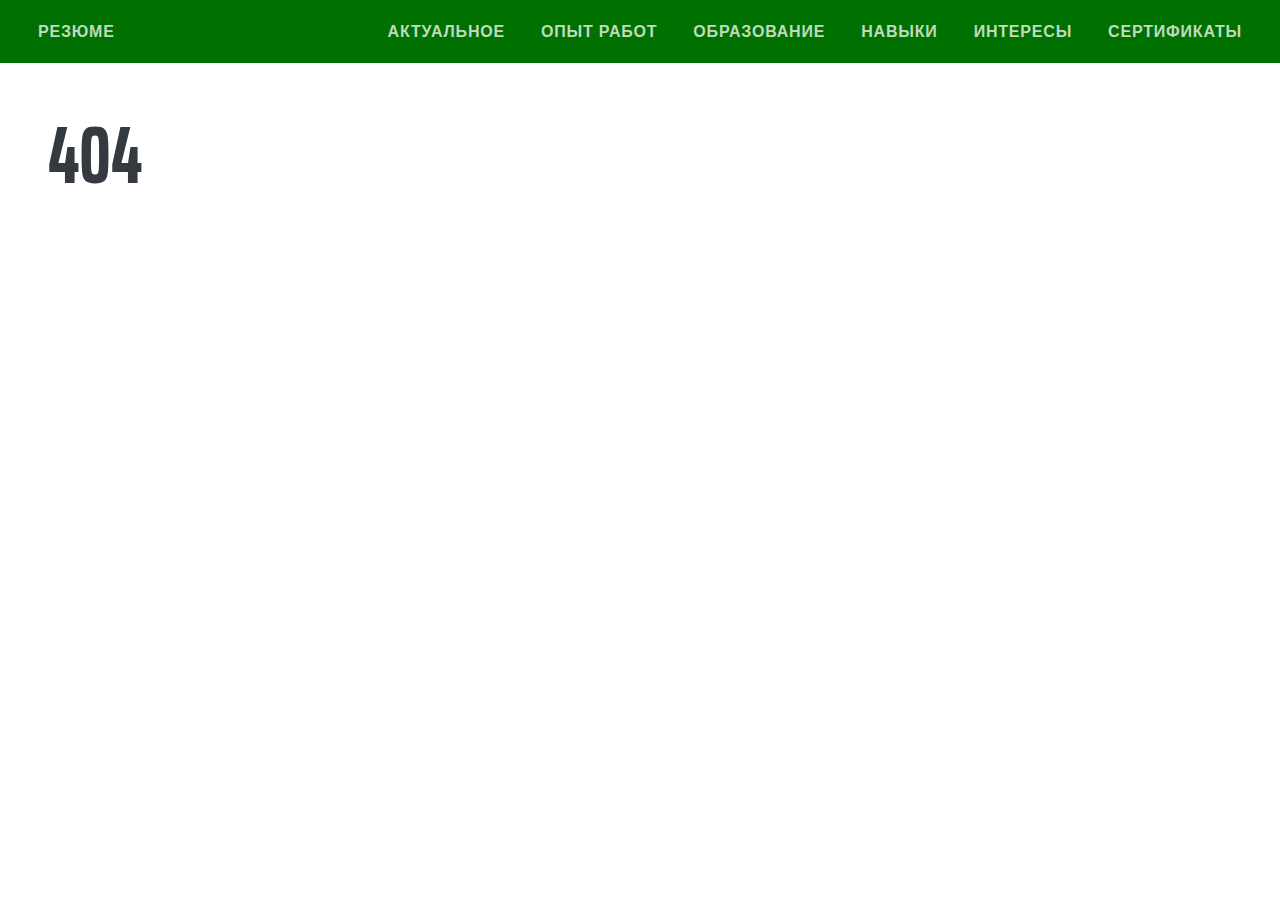
<file: index.html>
<!DOCTYPE html>
<html data-html-server-rendered="true" lang="en" data-vue-tag="%7B%22lang%22:%7B%22ssr%22:%22en%22%7D%7D">
  <head>
    <title>Ибрагимов Рустем - резюме</title><meta name="gridsome:hash" content="1081968236d3b3d1fb7a40e37747d2e03f69da80"><meta data-vue-tag="ssr" charset="utf-8"><meta data-vue-tag="ssr" name="generator" content="Gridsome v0.7.19"><meta data-vue-tag="ssr" data-key="viewport" name="viewport" content="width=device-width, initial-scale=1, viewport-fit=cover"><meta data-vue-tag="ssr" data-key="format-detection" name="format-detection" content="telephone=no"><meta data-vue-tag="ssr" data-key="description" name="description" content="Ибрагимов Рустем"><link data-vue-tag="ssr" rel="icon" href="data:,"><link data-vue-tag="ssr" rel="icon" type="image/png" sizes="16x16" href="/assets/static/favicon.ce0531f.5fae6649d3bf95f225e03f8e3122f59f.png"><link data-vue-tag="ssr" rel="icon" type="image/png" sizes="32x32" href="/assets/static/favicon.ac8d93a.5fae6649d3bf95f225e03f8e3122f59f.png"><link data-vue-tag="ssr" rel="stylesheet" href="https://fonts.googleapis.com/css?family=Saira+Extra+Condensed:500,700"><link data-vue-tag="ssr" rel="stylesheet" href="https://fonts.googleapis.com/css?family=Muli:400,400i,800,800i"><link rel="preload" href="/assets/css/0.styles.a583d9e2.css" as="style"><link rel="preload" href="/assets/js/app.ab971a96.js" as="script"><link rel="preload" href="/assets/js/page--src-pages-index-vue.bbf151ea.js" as="script"><link rel="prefetch" href="/assets/js/page--src-pages-404-vue.215443f6.js"><link rel="stylesheet" href="/assets/css/0.styles.a583d9e2.css"><noscript data-vue-tag="ssr"><style>.g-image--loading{display:none;}</style></noscript>
  </head>
  <body >
    <div data-server-rendered="true" id="app" class="layout"><div class="header-container"><header class="the-header"><div role="button" class="drawer-toggle" data-v-42fcb4a8><svg aria-hidden="true" focusable="false" data-prefix="fas" data-icon="bars" role="img" xmlns="http://www.w3.org/2000/svg" viewBox="0 0 448 512" class="fa-2x svg-inline--fa fa-bars fa-w-14" style="color:white;" data-v-42fcb4a8 data-v-42fcb4a8><path fill="currentColor" d="M16 132h416c8.837 0 16-7.163 16-16V76c0-8.837-7.163-16-16-16H16C7.163 60 0 67.163 0 76v40c0 8.837 7.163 16 16 16zm0 160h416c8.837 0 16-7.163 16-16v-40c0-8.837-7.163-16-16-16H16c-8.837 0-16 7.163-16 16v40c0 8.837 7.163 16 16 16zm0 160h416c8.837 0 16-7.163 16-16v-40c0-8.837-7.163-16-16-16H16c-8.837 0-16 7.163-16 16v40c0 8.837 7.163 16 16 16z" data-v-42fcb4a8 data-v-42fcb4a8></path></svg></div><div class="nav-item"><button>Резюме</button></div><div class="spacer"></div><div class="navigation-items"><ul class="nav-list"><li class="nav-item"><button>Актуальное</button></li><li class="nav-item"><button>Опыт работ</button></li><li class="nav-item"><button>Образование</button></li><li class="nav-item"><button>Навыки</button></li><li class="nav-item"><button>Интересы</button></li><li class="nav-item"><button>Сертификаты</button></li></ul></div></header></div><div class="sidenav-container"><!----><!----></div><main><section id="about" class="resume-section" data-v-a4d5cfbc><h1 data-v-a4d5cfbc>
        Ибрагимов
        <span class="text-primary" data-v-a4d5cfbc>Рустем</span></h1><div class="subheading " data-v-a4d5cfbc>
       Почта:
        <a href="mailto:garantkredo@gmail.com" data-v-a4d5cfbc>garantkredo@gmail.com</a></div><p class="lead" data-v-a4d5cfbc>
      Текущий стек разработки:<pre style="margin-bottom: 0;" data-v-a4d5cfbc>DB &lt;=&gt; PL/SQL &lt;=&gt; VUEX &lt;=&gt; ComponentVue</pre> 
      Решаемые задачи:
      <ul data-v-a4d5cfbc><li data-v-a4d5cfbc>
            оптимизация Pl/SQL процедур;
          </li><li data-v-a4d5cfbc>
            пишу код на JavaScript, для работы клиентских приложений;
          </li><li data-v-a4d5cfbc>
            верстаю разметку на HTML;
          </li><li data-v-a4d5cfbc>
            сборка кода на Pl/SQL, для формирования данных клиентским приложениям в формате JSON;
          </li><li data-v-a4d5cfbc>
            сборка клиентский приложений, на базе VueJS
          </li><li data-v-a4d5cfbc><ul data-v-a4d5cfbc>развертывание корпоративных приложений:
              <li data-v-a4d5cfbc>
                установка и настройка СУБД,
              </li><li data-v-a4d5cfbc>
                установка и настройка серверной части приложений,
              </li><li data-v-a4d5cfbc>
                установка и настройка клиентской части приложений
              </li></ul></li></ul></p><div class="social-icons" data-v-a4d5cfbc><a href="https://github.com/Rustem81/Static_Site_jamStak" target="_blank" rel="noopener noreferrer" data-v-a4d5cfbc><svg aria-hidden="true" focusable="false" data-prefix="fab" data-icon="github" role="img" xmlns="http://www.w3.org/2000/svg" viewBox="0 0 496 512" class="svg-inline--fa fa-github fa-w-16" data-v-a4d5cfbc data-v-a4d5cfbc><path fill="currentColor" d="M165.9 397.4c0 2-2.3 3.6-5.2 3.6-3.3.3-5.6-1.3-5.6-3.6 0-2 2.3-3.6 5.2-3.6 3-.3 5.6 1.3 5.6 3.6zm-31.1-4.5c-.7 2 1.3 4.3 4.3 4.9 2.6 1 5.6 0 6.2-2s-1.3-4.3-4.3-5.2c-2.6-.7-5.5.3-6.2 2.3zm44.2-1.7c-2.9.7-4.9 2.6-4.6 4.9.3 2 2.9 3.3 5.9 2.6 2.9-.7 4.9-2.6 4.6-4.6-.3-1.9-3-3.2-5.9-2.9zM244.8 8C106.1 8 0 113.3 0 252c0 110.9 69.8 205.8 169.5 239.2 12.8 2.3 17.3-5.6 17.3-12.1 0-6.2-.3-40.4-.3-61.4 0 0-70 15-84.7-29.8 0 0-11.4-29.1-27.8-36.6 0 0-22.9-15.7 1.6-15.4 0 0 24.9 2 38.6 25.8 21.9 38.6 58.6 27.5 72.9 20.9 2.3-16 8.8-27.1 16-33.7-55.9-6.2-112.3-14.3-112.3-110.5 0-27.5 7.6-41.3 23.6-58.9-2.6-6.5-11.1-33.3 2.6-67.9 20.9-6.5 69 27 69 27 20-5.6 41.5-8.5 62.8-8.5s42.8 2.9 62.8 8.5c0 0 48.1-33.6 69-27 13.7 34.7 5.2 61.4 2.6 67.9 16 17.7 25.8 31.5 25.8 58.9 0 96.5-58.9 104.2-114.8 110.5 9.2 7.9 17 22.9 17 46.4 0 33.7-.3 75.4-.3 83.6 0 6.5 4.6 14.4 17.3 12.1C428.2 457.8 496 362.9 496 252 496 113.3 383.5 8 244.8 8zM97.2 352.9c-1.3 1-1 3.3.7 5.2 1.6 1.6 3.9 2.3 5.2 1 1.3-1 1-3.3-.7-5.2-1.6-1.6-3.9-2.3-5.2-1zm-10.8-8.1c-.7 1.3.3 2.9 2.3 3.9 1.6 1 3.6.7 4.3-.7.7-1.3-.3-2.9-2.3-3.9-2-.6-3.6-.3-4.3.7zm32.4 35.6c-1.6 1.3-1 4.3 1.3 6.2 2.3 2.3 5.2 2.6 6.5 1 1.3-1.3.7-4.3-1.3-6.2-2.2-2.3-5.2-2.6-6.5-1zm-11.4-14.7c-1.6 1-1.6 3.6 0 5.9 1.6 2.3 4.3 3.3 5.6 2.3 1.6-1.3 1.6-3.9 0-6.2-1.4-2.3-4-3.3-5.6-2z" data-v-a4d5cfbc data-v-a4d5cfbc></path></svg></a><a href="https://twitter.com/RustemIbrahim81" target="_blank" rel="noopener noreferrer" data-v-a4d5cfbc><svg aria-hidden="true" focusable="false" data-prefix="fab" data-icon="twitter" role="img" xmlns="http://www.w3.org/2000/svg" viewBox="0 0 512 512" class="svg-inline--fa fa-twitter fa-w-16" data-v-a4d5cfbc data-v-a4d5cfbc><path fill="currentColor" d="M459.37 151.716c.325 4.548.325 9.097.325 13.645 0 138.72-105.583 298.558-298.558 298.558-59.452 0-114.68-17.219-161.137-47.106 8.447.974 16.568 1.299 25.34 1.299 49.055 0 94.213-16.568 130.274-44.832-46.132-.975-84.792-31.188-98.112-72.772 6.498.974 12.995 1.624 19.818 1.624 9.421 0 18.843-1.3 27.614-3.573-48.081-9.747-84.143-51.98-84.143-102.985v-1.299c13.969 7.797 30.214 12.67 47.431 13.319-28.264-18.843-46.781-51.005-46.781-87.391 0-19.492 5.197-37.36 14.294-52.954 51.655 63.675 129.3 105.258 216.365 109.807-1.624-7.797-2.599-15.918-2.599-24.04 0-57.828 46.782-104.934 104.934-104.934 30.213 0 57.502 12.67 76.67 33.137 23.715-4.548 46.456-13.32 66.599-25.34-7.798 24.366-24.366 44.833-46.132 57.827 21.117-2.273 41.584-8.122 60.426-16.243-14.292 20.791-32.161 39.308-52.628 54.253z" data-v-a4d5cfbc data-v-a4d5cfbc></path></svg></a><a href="https://www.facebook.com/hunter.moon.750/" target="_blank" rel="noopener noreferrer" data-v-a4d5cfbc><svg aria-hidden="true" focusable="false" data-prefix="fab" data-icon="facebook" role="img" xmlns="http://www.w3.org/2000/svg" viewBox="0 0 512 512" class="svg-inline--fa fa-facebook fa-w-16" data-v-a4d5cfbc data-v-a4d5cfbc><path fill="currentColor" d="M504 256C504 119 393 8 256 8S8 119 8 256c0 123.78 90.69 226.38 209.25 245V327.69h-63V256h63v-54.64c0-62.15 37-96.48 93.67-96.48 27.14 0 55.52 4.84 55.52 4.84v61h-31.28c-30.8 0-40.41 19.12-40.41 38.73V256h68.78l-11 71.69h-57.78V501C413.31 482.38 504 379.78 504 256z" data-v-a4d5cfbc data-v-a4d5cfbc></path></svg></a></div></section><hr><section id="experience" class="resume-section p-3 p-lg-5 d-flex justify-content-center"><div class="w-100"><h2 class="mb-5 mt-3">Опыт работы</h2><div class="resume-item d-flex flex-column flex-md-row justify-content-between mb-5"><div class="resume-content"><h3 class="mb-0">Инженер программист</h3><div class="subheading mb-3">АО &quot;Транснефть-Урал&quot;</div><p>
          Разработка решений по требованию бизнеса, формализация желаний бизнеса, создание UML диаграмм. <br> Поддержка и доработка кода на pl/sql, рефакторинг pl/sql кода с функционала Oracle 11 на функционал Oracle 12.
          <br>Разработка клиент серверных решений на базе:
        </p><ul><li>Backend: (Oracle-Pl/SQL), клиентское WEB приложение на основе VueJs.</li><li>Backend: (Oracle-Pl/SQL), клиентское WEB приложение на основе HTML интефейса из БД</li></ul><p>Рефакторинг клиентских приложений:</p><ul><li>С Angular на VueJs.</li></ul><p>Установка и администрирование корпоративных приложений.</p></div><div class="resume-date text-md-right"><span class="text-primary">Декабрь 2018 - настоящее время</span></div></div><div class="resume-item d-flex flex-column flex-md-row justify-content-between mb-5"><div class="resume-content"><h3 class="mb-0">Ведущий инженер</h3><div class="subheading mb-3">Альфа-Банк (Россия)</div><p>Должностные обязанности:</p><ul><li>Обеспечение работоспособности информационных систем.</li><li>Обеспечение работоспособности сети банкоматов. FLM и SLM банкоматов от NCR, FLM от OKI.</li><li>Заключение договоров поставки, обслуживания, подряда ИТ систем. Контроль исполнения.</li><li>Взаимодействие с контрагентами (подрядчиками/заказчиками).</li></ul></div><div class="resume-date text-md-right"><span class="text-primary">Июнь 2007 - Декабрь 2018</span></div></div><div class="resume-item d-flex flex-column flex-md-row justify-content-between mb-5"><div class="resume-content"><h3 class="mb-0">Инженер</h3><div class="subheading mb-3">МВД Републики Башкортостан</div><p>Обеспечение работоспособности ИВС.</p></div><div class="resume-date text-md-right"><span class="text-primary">Октябрь 2006 - Февраль 2007</span></div></div></div></section><hr><section id="education" class="resume-section "><div class="w-100"><h2 class="mb-5 mt-3">Образование</h2><div class="resume-item d-flex flex-column flex-md-row justify-content-between mb-5"><div class="resume-content"><h3 class="mb-0">Авиационный Институт</h3><div class="subheading mb-3">Инженер программист САПР</div><div>Квалификация: инженер</div><p>GPA: 4.41</p></div><div class="resume-date text-md-right"><span class="text-primary">Сентябрь 2001 - Июль 2006</span></div></div><div class="resume-item d-flex flex-column flex-md-row justify-content-between"><div class="resume-content"><h3 class="mb-0">Колледж радиоэлектроники</h3><div class="subheading mb-3">Техник по специальности вычислительные машины</div><div>Квалификация: техник</div><p>GPA: 4.15</p></div><div class="resume-date text-md-right"><span class="text-primary">Сентябрь 1997 - Июнь 2001</span></div></div></div></section><hr><section id="skills" class="resume-section p-3 p-lg-5 d-flex align-items-center"><div class="w-100"><h2 class="mb-5 mt-3">Навыки</h2><div class="subheading mb-3">Языки программирования и Инструменты</div><ul class="list-inline dev-icons"><li class="list-inline-item"><svg aria-hidden="true" focusable="false" data-prefix="fab" data-icon="html5" role="img" xmlns="http://www.w3.org/2000/svg" viewBox="0 0 384 512" class="svg-inline--fa fa-html5 fa-w-12"><path fill="currentColor" d="M0 32l34.9 395.8L191.5 480l157.6-52.2L384 32H0zm308.2 127.9H124.4l4.1 49.4h175.6l-13.6 148.4-97.9 27v.3h-1.1l-98.7-27.3-6-75.8h47.7L138 320l53.5 14.5 53.7-14.5 6-62.2H84.3L71.5 112.2h241.1l-4.4 47.7z"></path></svg></li><li class="list-inline-item"><svg aria-hidden="true" focusable="false" data-prefix="fab" data-icon="css3-alt" role="img" xmlns="http://www.w3.org/2000/svg" viewBox="0 0 384 512" class="svg-inline--fa fa-css3-alt fa-w-12"><path fill="currentColor" d="M0 32l34.9 395.8L192 480l157.1-52.2L384 32H0zm313.1 80l-4.8 47.3L193 208.6l-.3.1h111.5l-12.8 146.6-98.2 28.7-98.8-29.2-6.4-73.9h48.9l3.2 38.3 52.6 13.3 54.7-15.4 3.7-61.6-166.3-.5v-.1l-.2.1-3.6-46.3L193.1 162l6.5-2.7H76.7L70.9 112h242.2z"></path></svg></li><li class="list-inline-item"><svg aria-hidden="true" focusable="false" data-prefix="fab" data-icon="js-square" role="img" xmlns="http://www.w3.org/2000/svg" viewBox="0 0 448 512" class="svg-inline--fa fa-js-square fa-w-14"><path fill="currentColor" d="M400 32H48C21.5 32 0 53.5 0 80v352c0 26.5 21.5 48 48 48h352c26.5 0 48-21.5 48-48V80c0-26.5-21.5-48-48-48zM243.8 381.4c0 43.6-25.6 63.5-62.9 63.5-33.7 0-53.2-17.4-63.2-38.5l34.3-20.7c6.6 11.7 12.6 21.6 27.1 21.6 13.8 0 22.6-5.4 22.6-26.5V237.7h42.1v143.7zm99.6 63.5c-39.1 0-64.4-18.6-76.7-43l34.3-19.8c9 14.7 20.8 25.6 41.5 25.6 17.4 0 28.6-8.7 28.6-20.8 0-14.4-11.4-19.5-30.7-28l-10.5-4.5c-30.4-12.9-50.5-29.2-50.5-63.5 0-31.6 24.1-55.6 61.6-55.6 26.8 0 46 9.3 59.8 33.7L368 290c-7.2-12.9-15-18-27.1-18-12.3 0-20.1 7.8-20.1 18 0 12.6 7.8 17.7 25.9 25.6l10.5 4.5c35.8 15.3 55.9 31 55.9 66.2 0 37.8-29.8 58.6-69.7 58.6z"></path></svg></li><li class="list-inline-item"><svg aria-hidden="true" focusable="false" data-prefix="fab" data-icon="vuejs" role="img" xmlns="http://www.w3.org/2000/svg" viewBox="0 0 448 512" class="svg-inline--fa fa-vuejs fa-w-14"><path fill="currentColor" d="M356.9 64.3H280l-56 88.6-48-88.6H0L224 448 448 64.3h-91.1zm-301.2 32h53.8L224 294.5 338.4 96.3h53.8L224 384.5 55.7 96.3z"></path></svg></li><li class="list-inline-item"><svg aria-hidden="true" focusable="false" data-prefix="fab" data-icon="node-js" role="img" xmlns="http://www.w3.org/2000/svg" viewBox="0 0 448 512" class="svg-inline--fa fa-node-js fa-w-14"><path fill="currentColor" d="M224 508c-6.7 0-13.5-1.8-19.4-5.2l-61.7-36.5c-9.2-5.2-4.7-7-1.7-8 12.3-4.3 14.8-5.2 27.9-12.7 1.4-.8 3.2-.5 4.6.4l47.4 28.1c1.7 1 4.1 1 5.7 0l184.7-106.6c1.7-1 2.8-3 2.8-5V149.3c0-2.1-1.1-4-2.9-5.1L226.8 37.7c-1.7-1-4-1-5.7 0L36.6 144.3c-1.8 1-2.9 3-2.9 5.1v213.1c0 2 1.1 4 2.9 4.9l50.6 29.2c27.5 13.7 44.3-2.4 44.3-18.7V167.5c0-3 2.4-5.3 5.4-5.3h23.4c2.9 0 5.4 2.3 5.4 5.3V378c0 36.6-20 57.6-54.7 57.6-10.7 0-19.1 0-42.5-11.6l-48.4-27.9C8.1 389.2.7 376.3.7 362.4V149.3c0-13.8 7.4-26.8 19.4-33.7L204.6 9c11.7-6.6 27.2-6.6 38.8 0l184.7 106.7c12 6.9 19.4 19.8 19.4 33.7v213.1c0 13.8-7.4 26.7-19.4 33.7L243.4 502.8c-5.9 3.4-12.6 5.2-19.4 5.2zm149.1-210.1c0-39.9-27-50.5-83.7-58-57.4-7.6-63.2-11.5-63.2-24.9 0-11.1 4.9-25.9 47.4-25.9 37.9 0 51.9 8.2 57.7 33.8.5 2.4 2.7 4.2 5.2 4.2h24c1.5 0 2.9-.6 3.9-1.7s1.5-2.6 1.4-4.1c-3.7-44.1-33-64.6-92.2-64.6-52.7 0-84.1 22.2-84.1 59.5 0 40.4 31.3 51.6 81.8 56.6 60.5 5.9 65.2 14.8 65.2 26.7 0 20.6-16.6 29.4-55.5 29.4-48.9 0-59.6-12.3-63.2-36.6-.4-2.6-2.6-4.5-5.3-4.5h-23.9c-3 0-5.3 2.4-5.3 5.3 0 31.1 16.9 68.2 97.8 68.2 58.4-.1 92-23.2 92-63.4z"></path></svg></li><li class="list-inline-item"><svg aria-hidden="true" focusable="false" data-prefix="fab" data-icon="sass" role="img" xmlns="http://www.w3.org/2000/svg" viewBox="0 0 640 512" class="svg-inline--fa fa-sass fa-w-20"><path fill="currentColor" d="M301.84 378.92c-.3.6-.6 1.08 0 0zm249.13-87a131.16 131.16 0 0 0-58 13.5c-5.9-11.9-12-22.3-13-30.1-1.2-9.1-2.5-14.5-1.1-25.3s7.7-26.1 7.6-27.2-1.4-6.6-14.3-6.7-24 2.5-25.29 5.9a122.83 122.83 0 0 0-5.3 19.1c-2.3 11.7-25.79 53.5-39.09 75.3-4.4-8.5-8.1-16-8.9-22-1.2-9.1-2.5-14.5-1.1-25.3s7.7-26.1 7.6-27.2-1.4-6.6-14.29-6.7-24 2.5-25.3 5.9-2.7 11.4-5.3 19.1-33.89 77.3-42.08 95.4c-4.2 9.2-7.8 16.6-10.4 21.6-.4.8-.7 1.3-.9 1.7.3-.5.5-1 .5-.8-2.2 4.3-3.5 6.7-3.5 6.7v.1c-1.7 3.2-3.6 6.1-4.5 6.1-.6 0-1.9-8.4.3-19.9 4.7-24.2 15.8-61.8 15.7-63.1-.1-.7 2.1-7.2-7.3-10.7-9.1-3.3-12.4 2.2-13.2 2.2s-1.4 2-1.4 2 10.1-42.4-19.39-42.4c-18.4 0-44 20.2-56.58 38.5-7.9 4.3-25 13.6-43 23.5-6.9 3.8-14 7.7-20.7 11.4-.5-.5-.9-1-1.4-1.5-35.79-38.2-101.87-65.2-99.07-116.5 1-18.7 7.5-67.8 127.07-127.4 98-48.8 176.35-35.4 189.84-5.6 19.4 42.5-41.89 121.6-143.66 133-38.79 4.3-59.18-10.7-64.28-16.3-5.3-5.9-6.1-6.2-8.1-5.1-3.3 1.8-1.2 7 0 10.1 3 7.9 15.5 21.9 36.79 28.9 18.7 6.1 64.18 9.5 119.17-11.8 61.78-23.8 109.87-90.1 95.77-145.6C386.52 18.32 293-.18 204.57 31.22c-52.69 18.7-109.67 48.1-150.66 86.4-48.69 45.6-56.48 85.3-53.28 101.9 11.39 58.9 92.57 97.3 125.06 125.7-1.6.9-3.1 1.7-4.5 2.5-16.29 8.1-78.18 40.5-93.67 74.7-17.5 38.8 2.9 66.6 16.29 70.4 41.79 11.6 84.58-9.3 107.57-43.6s20.2-79.1 9.6-99.5c-.1-.3-.3-.5-.4-.8 4.2-2.5 8.5-5 12.8-7.5 8.29-4.9 16.39-9.4 23.49-13.3-4 10.8-6.9 23.8-8.4 42.6-1.8 22 7.3 50.5 19.1 61.7 5.2 4.9 11.49 5 15.39 5 13.8 0 20-11.4 26.89-25 8.5-16.6 16-35.9 16-35.9s-9.4 52.2 16.3 52.2c9.39 0 18.79-12.1 23-18.3v.1s.2-.4.7-1.2c1-1.5 1.5-2.4 1.5-2.4v-.3c3.8-6.5 12.1-21.4 24.59-46 16.2-31.8 31.69-71.5 31.69-71.5a201.24 201.24 0 0 0 6.2 25.8c2.8 9.5 8.7 19.9 13.4 30-3.8 5.2-6.1 8.2-6.1 8.2a.31.31 0 0 0 .1.2c-3 4-6.4 8.3-9.9 12.5-12.79 15.2-28 32.6-30 37.6-2.4 5.9-1.8 10.3 2.8 13.7 3.4 2.6 9.4 3 15.69 2.5 11.5-.8 19.6-3.6 23.5-5.4a82.2 82.2 0 0 0 20.19-10.6c12.5-9.2 20.1-22.4 19.4-39.8-.4-9.6-3.5-19.2-7.3-28.2 1.1-1.6 2.3-3.3 3.4-5C434.8 301.72 450.1 270 450.1 270a201.24 201.24 0 0 0 6.2 25.8c2.4 8.1 7.09 17 11.39 25.7-18.59 15.1-30.09 32.6-34.09 44.1-7.4 21.3-1.6 30.9 9.3 33.1 4.9 1 11.9-1.3 17.1-3.5a79.46 79.46 0 0 0 21.59-11.1c12.5-9.2 24.59-22.1 23.79-39.6-.3-7.9-2.5-15.8-5.4-23.4 15.7-6.6 36.09-10.2 62.09-7.2 55.68 6.5 66.58 41.3 64.48 55.8s-13.8 22.6-17.7 25-5.1 3.3-4.8 5.1c.5 2.6 2.3 2.5 5.6 1.9 4.6-.8 29.19-11.8 30.29-38.7 1.6-34-31.09-71.4-89-71.1zm-429.18 144.7c-18.39 20.1-44.19 27.7-55.28 21.3C54.61 451 59.31 421.42 82 400c13.8-13 31.59-25 43.39-32.4 2.7-1.6 6.6-4 11.4-6.9.8-.5 1.2-.7 1.2-.7.9-.6 1.9-1.1 2.9-1.7 8.29 30.4.3 57.2-19.1 78.3zm134.36-91.4c-6.4 15.7-19.89 55.7-28.09 53.6-7-1.8-11.3-32.3-1.4-62.3 5-15.1 15.6-33.1 21.9-40.1 10.09-11.3 21.19-14.9 23.79-10.4 3.5 5.9-12.2 49.4-16.2 59.2zm111 53c-2.7 1.4-5.2 2.3-6.4 1.6-.9-.5 1.1-2.4 1.1-2.4s13.9-14.9 19.4-21.7c3.2-4 6.9-8.7 10.89-13.9 0 .5.1 1 .1 1.6-.13 17.9-17.32 30-25.12 34.8zm85.58-19.5c-2-1.4-1.7-6.1 5-20.7 2.6-5.7 8.59-15.3 19-24.5a36.18 36.18 0 0 1 1.9 10.8c-.1 22.5-16.2 30.9-25.89 34.4z"></path></svg></li><li class="list-inline-item"><svg aria-hidden="true" focusable="false" data-prefix="fab" data-icon="joomla" role="img" xmlns="http://www.w3.org/2000/svg" viewBox="0 0 448 512" class="svg-inline--fa fa-joomla fa-w-14"><path fill="currentColor" d="M.6 92.1C.6 58.8 27.4 32 60.4 32c30 0 54.5 21.9 59.2 50.2 32.6-7.6 67.1.6 96.5 30l-44.3 44.3c-20.5-20.5-42.6-16.3-55.4-3.5-14.3 14.3-14.3 37.9 0 52.2l99.5 99.5-44 44.3c-87.7-87.2-49.7-49.7-99.8-99.7-26.8-26.5-35-64.8-24.8-98.9C20.4 144.6.6 120.7.6 92.1zm129.5 116.4l44.3 44.3c10-10 89.7-89.7 99.7-99.8 14.3-14.3 37.6-14.3 51.9 0 12.8 12.8 17 35-3.5 55.4l44 44.3c31.2-31.2 38.5-67.6 28.9-101.2 29.2-4.1 51.9-29.2 51.9-59.5 0-33.2-26.8-60.1-59.8-60.1-30.3 0-55.4 22.5-59.5 51.6-33.8-9.9-71.7-1.5-98.3 25.1-18.3 19.1-71.1 71.5-99.6 99.9zm266.3 152.2c8.2-32.7-.9-68.5-26.3-93.9-11.8-12.2 5 4.7-99.5-99.7l-44.3 44.3 99.7 99.7c14.3 14.3 14.3 37.6 0 51.9-12.8 12.8-35 17-55.4-3.5l-44 44.3c27.6 30.2 68 38.8 102.7 28 5.5 27.4 29.7 48.1 58.9 48.1 33 0 59.8-26.8 59.8-60.1 0-30.2-22.5-55-51.6-59.1zm-84.3-53.1l-44-44.3c-87 86.4-50.4 50.4-99.7 99.8-14.3 14.3-37.6 14.3-51.9 0-13.1-13.4-16.9-35.3 3.2-55.4l-44-44.3c-30.2 30.2-38 65.2-29.5 98.3-26.7 6-46.2 29.9-46.2 58.2C0 453.2 26.8 480 59.8 480c28.6 0 52.5-19.8 58.6-46.7 32.7 8.2 68.5-.6 94.2-26 32.1-32 12.2-12.4 99.5-99.7z"></path></svg></li><li class="list-inline-item"><svg aria-hidden="true" focusable="false" data-prefix="fab" data-icon="gulp" role="img" xmlns="http://www.w3.org/2000/svg" viewBox="0 0 256 512" class="svg-inline--fa fa-gulp fa-w-8"><path fill="currentColor" d="M209.8 391.1l-14.1 24.6-4.6 80.2c0 8.9-28.3 16.1-63.1 16.1s-63.1-7.2-63.1-16.1l-5.8-79.4-14.9-25.4c41.2 17.3 126 16.7 165.6 0zm-196-253.3l13.6 125.5c5.9-20 20.8-47 40-55.2 6.3-2.7 12.7-2.7 18.7.9 5.2 3 9.6 9.3 10.1 11.8 1.2 6.5-2 9.1-4.5 9.1-3 0-5.3-4.6-6.8-7.3-4.1-7.3-10.3-7.6-16.9-2.8-6.9 5-12.9 13.4-17.1 20.7-5.1 8.8-9.4 18.5-12 28.2-1.5 5.6-2.9 14.6-.6 19.9 1 2.2 2.5 3.6 4.9 3.6 5 0 12.3-6.6 15.8-10.1 4.5-4.5 10.3-11.5 12.5-16l5.2-15.5c2.6-6.8 9.9-5.6 9.9 0 0 10.2-3.7 13.6-10 34.7-5.8 19.5-7.6 25.8-7.6 25.8-.7 2.8-3.4 7.5-6.3 7.5-1.2 0-2.1-.4-2.6-1.2-1-1.4-.9-5.3-.8-6.3.2-3.2 6.3-22.2 7.3-25.2-2 2.2-4.1 4.4-6.4 6.6-5.4 5.1-14.1 11.8-21.5 11.8-3.4 0-5.6-.9-7.7-2.4l7.6 79.6c2 5 39.2 17.1 88.2 17.1 49.1 0 86.3-12.2 88.2-17.1l10.9-94.6c-5.7 5.2-12.3 11.6-19.6 14.8-5.4 2.3-17.4 3.8-17.4-5.7 0-5.2 9.1-14.8 14.4-21.5 1.4-1.7 4.7-5.9 4.7-8.1 0-2.9-6-2.2-11.7 2.5-3.2 2.7-6.2 6.3-8.7 9.7-4.3 6-6.6 11.2-8.5 15.5-6.2 14.2-4.1 8.6-9.1 22-5 13.3-4.2 11.8-5.2 14-.9 1.9-2.2 3.5-4 4.5-1.9 1-4.5.9-6.1-.3-.9-.6-1.3-1.9-1.3-3.7 0-.9.1-1.8.3-2.7 1.5-6.1 7.8-18.1 15-34.3 1.6-3.7 1-2.6.8-2.3-6.2 6-10.9 8.9-14.4 10.5-5.8 2.6-13 2.6-14.5-4.1-.1-.4-.1-.8-.2-1.2-11.8 9.2-24.3 11.7-20-8.1-4.6 8.2-12.6 14.9-22.4 14.9-4.1 0-7.1-1.4-8.6-5.1-2.3-5.5 1.3-14.9 4.6-23.8 1.7-4.5 4-9.9 7.1-16.2 1.6-3.4 4.2-5.4 7.6-4.5.6.2 1.1.4 1.6.7 2.6 1.8 1.6 4.5.3 7.2-3.8 7.5-7.1 13-9.3 20.8-.9 3.3-2 9 1.5 9 2.4 0 4.7-.8 6.9-2.4 4.6-3.4 8.3-8.5 11.1-13.5 2-3.6 4.4-8.3 5.6-12.3.5-1.7 1.1-3.3 1.8-4.8 1.1-2.5 2.6-5.1 5.2-5.1 1.3 0 2.4.5 3.2 1.5 1.7 2.2 1.3 4.5.4 6.9-2 5.6-4.7 10.6-6.9 16.7-1.3 3.5-2.7 8-2.7 11.7 0 3.4 3.7 2.6 6.8 1.2 2.4-1.1 4.8-2.8 6.8-4.5 1.2-4.9.9-3.8 26.4-68.2 1.3-3.3 3.7-4.7 6.1-4.7 1.2 0 2.2.4 3.2 1.1 1.7 1.3 1.7 4.1 1 6.2-.7 1.9-.6 1.3-4.5 10.5-5.2 12.1-8.6 20.8-13.2 31.9-1.9 4.6-7.7 18.9-8.7 22.3-.6 2.2-1.3 5.8 1 5.8 5.4 0 19.3-13.1 23.1-17 .2-.3.5-.4.9-.6.6-1.9 1.2-3.7 1.7-5.5 1.4-3.8 2.7-8.2 5.3-11.3.8-1 1.7-1.6 2.7-1.6 2.8 0 4.2 1.2 4.2 4 0 1.1-.7 5.1-1.1 6.2 1.4-1.5 2.9-3 4.5-4.5 15-13.9 25.7-6.8 25.7.2 0 7.4-8.9 17.7-13.8 23.4-1.6 1.9-4.9 5.4-5 6.4 0 1.3.9 1.8 2.2 1.8 2 0 6.4-3.5 8-4.7 5-3.9 11.8-9.9 16.6-14.1l14.8-136.8c-30.5 17.1-197.6 17.2-228.3.2zm229.7-8.5c0 21-231.2 21-231.2 0 0-8.8 51.8-15.9 115.6-15.9 9 0 17.8.1 26.3.4l12.6-48.7L228.1.6c1.4-1.4 5.8-.2 9.9 3.5s6.6 7.9 5.3 9.3l-.1.1L185.9 74l-10 40.7c39.9 2.6 67.6 8.1 67.6 14.6zm-69.4 4.6c0-.8-.9-1.5-2.5-2.1l-.2.8c0 1.3-5 2.4-11.1 2.4s-11.1-1.1-11.1-2.4c0-.1 0-.2.1-.3l.2-.7c-1.8.6-3 1.4-3 2.3 0 2.1 6.2 3.7 13.7 3.7 7.7.1 13.9-1.6 13.9-3.7z"></path></svg></li><li class="list-inline-item"><svg aria-hidden="true" focusable="false" data-prefix="fab" data-icon="npm" role="img" xmlns="http://www.w3.org/2000/svg" viewBox="0 0 576 512" class="svg-inline--fa fa-npm fa-w-18"><path fill="currentColor" d="M288 288h-32v-64h32v64zm288-128v192H288v32H160v-32H0V160h576zm-416 32H32v128h64v-96h32v96h32V192zm160 0H192v160h64v-32h64V192zm224 0H352v128h64v-96h32v96h32v-96h32v96h32V192z"></path></svg></li></ul><div class="subheading mb-3">Ключевые навыки:</div><ul class="fa-ul mb-0"><li><svg aria-hidden="true" focusable="false" data-prefix="fas" data-icon="check" role="img" xmlns="http://www.w3.org/2000/svg" viewBox="0 0 512 512" class="fa-li svg-inline--fa fa-check fa-w-16"><path fill="currentColor" d="M173.898 439.404l-166.4-166.4c-9.997-9.997-9.997-26.206 0-36.204l36.203-36.204c9.997-9.998 26.207-9.998 36.204 0L192 312.69 432.095 72.596c9.997-9.997 26.207-9.997 36.204 0l36.203 36.204c9.997 9.997 9.997 26.206 0 36.204l-294.4 294.401c-9.998 9.997-26.207 9.997-36.204-.001z"></path></svg>Работа с СУБД, знание SQL, PL/SQL;
      </li><li><svg aria-hidden="true" focusable="false" data-prefix="fas" data-icon="check" role="img" xmlns="http://www.w3.org/2000/svg" viewBox="0 0 512 512" class="fa-li svg-inline--fa fa-check fa-w-16"><path fill="currentColor" d="M173.898 439.404l-166.4-166.4c-9.997-9.997-9.997-26.206 0-36.204l36.203-36.204c9.997-9.998 26.207-9.998 36.204 0L192 312.69 432.095 72.596c9.997-9.997 26.207-9.997 36.204 0l36.203 36.204c9.997 9.997 9.997 26.206 0 36.204l-294.4 294.401c-9.998 9.997-26.207 9.997-36.204-.001z"></path></svg>Программирование объектно ориентированное, процедурное;
      </li><li><svg aria-hidden="true" focusable="false" data-prefix="fas" data-icon="check" role="img" xmlns="http://www.w3.org/2000/svg" viewBox="0 0 512 512" class="fa-li svg-inline--fa fa-check fa-w-16"><path fill="currentColor" d="M173.898 439.404l-166.4-166.4c-9.997-9.997-9.997-26.206 0-36.204l36.203-36.204c9.997-9.998 26.207-9.998 36.204 0L192 312.69 432.095 72.596c9.997-9.997 26.207-9.997 36.204 0l36.203 36.204c9.997 9.997 9.997 26.206 0 36.204l-294.4 294.401c-9.998 9.997-26.207 9.997-36.204-.001z"></path></svg>Практика использования регулярных выражений;
      </li><li><svg aria-hidden="true" focusable="false" data-prefix="fas" data-icon="check" role="img" xmlns="http://www.w3.org/2000/svg" viewBox="0 0 512 512" class="fa-li svg-inline--fa fa-check fa-w-16"><path fill="currentColor" d="M173.898 439.404l-166.4-166.4c-9.997-9.997-9.997-26.206 0-36.204l36.203-36.204c9.997-9.998 26.207-9.998 36.204 0L192 312.69 432.095 72.596c9.997-9.997 26.207-9.997 36.204 0l36.203 36.204c9.997 9.997 9.997 26.206 0 36.204l-294.4 294.401c-9.998 9.997-26.207 9.997-36.204-.001z"></path></svg>Работа с передовыми JavaScript фреймворками;
      </li><li><svg aria-hidden="true" focusable="false" data-prefix="fas" data-icon="check" role="img" xmlns="http://www.w3.org/2000/svg" viewBox="0 0 512 512" class="fa-li svg-inline--fa fa-check fa-w-16"><path fill="currentColor" d="M173.898 439.404l-166.4-166.4c-9.997-9.997-9.997-26.206 0-36.204l36.203-36.204c9.997-9.998 26.207-9.998 36.204 0L192 312.69 432.095 72.596c9.997-9.997 26.207-9.997 36.204 0l36.203 36.204c9.997 9.997 9.997 26.206 0 36.204l-294.4 294.401c-9.998 9.997-26.207 9.997-36.204-.001z"></path></svg>Работа в команде;
      </li><li><svg aria-hidden="true" focusable="false" data-prefix="fas" data-icon="check" role="img" xmlns="http://www.w3.org/2000/svg" viewBox="0 0 512 512" class="fa-li svg-inline--fa fa-check fa-w-16"><path fill="currentColor" d="M173.898 439.404l-166.4-166.4c-9.997-9.997-9.997-26.206 0-36.204l36.203-36.204c9.997-9.998 26.207-9.998 36.204 0L192 312.69 432.095 72.596c9.997-9.997 26.207-9.997 36.204 0l36.203 36.204c9.997 9.997 9.997 26.206 0 36.204l-294.4 294.401c-9.998 9.997-26.207 9.997-36.204-.001z"></path></svg>Самостоятельная работа;
      </li><li><svg aria-hidden="true" focusable="false" data-prefix="fas" data-icon="check" role="img" xmlns="http://www.w3.org/2000/svg" viewBox="0 0 512 512" class="fa-li svg-inline--fa fa-check fa-w-16"><path fill="currentColor" d="M173.898 439.404l-166.4-166.4c-9.997-9.997-9.997-26.206 0-36.204l36.203-36.204c9.997-9.998 26.207-9.998 36.204 0L192 312.69 432.095 72.596c9.997-9.997 26.207-9.997 36.204 0l36.203 36.204c9.997 9.997 9.997 26.206 0 36.204l-294.4 294.401c-9.998 9.997-26.207 9.997-36.204-.001z"></path></svg>Pet project на фреймворках: Laravel, .NET Core, Django;
      </li><li><svg aria-hidden="true" focusable="false" data-prefix="fas" data-icon="check" role="img" xmlns="http://www.w3.org/2000/svg" viewBox="0 0 512 512" class="fa-li svg-inline--fa fa-check fa-w-16"><path fill="currentColor" d="M173.898 439.404l-166.4-166.4c-9.997-9.997-9.997-26.206 0-36.204l36.203-36.204c9.997-9.998 26.207-9.998 36.204 0L192 312.69 432.095 72.596c9.997-9.997 26.207-9.997 36.204 0l36.203 36.204c9.997 9.997 9.997 26.206 0 36.204l-294.4 294.401c-9.998 9.997-26.207 9.997-36.204-.001z"></path></svg>Pet project с использованием облачных сервисов: IBM Cloud, Microsoft Azure, Heroku.
      </li></ul></div></section><hr><section id="interests" class="resume-section"><div class="w-100"><h2 class="mb-5 mt-3">Интересы</h2><pre><code class="vuejs"> &lt;ul&gt;
  &lt;li&gt;Семья&lt;/li&gt;
  &lt;li&gt;Туризм&lt;/li&gt;
  &lt;li&gt;Автомобили&lt;/li&gt;
  &lt;li&gt;UFC&lt;/li&gt;
  &lt;li&gt;ACA&lt;/li&gt;
&lt;/ul&gt;</code></pre></div></section><hr><section id="awards" class="resume-section"><div class="w-100"><h2 class="mb-5 mt-3">Сертификаты</h2><ul class="fa-ul mb-0"><li><svg aria-hidden="true" focusable="false" data-prefix="fas" data-icon="trophy" role="img" xmlns="http://www.w3.org/2000/svg" viewBox="0 0 576 512" class="fa-li text-warning svg-inline--fa fa-trophy fa-w-18"><path fill="currentColor" d="M552 64H448V24c0-13.3-10.7-24-24-24H152c-13.3 0-24 10.7-24 24v40H24C10.7 64 0 74.7 0 88v56c0 35.7 22.5 72.4 61.9 100.7 31.5 22.7 69.8 37.1 110 41.7C203.3 338.5 240 360 240 360v72h-48c-35.3 0-64 20.7-64 56v12c0 6.6 5.4 12 12 12h296c6.6 0 12-5.4 12-12v-12c0-35.3-28.7-56-64-56h-48v-72s36.7-21.5 68.1-73.6c40.3-4.6 78.6-19 110-41.7 39.3-28.3 61.9-65 61.9-100.7V88c0-13.3-10.7-24-24-24zM99.3 192.8C74.9 175.2 64 155.6 64 144v-16h64.2c1 32.6 5.8 61.2 12.8 86.2-15.1-5.2-29.2-12.4-41.7-21.4zM512 144c0 16.1-17.7 36.1-35.3 48.8-12.5 9-26.7 16.2-41.8 21.4 7-25 11.8-53.6 12.8-86.2H512v16z"></path></svg><a href="https://udemy-certificate.s3.amazonaws.com/image/UC-HBS5NZGT.jpg?v=1523946058000" target="blank">NuxtJs</a></li><li><svg aria-hidden="true" focusable="false" data-prefix="fas" data-icon="trophy" role="img" xmlns="http://www.w3.org/2000/svg" viewBox="0 0 576 512" class="fa-li text-warning svg-inline--fa fa-trophy fa-w-18"><path fill="currentColor" d="M552 64H448V24c0-13.3-10.7-24-24-24H152c-13.3 0-24 10.7-24 24v40H24C10.7 64 0 74.7 0 88v56c0 35.7 22.5 72.4 61.9 100.7 31.5 22.7 69.8 37.1 110 41.7C203.3 338.5 240 360 240 360v72h-48c-35.3 0-64 20.7-64 56v12c0 6.6 5.4 12 12 12h296c6.6 0 12-5.4 12-12v-12c0-35.3-28.7-56-64-56h-48v-72s36.7-21.5 68.1-73.6c40.3-4.6 78.6-19 110-41.7 39.3-28.3 61.9-65 61.9-100.7V88c0-13.3-10.7-24-24-24zM99.3 192.8C74.9 175.2 64 155.6 64 144v-16h64.2c1 32.6 5.8 61.2 12.8 86.2-15.1-5.2-29.2-12.4-41.7-21.4zM512 144c0 16.1-17.7 36.1-35.3 48.8-12.5 9-26.7 16.2-41.8 21.4 7-25 11.8-53.6 12.8-86.2H512v16z"></path></svg><a href="https://courses.cognitiveclass.ai/certificates/b85966e7a5e14762ba24a4b08ddc69fd" target="blank">SQL and Relational Databases 101</a></li><li><svg aria-hidden="true" focusable="false" data-prefix="fas" data-icon="trophy" role="img" xmlns="http://www.w3.org/2000/svg" viewBox="0 0 576 512" class="fa-li text-warning svg-inline--fa fa-trophy fa-w-18"><path fill="currentColor" d="M552 64H448V24c0-13.3-10.7-24-24-24H152c-13.3 0-24 10.7-24 24v40H24C10.7 64 0 74.7 0 88v56c0 35.7 22.5 72.4 61.9 100.7 31.5 22.7 69.8 37.1 110 41.7C203.3 338.5 240 360 240 360v72h-48c-35.3 0-64 20.7-64 56v12c0 6.6 5.4 12 12 12h296c6.6 0 12-5.4 12-12v-12c0-35.3-28.7-56-64-56h-48v-72s36.7-21.5 68.1-73.6c40.3-4.6 78.6-19 110-41.7 39.3-28.3 61.9-65 61.9-100.7V88c0-13.3-10.7-24-24-24zM99.3 192.8C74.9 175.2 64 155.6 64 144v-16h64.2c1 32.6 5.8 61.2 12.8 86.2-15.1-5.2-29.2-12.4-41.7-21.4zM512 144c0 16.1-17.7 36.1-35.3 48.8-12.5 9-26.7 16.2-41.8 21.4 7-25 11.8-53.6 12.8-86.2H512v16z"></path></svg><a href="https://courses.cognitiveclass.ai/certificates/dedbec79f42b4587925daf5a6d4f4cec" target="blank">Python 101 for Data Science</a></li><li><svg aria-hidden="true" focusable="false" data-prefix="fas" data-icon="trophy" role="img" xmlns="http://www.w3.org/2000/svg" viewBox="0 0 576 512" class="fa-li text-warning svg-inline--fa fa-trophy fa-w-18"><path fill="currentColor" d="M552 64H448V24c0-13.3-10.7-24-24-24H152c-13.3 0-24 10.7-24 24v40H24C10.7 64 0 74.7 0 88v56c0 35.7 22.5 72.4 61.9 100.7 31.5 22.7 69.8 37.1 110 41.7C203.3 338.5 240 360 240 360v72h-48c-35.3 0-64 20.7-64 56v12c0 6.6 5.4 12 12 12h296c6.6 0 12-5.4 12-12v-12c0-35.3-28.7-56-64-56h-48v-72s36.7-21.5 68.1-73.6c40.3-4.6 78.6-19 110-41.7 39.3-28.3 61.9-65 61.9-100.7V88c0-13.3-10.7-24-24-24zM99.3 192.8C74.9 175.2 64 155.6 64 144v-16h64.2c1 32.6 5.8 61.2 12.8 86.2-15.1-5.2-29.2-12.4-41.7-21.4zM512 144c0 16.1-17.7 36.1-35.3 48.8-12.5 9-26.7 16.2-41.8 21.4 7-25 11.8-53.6 12.8-86.2H512v16z"></path></svg><a href="https://courses.cognitiveclass.ai/certificates/3c9fe9005f9e45d7b144e473b1381a5c" target="blank">Big Data 101</a></li><li><svg aria-hidden="true" focusable="false" data-prefix="fas" data-icon="trophy" role="img" xmlns="http://www.w3.org/2000/svg" viewBox="0 0 576 512" class="fa-li text-warning svg-inline--fa fa-trophy fa-w-18"><path fill="currentColor" d="M552 64H448V24c0-13.3-10.7-24-24-24H152c-13.3 0-24 10.7-24 24v40H24C10.7 64 0 74.7 0 88v56c0 35.7 22.5 72.4 61.9 100.7 31.5 22.7 69.8 37.1 110 41.7C203.3 338.5 240 360 240 360v72h-48c-35.3 0-64 20.7-64 56v12c0 6.6 5.4 12 12 12h296c6.6 0 12-5.4 12-12v-12c0-35.3-28.7-56-64-56h-48v-72s36.7-21.5 68.1-73.6c40.3-4.6 78.6-19 110-41.7 39.3-28.3 61.9-65 61.9-100.7V88c0-13.3-10.7-24-24-24zM99.3 192.8C74.9 175.2 64 155.6 64 144v-16h64.2c1 32.6 5.8 61.2 12.8 86.2-15.1-5.2-29.2-12.4-41.7-21.4zM512 144c0 16.1-17.7 36.1-35.3 48.8-12.5 9-26.7 16.2-41.8 21.4 7-25 11.8-53.6 12.8-86.2H512v16z"></path></svg><a href="https://courses.cognitiveclass.ai/certificates/6e5e9cf777634c99acfe3348ae848184" target="blank">Hadoop 101</a></li></ul></div></section></main></div>
    <script>window.__INITIAL_STATE__={"data":null,"context":{}};(function(){var s;(s=document.currentScript||document.scripts[document.scripts.length-1]).parentNode.removeChild(s);}());</script><script src="/assets/js/app.ab971a96.js" defer></script><script src="/assets/js/page--src-pages-index-vue.bbf151ea.js" defer></script>
  </body>
</html>
</file>
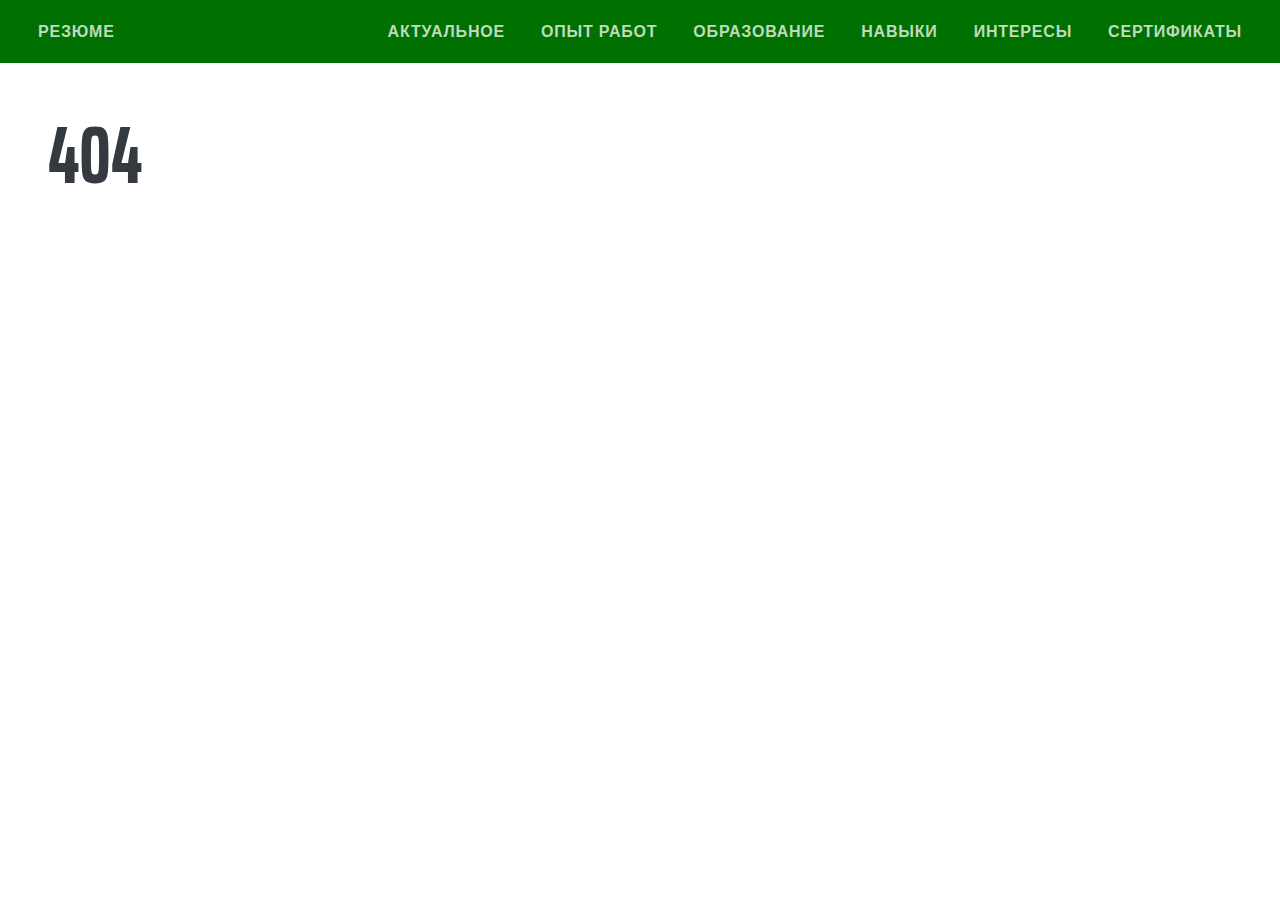
<file: 404/index.html>
<!DOCTYPE html>
<html data-html-server-rendered="true" lang="en" data-vue-tag="%7B%22lang%22:%7B%22ssr%22:%22en%22%7D%7D">
  <head>
    <title>rustem81.github.io - rustem81.github.io</title><meta name="gridsome:hash" content="1081968236d3b3d1fb7a40e37747d2e03f69da80"><meta data-vue-tag="ssr" charset="utf-8"><meta data-vue-tag="ssr" name="generator" content="Gridsome v0.7.19"><meta data-vue-tag="ssr" data-key="viewport" name="viewport" content="width=device-width, initial-scale=1, viewport-fit=cover"><meta data-vue-tag="ssr" data-key="format-detection" name="format-detection" content="telephone=no"><meta data-vue-tag="ssr" data-key="description" name="description" content="Ибрагимов Рустем"><link data-vue-tag="ssr" rel="icon" href="data:,"><link data-vue-tag="ssr" rel="icon" type="image/png" sizes="16x16" href="/assets/static/favicon.ce0531f.5fae6649d3bf95f225e03f8e3122f59f.png"><link data-vue-tag="ssr" rel="icon" type="image/png" sizes="32x32" href="/assets/static/favicon.ac8d93a.5fae6649d3bf95f225e03f8e3122f59f.png"><link data-vue-tag="ssr" rel="stylesheet" href="https://fonts.googleapis.com/css?family=Saira+Extra+Condensed:500,700"><link data-vue-tag="ssr" rel="stylesheet" href="https://fonts.googleapis.com/css?family=Muli:400,400i,800,800i"><link rel="preload" href="/assets/css/0.styles.a583d9e2.css" as="style"><link rel="preload" href="/assets/js/app.ab971a96.js" as="script"><link rel="preload" href="/assets/js/page--src-pages-404-vue.215443f6.js" as="script"><link rel="prefetch" href="/assets/js/page--src-pages-index-vue.bbf151ea.js"><link rel="stylesheet" href="/assets/css/0.styles.a583d9e2.css"><noscript data-vue-tag="ssr"><style>.g-image--loading{display:none;}</style></noscript>
  </head>
  <body >
    <div data-server-rendered="true" id="app" class="layout"><div class="header-container"><header class="the-header"><div role="button" class="drawer-toggle" data-v-42fcb4a8><svg aria-hidden="true" focusable="false" data-prefix="fas" data-icon="bars" role="img" xmlns="http://www.w3.org/2000/svg" viewBox="0 0 448 512" class="fa-2x svg-inline--fa fa-bars fa-w-14" style="color:white;" data-v-42fcb4a8 data-v-42fcb4a8><path fill="currentColor" d="M16 132h416c8.837 0 16-7.163 16-16V76c0-8.837-7.163-16-16-16H16C7.163 60 0 67.163 0 76v40c0 8.837 7.163 16 16 16zm0 160h416c8.837 0 16-7.163 16-16v-40c0-8.837-7.163-16-16-16H16c-8.837 0-16 7.163-16 16v40c0 8.837 7.163 16 16 16zm0 160h416c8.837 0 16-7.163 16-16v-40c0-8.837-7.163-16-16-16H16c-8.837 0-16 7.163-16 16v40c0 8.837 7.163 16 16 16z" data-v-42fcb4a8 data-v-42fcb4a8></path></svg></div><div class="nav-item"><button>Резюме</button></div><div class="spacer"></div><div class="navigation-items"><ul class="nav-list"><li class="nav-item"><button>Актуальное</button></li><li class="nav-item"><button>Опыт работ</button></li><li class="nav-item"><button>Образование</button></li><li class="nav-item"><button>Навыки</button></li><li class="nav-item"><button>Интересы</button></li><li class="nav-item"><button>Сертификаты</button></li></ul></div></header></div><div class="sidenav-container"><!----><!----></div><h1 class="p-3 p-lg-5 d-flex align-items-center">404</h1></div>
    <script>window.__INITIAL_STATE__={"data":null,"context":{"__notFound":true}};(function(){var s;(s=document.currentScript||document.scripts[document.scripts.length-1]).parentNode.removeChild(s);}());</script><script src="/assets/js/app.ab971a96.js" defer></script><script src="/assets/js/page--src-pages-404-vue.215443f6.js" defer></script>
  </body>
</html>
</file>
<file: assets/css/0.styles.a583d9e2.css>
.drawer-toggle[data-v-42fcb4a8]{display:flex;flex-direction:column;justify-content:space-around;height:50%;width:35px;cursor:pointer}@media (min-width:1170px){.drawer-toggle[data-v-42fcb4a8]{display:none}}.drawer-toggle .bar[data-v-42fcb4a8]{width:90%;height:2px;background-color:#fff}.hljs{display:block;overflow-x:auto;padding:.5em;color:#abb2bf;background:#282c34}.hljs-keyword,.hljs-operator,.hljs-pattern-match{color:#f92672}.hljs-function,.hljs-pattern-match .hljs-constructor{color:#61aeee}.hljs-function .hljs-params{color:#a6e22e}.hljs-function .hljs-params .hljs-typing{color:#fd971f}.hljs-module-access .hljs-module{color:#7e57c2}.hljs-constructor{color:#e2b93d}.hljs-constructor .hljs-string{color:#9ccc65}.hljs-comment,.hljs-quote{color:#b18eb1;font-style:italic}.hljs-doctag,.hljs-formula{color:#c678dd}.hljs-deletion,.hljs-name,.hljs-section,.hljs-selector-tag,.hljs-subst{color:#e06c75}.hljs-literal{color:#56b6c2}.hljs-addition,.hljs-attribute,.hljs-meta-string,.hljs-regexp,.hljs-string{color:#98c379}.hljs-built_in,.hljs-class .hljs-title{color:#e6c07b}.hljs-attr,.hljs-number,.hljs-selector-attr,.hljs-selector-class,.hljs-selector-pseudo,.hljs-template-variable,.hljs-type,.hljs-variable{color:#d19a66}.hljs-bullet,.hljs-link,.hljs-meta,.hljs-selector-id,.hljs-symbol,.hljs-title{color:#61aeee}.hljs-emphasis{font-style:italic}.hljs-strong{font-weight:700}.hljs-link{text-decoration:underline}

/*!
 * Bootstrap v4.5.0 (https://getbootstrap.com/)
 * Copyright 2011-2020 The Bootstrap Authors
 * Copyright 2011-2020 Twitter, Inc.
 * Licensed under MIT (https://github.com/twbs/bootstrap/blob/master/LICENSE)
 */:root{--blue:#007bff;--indigo:#6610f2;--purple:#6f42c1;--pink:#e83e8c;--red:#dc3545;--orange:#bd5d38;--yellow:#ffc107;--green:#007000;--teal:#20c997;--cyan:#17a2b8;--white:#fff;--gray:#868e96;--gray-dark:#343a40;--primary:#007000;--secondary:#495057;--success:#007000;--info:#17a2b8;--warning:#ffc107;--danger:#dc3545;--light:#f8f9fa;--dark:#343a40;--breakpoint-xs:0;--breakpoint-sm:576px;--breakpoint-md:768px;--breakpoint-lg:992px;--breakpoint-xl:1200px;--font-family-sans-serif:-apple-system,BlinkMacSystemFont,"Segoe UI",Roboto,"Helvetica Neue",Arial,"Noto Sans",sans-serif,"Apple Color Emoji","Segoe UI Emoji","Segoe UI Symbol","Noto Color Emoji";--font-family-monospace:SFMono-Regular,Menlo,Monaco,Consolas,"Liberation Mono","Courier New",monospace}*,:after,:before{box-sizing:border-box}html{font-family:sans-serif;line-height:1.15;-webkit-text-size-adjust:100%;-webkit-tap-highlight-color:rgba(0,0,0,0)}article,aside,figcaption,figure,footer,header,hgroup,main,nav,section{display:block}body{font-family:-apple-system,BlinkMacSystemFont,Segoe UI,Roboto,Helvetica Neue,Arial,Noto Sans,sans-serif,Apple Color Emoji,Segoe UI Emoji,Segoe UI Symbol,Noto Color Emoji;font-size:1rem;font-weight:400;line-height:1.5;color:#212529;text-align:left;background-color:#fff}[tabindex="-1"]:focus:not(:focus-visible){outline:0!important}hr{box-sizing:content-box;height:0;overflow:visible}h1,h2,h3,h4,h5,h6{margin-top:0;margin-bottom:.5rem}p{margin-top:0;margin-bottom:1rem}abbr[data-original-title],abbr[title]{text-decoration:underline;-webkit-text-decoration:underline dotted;text-decoration:underline dotted;cursor:help;border-bottom:0;-webkit-text-decoration-skip-ink:none;text-decoration-skip-ink:none}address{font-style:normal;line-height:inherit}address,dl,ol,ul{margin-bottom:1rem}dl,ol,ul{margin-top:0}ol ol,ol ul,ul ol,ul ul{margin-bottom:0}dt{font-weight:700}dd{margin-bottom:.5rem;margin-left:0}blockquote{margin:0 0 1rem}b,strong{font-weight:bolder}small{font-size:80%}sub,sup{position:relative;font-size:75%;line-height:0;vertical-align:baseline}sub{bottom:-.25em}sup{top:-.5em}a{text-decoration:none;background-color:transparent}a:hover{color:#002400;text-decoration:underline}a:not([href]),a:not([href]):hover{color:inherit;text-decoration:none}code,kbd,pre,samp{font-family:SFMono-Regular,Menlo,Monaco,Consolas,Liberation Mono,Courier New,monospace;font-size:1em}pre{margin-top:0;margin-bottom:1rem;overflow:auto;-ms-overflow-style:scrollbar}figure{margin:0 0 1rem}img{border-style:none}img,svg{vertical-align:middle}svg{overflow:hidden}table{border-collapse:collapse}caption{padding-top:.75rem;padding-bottom:.75rem;color:#868e96;text-align:left;caption-side:bottom}th{text-align:inherit}label{display:inline-block;margin-bottom:.5rem}button{border-radius:0}button:focus{outline:1px dotted;outline:5px auto -webkit-focus-ring-color}button,input,optgroup,select,textarea{margin:0;font-family:inherit;font-size:inherit;line-height:inherit}button,input{overflow:visible}button,select{text-transform:none}[role=button]{cursor:pointer}select{word-wrap:normal}[type=button],[type=reset],[type=submit],button{-webkit-appearance:button}[type=button]:not(:disabled),[type=reset]:not(:disabled),[type=submit]:not(:disabled),button:not(:disabled){cursor:pointer}[type=button]::-moz-focus-inner,[type=reset]::-moz-focus-inner,[type=submit]::-moz-focus-inner,button::-moz-focus-inner{padding:0;border-style:none}input[type=checkbox],input[type=radio]{box-sizing:border-box;padding:0}textarea{overflow:auto;resize:vertical}fieldset{min-width:0;padding:0;margin:0;border:0}legend{display:block;width:100%;max-width:100%;padding:0;margin-bottom:.5rem;font-size:1.5rem;line-height:inherit;color:inherit;white-space:normal}progress{vertical-align:baseline}[type=number]::-webkit-inner-spin-button,[type=number]::-webkit-outer-spin-button{height:auto}[type=search]{outline-offset:-2px;-webkit-appearance:none}[type=search]::-webkit-search-decoration{-webkit-appearance:none}::-webkit-file-upload-button{font:inherit;-webkit-appearance:button}output{display:inline-block}summary{display:list-item;cursor:pointer}template{display:none}[hidden]{display:none!important}.h1,.h2,.h3,.h4,.h5,.h6,h1,h2,h3,h4,h5,h6{margin-bottom:.5rem;font-weight:500;line-height:1.2}.h1,h1{font-size:2.5rem}.h2,h2{font-size:2rem}.h3,h3{font-size:1.75rem}.h4,h4{font-size:1.5rem}.h5,h5{font-size:1.25rem}.h6,h6{font-size:1rem}.lead{font-size:1.25rem;font-weight:300}.display-1{font-size:6rem}.display-1,.display-2{font-weight:300;line-height:1.2}.display-2{font-size:5.5rem}.display-3{font-size:4.5rem}.display-3,.display-4{font-weight:300;line-height:1.2}.display-4{font-size:3.5rem}hr{margin-top:1rem;margin-bottom:1rem;border:0;border-top:1px solid rgba(0,0,0,.1)}.small,small{font-size:80%;font-weight:400}.mark,mark{padding:.2em;background-color:#fcf8e3}.list-inline,.list-unstyled{padding-left:0;list-style:none}.list-inline-item{display:inline-block}.list-inline-item:not(:last-child){margin-right:.5rem}.initialism{font-size:90%;text-transform:uppercase}.blockquote{margin-bottom:1rem;font-size:1.25rem}.blockquote-footer{display:block;font-size:80%;color:#868e96}.blockquote-footer:before{content:"\2014\00A0"}.img-fluid,.img-thumbnail{max-width:100%;height:auto}.img-thumbnail{padding:.25rem;background-color:#fff;border:1px solid #dee2e6;border-radius:.25rem}.figure{display:inline-block}.figure-img{margin-bottom:.5rem;line-height:1}.figure-caption{font-size:90%;color:#868e96}code{font-size:87.5%;color:#e83e8c;word-wrap:break-word}a>code{color:inherit}kbd{padding:.2rem .4rem;font-size:87.5%;color:#fff;background-color:#212529;border-radius:.2rem}kbd kbd{padding:0;font-size:100%;font-weight:700}pre{display:block;font-size:87.5%;color:#212529}pre code{font-size:inherit;color:inherit;word-break:normal}.pre-scrollable{max-height:340px;overflow-y:scroll}.container{width:100%;padding-right:15px;padding-left:15px;margin-right:auto;margin-left:auto}@media (min-width:576px){.container{max-width:540px}}@media (min-width:768px){.container{max-width:720px}}@media (min-width:992px){.container{max-width:960px}}@media (min-width:1200px){.container{max-width:1140px}}.container-fluid,.container-lg,.container-md,.container-sm,.container-xl{width:100%;padding-right:15px;padding-left:15px;margin-right:auto;margin-left:auto}@media (min-width:576px){.container,.container-sm{max-width:540px}}@media (min-width:768px){.container,.container-md,.container-sm{max-width:720px}}@media (min-width:992px){.container,.container-lg,.container-md,.container-sm{max-width:960px}}@media (min-width:1200px){.container,.container-lg,.container-md,.container-sm,.container-xl{max-width:1140px}}.row{display:flex;flex-wrap:wrap;margin-right:-15px;margin-left:-15px}.no-gutters{margin-right:0;margin-left:0}.no-gutters>.col,.no-gutters>[class*=col-]{padding-right:0;padding-left:0}.col,.col-1,.col-2,.col-3,.col-4,.col-5,.col-6,.col-7,.col-8,.col-9,.col-10,.col-11,.col-12,.col-auto,.col-lg,.col-lg-1,.col-lg-2,.col-lg-3,.col-lg-4,.col-lg-5,.col-lg-6,.col-lg-7,.col-lg-8,.col-lg-9,.col-lg-10,.col-lg-11,.col-lg-12,.col-lg-auto,.col-md,.col-md-1,.col-md-2,.col-md-3,.col-md-4,.col-md-5,.col-md-6,.col-md-7,.col-md-8,.col-md-9,.col-md-10,.col-md-11,.col-md-12,.col-md-auto,.col-sm,.col-sm-1,.col-sm-2,.col-sm-3,.col-sm-4,.col-sm-5,.col-sm-6,.col-sm-7,.col-sm-8,.col-sm-9,.col-sm-10,.col-sm-11,.col-sm-12,.col-sm-auto,.col-xl,.col-xl-1,.col-xl-2,.col-xl-3,.col-xl-4,.col-xl-5,.col-xl-6,.col-xl-7,.col-xl-8,.col-xl-9,.col-xl-10,.col-xl-11,.col-xl-12,.col-xl-auto{position:relative;width:100%;padding-right:15px;padding-left:15px}.col{flex-basis:0;flex-grow:1;min-width:0;max-width:100%}.row-cols-1>*{flex:0 0 100%;max-width:100%}.row-cols-2>*{flex:0 0 50%;max-width:50%}.row-cols-3>*{flex:0 0 33.33333%;max-width:33.33333%}.row-cols-4>*{flex:0 0 25%;max-width:25%}.row-cols-5>*{flex:0 0 20%;max-width:20%}.row-cols-6>*{flex:0 0 16.66667%;max-width:16.66667%}.col-auto{flex:0 0 auto;width:auto;max-width:100%}.col-1{flex:0 0 8.33333%;max-width:8.33333%}.col-2{flex:0 0 16.66667%;max-width:16.66667%}.col-3{flex:0 0 25%;max-width:25%}.col-4{flex:0 0 33.33333%;max-width:33.33333%}.col-5{flex:0 0 41.66667%;max-width:41.66667%}.col-6{flex:0 0 50%;max-width:50%}.col-7{flex:0 0 58.33333%;max-width:58.33333%}.col-8{flex:0 0 66.66667%;max-width:66.66667%}.col-9{flex:0 0 75%;max-width:75%}.col-10{flex:0 0 83.33333%;max-width:83.33333%}.col-11{flex:0 0 91.66667%;max-width:91.66667%}.col-12{flex:0 0 100%;max-width:100%}.order-first{order:-1}.order-last{order:13}.order-0{order:0}.order-1{order:1}.order-2{order:2}.order-3{order:3}.order-4{order:4}.order-5{order:5}.order-6{order:6}.order-7{order:7}.order-8{order:8}.order-9{order:9}.order-10{order:10}.order-11{order:11}.order-12{order:12}.offset-1{margin-left:8.33333%}.offset-2{margin-left:16.66667%}.offset-3{margin-left:25%}.offset-4{margin-left:33.33333%}.offset-5{margin-left:41.66667%}.offset-6{margin-left:50%}.offset-7{margin-left:58.33333%}.offset-8{margin-left:66.66667%}.offset-9{margin-left:75%}.offset-10{margin-left:83.33333%}.offset-11{margin-left:91.66667%}@media (min-width:576px){.col-sm{flex-basis:0;flex-grow:1;min-width:0;max-width:100%}.row-cols-sm-1>*{flex:0 0 100%;max-width:100%}.row-cols-sm-2>*{flex:0 0 50%;max-width:50%}.row-cols-sm-3>*{flex:0 0 33.33333%;max-width:33.33333%}.row-cols-sm-4>*{flex:0 0 25%;max-width:25%}.row-cols-sm-5>*{flex:0 0 20%;max-width:20%}.row-cols-sm-6>*{flex:0 0 16.66667%;max-width:16.66667%}.col-sm-auto{flex:0 0 auto;width:auto;max-width:100%}.col-sm-1{flex:0 0 8.33333%;max-width:8.33333%}.col-sm-2{flex:0 0 16.66667%;max-width:16.66667%}.col-sm-3{flex:0 0 25%;max-width:25%}.col-sm-4{flex:0 0 33.33333%;max-width:33.33333%}.col-sm-5{flex:0 0 41.66667%;max-width:41.66667%}.col-sm-6{flex:0 0 50%;max-width:50%}.col-sm-7{flex:0 0 58.33333%;max-width:58.33333%}.col-sm-8{flex:0 0 66.66667%;max-width:66.66667%}.col-sm-9{flex:0 0 75%;max-width:75%}.col-sm-10{flex:0 0 83.33333%;max-width:83.33333%}.col-sm-11{flex:0 0 91.66667%;max-width:91.66667%}.col-sm-12{flex:0 0 100%;max-width:100%}.order-sm-first{order:-1}.order-sm-last{order:13}.order-sm-0{order:0}.order-sm-1{order:1}.order-sm-2{order:2}.order-sm-3{order:3}.order-sm-4{order:4}.order-sm-5{order:5}.order-sm-6{order:6}.order-sm-7{order:7}.order-sm-8{order:8}.order-sm-9{order:9}.order-sm-10{order:10}.order-sm-11{order:11}.order-sm-12{order:12}.offset-sm-0{margin-left:0}.offset-sm-1{margin-left:8.33333%}.offset-sm-2{margin-left:16.66667%}.offset-sm-3{margin-left:25%}.offset-sm-4{margin-left:33.33333%}.offset-sm-5{margin-left:41.66667%}.offset-sm-6{margin-left:50%}.offset-sm-7{margin-left:58.33333%}.offset-sm-8{margin-left:66.66667%}.offset-sm-9{margin-left:75%}.offset-sm-10{margin-left:83.33333%}.offset-sm-11{margin-left:91.66667%}}@media (min-width:768px){.col-md{flex-basis:0;flex-grow:1;min-width:0;max-width:100%}.row-cols-md-1>*{flex:0 0 100%;max-width:100%}.row-cols-md-2>*{flex:0 0 50%;max-width:50%}.row-cols-md-3>*{flex:0 0 33.33333%;max-width:33.33333%}.row-cols-md-4>*{flex:0 0 25%;max-width:25%}.row-cols-md-5>*{flex:0 0 20%;max-width:20%}.row-cols-md-6>*{flex:0 0 16.66667%;max-width:16.66667%}.col-md-auto{flex:0 0 auto;width:auto;max-width:100%}.col-md-1{flex:0 0 8.33333%;max-width:8.33333%}.col-md-2{flex:0 0 16.66667%;max-width:16.66667%}.col-md-3{flex:0 0 25%;max-width:25%}.col-md-4{flex:0 0 33.33333%;max-width:33.33333%}.col-md-5{flex:0 0 41.66667%;max-width:41.66667%}.col-md-6{flex:0 0 50%;max-width:50%}.col-md-7{flex:0 0 58.33333%;max-width:58.33333%}.col-md-8{flex:0 0 66.66667%;max-width:66.66667%}.col-md-9{flex:0 0 75%;max-width:75%}.col-md-10{flex:0 0 83.33333%;max-width:83.33333%}.col-md-11{flex:0 0 91.66667%;max-width:91.66667%}.col-md-12{flex:0 0 100%;max-width:100%}.order-md-first{order:-1}.order-md-last{order:13}.order-md-0{order:0}.order-md-1{order:1}.order-md-2{order:2}.order-md-3{order:3}.order-md-4{order:4}.order-md-5{order:5}.order-md-6{order:6}.order-md-7{order:7}.order-md-8{order:8}.order-md-9{order:9}.order-md-10{order:10}.order-md-11{order:11}.order-md-12{order:12}.offset-md-0{margin-left:0}.offset-md-1{margin-left:8.33333%}.offset-md-2{margin-left:16.66667%}.offset-md-3{margin-left:25%}.offset-md-4{margin-left:33.33333%}.offset-md-5{margin-left:41.66667%}.offset-md-6{margin-left:50%}.offset-md-7{margin-left:58.33333%}.offset-md-8{margin-left:66.66667%}.offset-md-9{margin-left:75%}.offset-md-10{margin-left:83.33333%}.offset-md-11{margin-left:91.66667%}}@media (min-width:992px){.col-lg{flex-basis:0;flex-grow:1;min-width:0;max-width:100%}.row-cols-lg-1>*{flex:0 0 100%;max-width:100%}.row-cols-lg-2>*{flex:0 0 50%;max-width:50%}.row-cols-lg-3>*{flex:0 0 33.33333%;max-width:33.33333%}.row-cols-lg-4>*{flex:0 0 25%;max-width:25%}.row-cols-lg-5>*{flex:0 0 20%;max-width:20%}.row-cols-lg-6>*{flex:0 0 16.66667%;max-width:16.66667%}.col-lg-auto{flex:0 0 auto;width:auto;max-width:100%}.col-lg-1{flex:0 0 8.33333%;max-width:8.33333%}.col-lg-2{flex:0 0 16.66667%;max-width:16.66667%}.col-lg-3{flex:0 0 25%;max-width:25%}.col-lg-4{flex:0 0 33.33333%;max-width:33.33333%}.col-lg-5{flex:0 0 41.66667%;max-width:41.66667%}.col-lg-6{flex:0 0 50%;max-width:50%}.col-lg-7{flex:0 0 58.33333%;max-width:58.33333%}.col-lg-8{flex:0 0 66.66667%;max-width:66.66667%}.col-lg-9{flex:0 0 75%;max-width:75%}.col-lg-10{flex:0 0 83.33333%;max-width:83.33333%}.col-lg-11{flex:0 0 91.66667%;max-width:91.66667%}.col-lg-12{flex:0 0 100%;max-width:100%}.order-lg-first{order:-1}.order-lg-last{order:13}.order-lg-0{order:0}.order-lg-1{order:1}.order-lg-2{order:2}.order-lg-3{order:3}.order-lg-4{order:4}.order-lg-5{order:5}.order-lg-6{order:6}.order-lg-7{order:7}.order-lg-8{order:8}.order-lg-9{order:9}.order-lg-10{order:10}.order-lg-11{order:11}.order-lg-12{order:12}.offset-lg-0{margin-left:0}.offset-lg-1{margin-left:8.33333%}.offset-lg-2{margin-left:16.66667%}.offset-lg-3{margin-left:25%}.offset-lg-4{margin-left:33.33333%}.offset-lg-5{margin-left:41.66667%}.offset-lg-6{margin-left:50%}.offset-lg-7{margin-left:58.33333%}.offset-lg-8{margin-left:66.66667%}.offset-lg-9{margin-left:75%}.offset-lg-10{margin-left:83.33333%}.offset-lg-11{margin-left:91.66667%}}@media (min-width:1200px){.col-xl{flex-basis:0;flex-grow:1;min-width:0;max-width:100%}.row-cols-xl-1>*{flex:0 0 100%;max-width:100%}.row-cols-xl-2>*{flex:0 0 50%;max-width:50%}.row-cols-xl-3>*{flex:0 0 33.33333%;max-width:33.33333%}.row-cols-xl-4>*{flex:0 0 25%;max-width:25%}.row-cols-xl-5>*{flex:0 0 20%;max-width:20%}.row-cols-xl-6>*{flex:0 0 16.66667%;max-width:16.66667%}.col-xl-auto{flex:0 0 auto;width:auto;max-width:100%}.col-xl-1{flex:0 0 8.33333%;max-width:8.33333%}.col-xl-2{flex:0 0 16.66667%;max-width:16.66667%}.col-xl-3{flex:0 0 25%;max-width:25%}.col-xl-4{flex:0 0 33.33333%;max-width:33.33333%}.col-xl-5{flex:0 0 41.66667%;max-width:41.66667%}.col-xl-6{flex:0 0 50%;max-width:50%}.col-xl-7{flex:0 0 58.33333%;max-width:58.33333%}.col-xl-8{flex:0 0 66.66667%;max-width:66.66667%}.col-xl-9{flex:0 0 75%;max-width:75%}.col-xl-10{flex:0 0 83.33333%;max-width:83.33333%}.col-xl-11{flex:0 0 91.66667%;max-width:91.66667%}.col-xl-12{flex:0 0 100%;max-width:100%}.order-xl-first{order:-1}.order-xl-last{order:13}.order-xl-0{order:0}.order-xl-1{order:1}.order-xl-2{order:2}.order-xl-3{order:3}.order-xl-4{order:4}.order-xl-5{order:5}.order-xl-6{order:6}.order-xl-7{order:7}.order-xl-8{order:8}.order-xl-9{order:9}.order-xl-10{order:10}.order-xl-11{order:11}.order-xl-12{order:12}.offset-xl-0{margin-left:0}.offset-xl-1{margin-left:8.33333%}.offset-xl-2{margin-left:16.66667%}.offset-xl-3{margin-left:25%}.offset-xl-4{margin-left:33.33333%}.offset-xl-5{margin-left:41.66667%}.offset-xl-6{margin-left:50%}.offset-xl-7{margin-left:58.33333%}.offset-xl-8{margin-left:66.66667%}.offset-xl-9{margin-left:75%}.offset-xl-10{margin-left:83.33333%}.offset-xl-11{margin-left:91.66667%}}.table{width:100%;margin-bottom:1rem;color:#212529}.table td,.table th{padding:.75rem;vertical-align:top;border-top:1px solid #dee2e6}.table thead th{vertical-align:bottom;border-bottom:2px solid #dee2e6}.table tbody+tbody{border-top:2px solid #dee2e6}.table-sm td,.table-sm th{padding:.3rem}.table-bordered,.table-bordered td,.table-bordered th{border:1px solid #dee2e6}.table-bordered thead td,.table-bordered thead th{border-bottom-width:2px}.table-borderless tbody+tbody,.table-borderless td,.table-borderless th,.table-borderless thead th{border:0}.table-striped tbody tr:nth-of-type(odd){background-color:rgba(0,0,0,.05)}.table-hover tbody tr:hover{color:#212529;background-color:rgba(0,0,0,.075)}.table-primary,.table-primary>td,.table-primary>th{background-color:#b8d7b8}.table-primary tbody+tbody,.table-primary td,.table-primary th,.table-primary thead th{border-color:#7ab57a}.table-hover .table-primary:hover,.table-hover .table-primary:hover>td,.table-hover .table-primary:hover>th{background-color:#a8cea8}.table-secondary,.table-secondary>td,.table-secondary>th{background-color:#ccced0}.table-secondary tbody+tbody,.table-secondary td,.table-secondary th,.table-secondary thead th{border-color:#a0a4a8}.table-hover .table-secondary:hover,.table-hover .table-secondary:hover>td,.table-hover .table-secondary:hover>th{background-color:#bfc1c4}.table-success,.table-success>td,.table-success>th{background-color:#b8d7b8}.table-success tbody+tbody,.table-success td,.table-success th,.table-success thead th{border-color:#7ab57a}.table-hover .table-success:hover,.table-hover .table-success:hover>td,.table-hover .table-success:hover>th{background-color:#a8cea8}.table-info,.table-info>td,.table-info>th{background-color:#bee5eb}.table-info tbody+tbody,.table-info td,.table-info th,.table-info thead th{border-color:#86cfda}.table-hover .table-info:hover,.table-hover .table-info:hover>td,.table-hover .table-info:hover>th{background-color:#abdde5}.table-warning,.table-warning>td,.table-warning>th{background-color:#ffeeba}.table-warning tbody+tbody,.table-warning td,.table-warning th,.table-warning thead th{border-color:#ffdf7e}.table-hover .table-warning:hover,.table-hover .table-warning:hover>td,.table-hover .table-warning:hover>th{background-color:#ffe8a1}.table-danger,.table-danger>td,.table-danger>th{background-color:#f5c6cb}.table-danger tbody+tbody,.table-danger td,.table-danger th,.table-danger thead th{border-color:#ed969e}.table-hover .table-danger:hover,.table-hover .table-danger:hover>td,.table-hover .table-danger:hover>th{background-color:#f1b0b7}.table-light,.table-light>td,.table-light>th{background-color:#fdfdfe}.table-light tbody+tbody,.table-light td,.table-light th,.table-light thead th{border-color:#fbfcfc}.table-hover .table-light:hover,.table-hover .table-light:hover>td,.table-hover .table-light:hover>th{background-color:#ececf6}.table-dark,.table-dark>td,.table-dark>th{background-color:#c6c8ca}.table-dark tbody+tbody,.table-dark td,.table-dark th,.table-dark thead th{border-color:#95999c}.table-hover .table-dark:hover,.table-hover .table-dark:hover>td,.table-hover .table-dark:hover>th{background-color:#b9bbbe}.table-active,.table-active>td,.table-active>th,.table-hover .table-active:hover,.table-hover .table-active:hover>td,.table-hover .table-active:hover>th{background-color:rgba(0,0,0,.075)}.table .thead-dark th{color:#fff;background-color:#343a40;border-color:#454d55}.table .thead-light th{color:#495057;background-color:#e9ecef;border-color:#dee2e6}.table-dark{color:#fff;background-color:#343a40}.table-dark td,.table-dark th,.table-dark thead th{border-color:#454d55}.table-dark.table-bordered{border:0}.table-dark.table-striped tbody tr:nth-of-type(odd){background-color:hsla(0,0%,100%,.05)}.table-dark.table-hover tbody tr:hover{color:#fff;background-color:hsla(0,0%,100%,.075)}@media (max-width:575.98px){.table-responsive-sm{display:block;width:100%;overflow-x:auto;-webkit-overflow-scrolling:touch}.table-responsive-sm>.table-bordered{border:0}}@media (max-width:767.98px){.table-responsive-md{display:block;width:100%;overflow-x:auto;-webkit-overflow-scrolling:touch}.table-responsive-md>.table-bordered{border:0}}@media (max-width:991.98px){.table-responsive-lg{display:block;width:100%;overflow-x:auto;-webkit-overflow-scrolling:touch}.table-responsive-lg>.table-bordered{border:0}}@media (max-width:1199.98px){.table-responsive-xl{display:block;width:100%;overflow-x:auto;-webkit-overflow-scrolling:touch}.table-responsive-xl>.table-bordered{border:0}}.table-responsive{display:block;width:100%;overflow-x:auto;-webkit-overflow-scrolling:touch}.table-responsive>.table-bordered{border:0}.form-control{display:block;width:100%;height:calc(1.5em + .75rem + 2px);padding:.375rem .75rem;font-size:1rem;font-weight:400;line-height:1.5;color:#495057;background-color:#fff;background-clip:padding-box;border:1px solid #ced4da;border-radius:.25rem;transition:border-color .15s ease-in-out,box-shadow .15s ease-in-out}@media (prefers-reduced-motion:reduce){.form-control{transition:none}}.form-control::-ms-expand{background-color:transparent;border:0}.form-control:-moz-focusring{color:transparent;text-shadow:0 0 0 #495057}.form-control:focus{color:#495057;background-color:#fff;border-color:#00f000;outline:0;box-shadow:0 0 0 .2rem rgba(0,112,0,.25)}.form-control::-moz-placeholder{color:#868e96;opacity:1}.form-control:-ms-input-placeholder{color:#868e96;opacity:1}.form-control::-ms-input-placeholder{color:#868e96;opacity:1}.form-control::placeholder{color:#868e96;opacity:1}.form-control:disabled,.form-control[readonly]{background-color:#e9ecef;opacity:1}input[type=date].form-control,input[type=datetime-local].form-control,input[type=month].form-control,input[type=time].form-control{-webkit-appearance:none;-moz-appearance:none;appearance:none}select.form-control:focus::-ms-value{color:#495057;background-color:#fff}.form-control-file,.form-control-range{display:block;width:100%}.col-form-label{padding-top:calc(.375rem + 1px);padding-bottom:calc(.375rem + 1px);margin-bottom:0;font-size:inherit;line-height:1.5}.col-form-label-lg{padding-top:calc(.5rem + 1px);padding-bottom:calc(.5rem + 1px);font-size:1.25rem;line-height:1.5}.col-form-label-sm{padding-top:calc(.25rem + 1px);padding-bottom:calc(.25rem + 1px);font-size:.875rem;line-height:1.5}.form-control-plaintext{display:block;width:100%;padding:.375rem 0;margin-bottom:0;font-size:1rem;line-height:1.5;color:#212529;background-color:transparent;border:solid transparent;border-width:1px 0}.form-control-plaintext.form-control-lg,.form-control-plaintext.form-control-sm{padding-right:0;padding-left:0}.form-control-sm{height:calc(1.5em + .5rem + 2px);padding:.25rem .5rem;font-size:.875rem;line-height:1.5;border-radius:.2rem}.form-control-lg{height:calc(1.5em + 1rem + 2px);padding:.5rem 1rem;font-size:1.25rem;line-height:1.5;border-radius:.3rem}select.form-control[multiple],select.form-control[size],textarea.form-control{height:auto}.form-group{margin-bottom:1rem}.form-text{display:block;margin-top:.25rem}.form-row{display:flex;flex-wrap:wrap;margin-right:-5px;margin-left:-5px}.form-row>.col,.form-row>[class*=col-]{padding-right:5px;padding-left:5px}.form-check{position:relative;display:block;padding-left:1.25rem}.form-check-input{position:absolute;margin-top:.3rem;margin-left:-1.25rem}.form-check-input:disabled~.form-check-label,.form-check-input[disabled]~.form-check-label{color:#868e96}.form-check-label{margin-bottom:0}.form-check-inline{display:inline-flex;align-items:center;padding-left:0;margin-right:.75rem}.form-check-inline .form-check-input{position:static;margin-top:0;margin-right:.3125rem;margin-left:0}.valid-feedback{display:none;width:100%;margin-top:.25rem;font-size:80%;color:#007000}.valid-tooltip{position:absolute;top:100%;z-index:5;display:none;max-width:100%;padding:.25rem .5rem;margin-top:.1rem;font-size:.875rem;line-height:1.5;color:#fff;background-color:rgba(0,112,0,.9);border-radius:.25rem}.is-valid~.valid-feedback,.is-valid~.valid-tooltip,.was-validated :valid~.valid-feedback,.was-validated :valid~.valid-tooltip{display:block}.form-control.is-valid,.was-validated .form-control:valid{border-color:#007000;padding-right:calc(1.5em + .75rem);background-image:url("data:image/svg+xml;charset=utf-8,%3Csvg xmlns='http://www.w3.org/2000/svg' width='8' height='8'%3E%3Cpath fill='%23007000' d='M2.3 6.73L.6 4.53c-.4-1.04.46-1.4 1.1-.8l1.1 1.4 3.4-3.8c.6-.63 1.6-.27 1.2.7l-4 4.6c-.43.5-.8.4-1.1.1z'/%3E%3C/svg%3E");background-repeat:no-repeat;background-position:right calc(.375em + .1875rem) center;background-size:calc(.75em + .375rem) calc(.75em + .375rem)}.form-control.is-valid:focus,.was-validated .form-control:valid:focus{border-color:#007000;box-shadow:0 0 0 .2rem rgba(0,112,0,.25)}.was-validated textarea.form-control:valid,textarea.form-control.is-valid{padding-right:calc(1.5em + .75rem);background-position:top calc(.375em + .1875rem) right calc(.375em + .1875rem)}.custom-select.is-valid,.was-validated .custom-select:valid{border-color:#007000;padding-right:calc(.75em + 2.3125rem);background:url("data:image/svg+xml;charset=utf-8,%3Csvg xmlns='http://www.w3.org/2000/svg' width='4' height='5'%3E%3Cpath fill='%23343a40' d='M2 0L0 2h4zm0 5L0 3h4z'/%3E%3C/svg%3E") no-repeat right .75rem center/8px 10px,url("data:image/svg+xml;charset=utf-8,%3Csvg xmlns='http://www.w3.org/2000/svg' width='8' height='8'%3E%3Cpath fill='%23007000' d='M2.3 6.73L.6 4.53c-.4-1.04.46-1.4 1.1-.8l1.1 1.4 3.4-3.8c.6-.63 1.6-.27 1.2.7l-4 4.6c-.43.5-.8.4-1.1.1z'/%3E%3C/svg%3E") #fff no-repeat center right 1.75rem/calc(.75em + .375rem) calc(.75em + .375rem)}.custom-select.is-valid:focus,.was-validated .custom-select:valid:focus{border-color:#007000;box-shadow:0 0 0 .2rem rgba(0,112,0,.25)}.form-check-input.is-valid~.form-check-label,.was-validated .form-check-input:valid~.form-check-label{color:#007000}.form-check-input.is-valid~.valid-feedback,.form-check-input.is-valid~.valid-tooltip,.was-validated .form-check-input:valid~.valid-feedback,.was-validated .form-check-input:valid~.valid-tooltip{display:block}.custom-control-input.is-valid~.custom-control-label,.was-validated .custom-control-input:valid~.custom-control-label{color:#007000}.custom-control-input.is-valid~.custom-control-label:before,.was-validated .custom-control-input:valid~.custom-control-label:before{border-color:#007000}.custom-control-input.is-valid:checked~.custom-control-label:before,.was-validated .custom-control-input:valid:checked~.custom-control-label:before{border-color:#00a300;background-color:#00a300}.custom-control-input.is-valid:focus~.custom-control-label:before,.was-validated .custom-control-input:valid:focus~.custom-control-label:before{box-shadow:0 0 0 .2rem rgba(0,112,0,.25)}.custom-control-input.is-valid:focus:not(:checked)~.custom-control-label:before,.custom-file-input.is-valid~.custom-file-label,.was-validated .custom-control-input:valid:focus:not(:checked)~.custom-control-label:before,.was-validated .custom-file-input:valid~.custom-file-label{border-color:#007000}.custom-file-input.is-valid:focus~.custom-file-label,.was-validated .custom-file-input:valid:focus~.custom-file-label{border-color:#007000;box-shadow:0 0 0 .2rem rgba(0,112,0,.25)}.invalid-feedback{display:none;width:100%;margin-top:.25rem;font-size:80%;color:#dc3545}.invalid-tooltip{position:absolute;top:100%;z-index:5;display:none;max-width:100%;padding:.25rem .5rem;margin-top:.1rem;font-size:.875rem;line-height:1.5;color:#fff;background-color:rgba(220,53,69,.9);border-radius:.25rem}.is-invalid~.invalid-feedback,.is-invalid~.invalid-tooltip,.was-validated :invalid~.invalid-feedback,.was-validated :invalid~.invalid-tooltip{display:block}.form-control.is-invalid,.was-validated .form-control:invalid{border-color:#dc3545;padding-right:calc(1.5em + .75rem);background-image:url("data:image/svg+xml;charset=utf-8,%3Csvg xmlns='http://www.w3.org/2000/svg' width='12' height='12' fill='none' stroke='%23dc3545'%3E%3Ccircle cx='6' cy='6' r='4.5'/%3E%3Cpath stroke-linejoin='round' d='M5.8 3.6h.4L6 6.5z'/%3E%3Ccircle cx='6' cy='8.2' r='.6' fill='%23dc3545' stroke='none'/%3E%3C/svg%3E");background-repeat:no-repeat;background-position:right calc(.375em + .1875rem) center;background-size:calc(.75em + .375rem) calc(.75em + .375rem)}.form-control.is-invalid:focus,.was-validated .form-control:invalid:focus{border-color:#dc3545;box-shadow:0 0 0 .2rem rgba(220,53,69,.25)}.was-validated textarea.form-control:invalid,textarea.form-control.is-invalid{padding-right:calc(1.5em + .75rem);background-position:top calc(.375em + .1875rem) right calc(.375em + .1875rem)}.custom-select.is-invalid,.was-validated .custom-select:invalid{border-color:#dc3545;padding-right:calc(.75em + 2.3125rem);background:url("data:image/svg+xml;charset=utf-8,%3Csvg xmlns='http://www.w3.org/2000/svg' width='4' height='5'%3E%3Cpath fill='%23343a40' d='M2 0L0 2h4zm0 5L0 3h4z'/%3E%3C/svg%3E") no-repeat right .75rem center/8px 10px,url("data:image/svg+xml;charset=utf-8,%3Csvg xmlns='http://www.w3.org/2000/svg' width='12' height='12' fill='none' stroke='%23dc3545'%3E%3Ccircle cx='6' cy='6' r='4.5'/%3E%3Cpath stroke-linejoin='round' d='M5.8 3.6h.4L6 6.5z'/%3E%3Ccircle cx='6' cy='8.2' r='.6' fill='%23dc3545' stroke='none'/%3E%3C/svg%3E") #fff no-repeat center right 1.75rem/calc(.75em + .375rem) calc(.75em + .375rem)}.custom-select.is-invalid:focus,.was-validated .custom-select:invalid:focus{border-color:#dc3545;box-shadow:0 0 0 .2rem rgba(220,53,69,.25)}.form-check-input.is-invalid~.form-check-label,.was-validated .form-check-input:invalid~.form-check-label{color:#dc3545}.form-check-input.is-invalid~.invalid-feedback,.form-check-input.is-invalid~.invalid-tooltip,.was-validated .form-check-input:invalid~.invalid-feedback,.was-validated .form-check-input:invalid~.invalid-tooltip{display:block}.custom-control-input.is-invalid~.custom-control-label,.was-validated .custom-control-input:invalid~.custom-control-label{color:#dc3545}.custom-control-input.is-invalid~.custom-control-label:before,.was-validated .custom-control-input:invalid~.custom-control-label:before{border-color:#dc3545}.custom-control-input.is-invalid:checked~.custom-control-label:before,.was-validated .custom-control-input:invalid:checked~.custom-control-label:before{border-color:#e4606d;background-color:#e4606d}.custom-control-input.is-invalid:focus~.custom-control-label:before,.was-validated .custom-control-input:invalid:focus~.custom-control-label:before{box-shadow:0 0 0 .2rem rgba(220,53,69,.25)}.custom-control-input.is-invalid:focus:not(:checked)~.custom-control-label:before,.custom-file-input.is-invalid~.custom-file-label,.was-validated .custom-control-input:invalid:focus:not(:checked)~.custom-control-label:before,.was-validated .custom-file-input:invalid~.custom-file-label{border-color:#dc3545}.custom-file-input.is-invalid:focus~.custom-file-label,.was-validated .custom-file-input:invalid:focus~.custom-file-label{border-color:#dc3545;box-shadow:0 0 0 .2rem rgba(220,53,69,.25)}.form-inline{display:flex;flex-flow:row wrap;align-items:center}.form-inline .form-check{width:100%}@media (min-width:576px){.form-inline label{justify-content:center}.form-inline .form-group,.form-inline label{display:flex;align-items:center;margin-bottom:0}.form-inline .form-group{flex:0 0 auto;flex-flow:row wrap}.form-inline .form-control{display:inline-block;width:auto;vertical-align:middle}.form-inline .form-control-plaintext{display:inline-block}.form-inline .custom-select,.form-inline .input-group{width:auto}.form-inline .form-check{display:flex;align-items:center;justify-content:center;width:auto;padding-left:0}.form-inline .form-check-input{position:relative;flex-shrink:0;margin-top:0;margin-right:.25rem;margin-left:0}.form-inline .custom-control{align-items:center;justify-content:center}.form-inline .custom-control-label{margin-bottom:0}}.btn{display:inline-block;font-weight:400;color:#212529;text-align:center;vertical-align:middle;-webkit-user-select:none;-moz-user-select:none;-ms-user-select:none;user-select:none;background-color:transparent;border:1px solid transparent;padding:.375rem .75rem;font-size:1rem;line-height:1.5;border-radius:.25rem;transition:color .15s ease-in-out,background-color .15s ease-in-out,border-color .15s ease-in-out,box-shadow .15s ease-in-out}@media (prefers-reduced-motion:reduce){.btn{transition:none}}.btn:hover{color:#212529;text-decoration:none}.btn.focus,.btn:focus{outline:0;box-shadow:0 0 0 .2rem rgba(0,112,0,.25)}.btn.disabled,.btn:disabled{opacity:.65}.btn:not(:disabled):not(.disabled){cursor:pointer}a.btn.disabled,fieldset:disabled a.btn{pointer-events:none}.btn-primary{color:#fff;background-color:#007000;border-color:#007000}.btn-primary.focus,.btn-primary:focus,.btn-primary:hover{color:#fff;background-color:#004a00;border-color:#003d00}.btn-primary.focus,.btn-primary:focus{box-shadow:0 0 0 .2rem rgba(38,133,38,.5)}.btn-primary.disabled,.btn-primary:disabled{color:#fff;background-color:#007000;border-color:#007000}.btn-primary:not(:disabled):not(.disabled).active,.btn-primary:not(:disabled):not(.disabled):active,.show>.btn-primary.dropdown-toggle{color:#fff;background-color:#003d00;border-color:#003000}.btn-primary:not(:disabled):not(.disabled).active:focus,.btn-primary:not(:disabled):not(.disabled):active:focus,.show>.btn-primary.dropdown-toggle:focus{box-shadow:0 0 0 .2rem rgba(38,133,38,.5)}.btn-secondary{color:#fff;background-color:#495057;border-color:#495057}.btn-secondary.focus,.btn-secondary:focus,.btn-secondary:hover{color:#fff;background-color:#383d42;border-color:#32373b}.btn-secondary.focus,.btn-secondary:focus{box-shadow:0 0 0 .2rem rgba(100,106,112,.5)}.btn-secondary.disabled,.btn-secondary:disabled{color:#fff;background-color:#495057;border-color:#495057}.btn-secondary:not(:disabled):not(.disabled).active,.btn-secondary:not(:disabled):not(.disabled):active,.show>.btn-secondary.dropdown-toggle{color:#fff;background-color:#32373b;border-color:#2c3034}.btn-secondary:not(:disabled):not(.disabled).active:focus,.btn-secondary:not(:disabled):not(.disabled):active:focus,.show>.btn-secondary.dropdown-toggle:focus{box-shadow:0 0 0 .2rem rgba(100,106,112,.5)}.btn-success{color:#fff;background-color:#007000;border-color:#007000}.btn-success.focus,.btn-success:focus,.btn-success:hover{color:#fff;background-color:#004a00;border-color:#003d00}.btn-success.focus,.btn-success:focus{box-shadow:0 0 0 .2rem rgba(38,133,38,.5)}.btn-success.disabled,.btn-success:disabled{color:#fff;background-color:#007000;border-color:#007000}.btn-success:not(:disabled):not(.disabled).active,.btn-success:not(:disabled):not(.disabled):active,.show>.btn-success.dropdown-toggle{color:#fff;background-color:#003d00;border-color:#003000}.btn-success:not(:disabled):not(.disabled).active:focus,.btn-success:not(:disabled):not(.disabled):active:focus,.show>.btn-success.dropdown-toggle:focus{box-shadow:0 0 0 .2rem rgba(38,133,38,.5)}.btn-info{color:#fff;background-color:#17a2b8;border-color:#17a2b8}.btn-info.focus,.btn-info:focus,.btn-info:hover{color:#fff;background-color:#138496;border-color:#117a8b}.btn-info.focus,.btn-info:focus{box-shadow:0 0 0 .2rem rgba(58,176,195,.5)}.btn-info.disabled,.btn-info:disabled{color:#fff;background-color:#17a2b8;border-color:#17a2b8}.btn-info:not(:disabled):not(.disabled).active,.btn-info:not(:disabled):not(.disabled):active,.show>.btn-info.dropdown-toggle{color:#fff;background-color:#117a8b;border-color:#10707f}.btn-info:not(:disabled):not(.disabled).active:focus,.btn-info:not(:disabled):not(.disabled):active:focus,.show>.btn-info.dropdown-toggle:focus{box-shadow:0 0 0 .2rem rgba(58,176,195,.5)}.btn-warning{color:#212529;background-color:#ffc107;border-color:#ffc107}.btn-warning.focus,.btn-warning:focus,.btn-warning:hover{color:#212529;background-color:#e0a800;border-color:#d39e00}.btn-warning.focus,.btn-warning:focus{box-shadow:0 0 0 .2rem rgba(222,170,12,.5)}.btn-warning.disabled,.btn-warning:disabled{color:#212529;background-color:#ffc107;border-color:#ffc107}.btn-warning:not(:disabled):not(.disabled).active,.btn-warning:not(:disabled):not(.disabled):active,.show>.btn-warning.dropdown-toggle{color:#212529;background-color:#d39e00;border-color:#c69500}.btn-warning:not(:disabled):not(.disabled).active:focus,.btn-warning:not(:disabled):not(.disabled):active:focus,.show>.btn-warning.dropdown-toggle:focus{box-shadow:0 0 0 .2rem rgba(222,170,12,.5)}.btn-danger{color:#fff;background-color:#dc3545;border-color:#dc3545}.btn-danger.focus,.btn-danger:focus,.btn-danger:hover{color:#fff;background-color:#c82333;border-color:#bd2130}.btn-danger.focus,.btn-danger:focus{box-shadow:0 0 0 .2rem rgba(225,83,97,.5)}.btn-danger.disabled,.btn-danger:disabled{color:#fff;background-color:#dc3545;border-color:#dc3545}.btn-danger:not(:disabled):not(.disabled).active,.btn-danger:not(:disabled):not(.disabled):active,.show>.btn-danger.dropdown-toggle{color:#fff;background-color:#bd2130;border-color:#b21f2d}.btn-danger:not(:disabled):not(.disabled).active:focus,.btn-danger:not(:disabled):not(.disabled):active:focus,.show>.btn-danger.dropdown-toggle:focus{box-shadow:0 0 0 .2rem rgba(225,83,97,.5)}.btn-light{color:#212529;background-color:#f8f9fa;border-color:#f8f9fa}.btn-light.focus,.btn-light:focus,.btn-light:hover{color:#212529;background-color:#e2e6ea;border-color:#dae0e5}.btn-light.focus,.btn-light:focus{box-shadow:0 0 0 .2rem rgba(216,217,219,.5)}.btn-light.disabled,.btn-light:disabled{color:#212529;background-color:#f8f9fa;border-color:#f8f9fa}.btn-light:not(:disabled):not(.disabled).active,.btn-light:not(:disabled):not(.disabled):active,.show>.btn-light.dropdown-toggle{color:#212529;background-color:#dae0e5;border-color:#d3d9df}.btn-light:not(:disabled):not(.disabled).active:focus,.btn-light:not(:disabled):not(.disabled):active:focus,.show>.btn-light.dropdown-toggle:focus{box-shadow:0 0 0 .2rem rgba(216,217,219,.5)}.btn-dark{color:#fff;background-color:#343a40;border-color:#343a40}.btn-dark.focus,.btn-dark:focus,.btn-dark:hover{color:#fff;background-color:#23272b;border-color:#1d2124}.btn-dark.focus,.btn-dark:focus{box-shadow:0 0 0 .2rem rgba(82,88,93,.5)}.btn-dark.disabled,.btn-dark:disabled{color:#fff;background-color:#343a40;border-color:#343a40}.btn-dark:not(:disabled):not(.disabled).active,.btn-dark:not(:disabled):not(.disabled):active,.show>.btn-dark.dropdown-toggle{color:#fff;background-color:#1d2124;border-color:#171a1d}.btn-dark:not(:disabled):not(.disabled).active:focus,.btn-dark:not(:disabled):not(.disabled):active:focus,.show>.btn-dark.dropdown-toggle:focus{box-shadow:0 0 0 .2rem rgba(82,88,93,.5)}.btn-outline-primary{color:#007000;border-color:#007000}.btn-outline-primary:hover{color:#fff;background-color:#007000;border-color:#007000}.btn-outline-primary.focus,.btn-outline-primary:focus{box-shadow:0 0 0 .2rem rgba(0,112,0,.5)}.btn-outline-primary.disabled,.btn-outline-primary:disabled{color:#007000;background-color:transparent}.btn-outline-primary:not(:disabled):not(.disabled).active,.btn-outline-primary:not(:disabled):not(.disabled):active,.show>.btn-outline-primary.dropdown-toggle{color:#fff;background-color:#007000;border-color:#007000}.btn-outline-primary:not(:disabled):not(.disabled).active:focus,.btn-outline-primary:not(:disabled):not(.disabled):active:focus,.show>.btn-outline-primary.dropdown-toggle:focus{box-shadow:0 0 0 .2rem rgba(0,112,0,.5)}.btn-outline-secondary{color:#495057;border-color:#495057}.btn-outline-secondary:hover{color:#fff;background-color:#495057;border-color:#495057}.btn-outline-secondary.focus,.btn-outline-secondary:focus{box-shadow:0 0 0 .2rem rgba(73,80,87,.5)}.btn-outline-secondary.disabled,.btn-outline-secondary:disabled{color:#495057;background-color:transparent}.btn-outline-secondary:not(:disabled):not(.disabled).active,.btn-outline-secondary:not(:disabled):not(.disabled):active,.show>.btn-outline-secondary.dropdown-toggle{color:#fff;background-color:#495057;border-color:#495057}.btn-outline-secondary:not(:disabled):not(.disabled).active:focus,.btn-outline-secondary:not(:disabled):not(.disabled):active:focus,.show>.btn-outline-secondary.dropdown-toggle:focus{box-shadow:0 0 0 .2rem rgba(73,80,87,.5)}.btn-outline-success{color:#007000;border-color:#007000}.btn-outline-success:hover{color:#fff;background-color:#007000;border-color:#007000}.btn-outline-success.focus,.btn-outline-success:focus{box-shadow:0 0 0 .2rem rgba(0,112,0,.5)}.btn-outline-success.disabled,.btn-outline-success:disabled{color:#007000;background-color:transparent}.btn-outline-success:not(:disabled):not(.disabled).active,.btn-outline-success:not(:disabled):not(.disabled):active,.show>.btn-outline-success.dropdown-toggle{color:#fff;background-color:#007000;border-color:#007000}.btn-outline-success:not(:disabled):not(.disabled).active:focus,.btn-outline-success:not(:disabled):not(.disabled):active:focus,.show>.btn-outline-success.dropdown-toggle:focus{box-shadow:0 0 0 .2rem rgba(0,112,0,.5)}.btn-outline-info{color:#17a2b8;border-color:#17a2b8}.btn-outline-info:hover{color:#fff;background-color:#17a2b8;border-color:#17a2b8}.btn-outline-info.focus,.btn-outline-info:focus{box-shadow:0 0 0 .2rem rgba(23,162,184,.5)}.btn-outline-info.disabled,.btn-outline-info:disabled{color:#17a2b8;background-color:transparent}.btn-outline-info:not(:disabled):not(.disabled).active,.btn-outline-info:not(:disabled):not(.disabled):active,.show>.btn-outline-info.dropdown-toggle{color:#fff;background-color:#17a2b8;border-color:#17a2b8}.btn-outline-info:not(:disabled):not(.disabled).active:focus,.btn-outline-info:not(:disabled):not(.disabled):active:focus,.show>.btn-outline-info.dropdown-toggle:focus{box-shadow:0 0 0 .2rem rgba(23,162,184,.5)}.btn-outline-warning{color:#ffc107;border-color:#ffc107}.btn-outline-warning:hover{color:#212529;background-color:#ffc107;border-color:#ffc107}.btn-outline-warning.focus,.btn-outline-warning:focus{box-shadow:0 0 0 .2rem rgba(255,193,7,.5)}.btn-outline-warning.disabled,.btn-outline-warning:disabled{color:#ffc107;background-color:transparent}.btn-outline-warning:not(:disabled):not(.disabled).active,.btn-outline-warning:not(:disabled):not(.disabled):active,.show>.btn-outline-warning.dropdown-toggle{color:#212529;background-color:#ffc107;border-color:#ffc107}.btn-outline-warning:not(:disabled):not(.disabled).active:focus,.btn-outline-warning:not(:disabled):not(.disabled):active:focus,.show>.btn-outline-warning.dropdown-toggle:focus{box-shadow:0 0 0 .2rem rgba(255,193,7,.5)}.btn-outline-danger{color:#dc3545;border-color:#dc3545}.btn-outline-danger:hover{color:#fff;background-color:#dc3545;border-color:#dc3545}.btn-outline-danger.focus,.btn-outline-danger:focus{box-shadow:0 0 0 .2rem rgba(220,53,69,.5)}.btn-outline-danger.disabled,.btn-outline-danger:disabled{color:#dc3545;background-color:transparent}.btn-outline-danger:not(:disabled):not(.disabled).active,.btn-outline-danger:not(:disabled):not(.disabled):active,.show>.btn-outline-danger.dropdown-toggle{color:#fff;background-color:#dc3545;border-color:#dc3545}.btn-outline-danger:not(:disabled):not(.disabled).active:focus,.btn-outline-danger:not(:disabled):not(.disabled):active:focus,.show>.btn-outline-danger.dropdown-toggle:focus{box-shadow:0 0 0 .2rem rgba(220,53,69,.5)}.btn-outline-light{color:#f8f9fa;border-color:#f8f9fa}.btn-outline-light:hover{color:#212529;background-color:#f8f9fa;border-color:#f8f9fa}.btn-outline-light.focus,.btn-outline-light:focus{box-shadow:0 0 0 .2rem rgba(248,249,250,.5)}.btn-outline-light.disabled,.btn-outline-light:disabled{color:#f8f9fa;background-color:transparent}.btn-outline-light:not(:disabled):not(.disabled).active,.btn-outline-light:not(:disabled):not(.disabled):active,.show>.btn-outline-light.dropdown-toggle{color:#212529;background-color:#f8f9fa;border-color:#f8f9fa}.btn-outline-light:not(:disabled):not(.disabled).active:focus,.btn-outline-light:not(:disabled):not(.disabled):active:focus,.show>.btn-outline-light.dropdown-toggle:focus{box-shadow:0 0 0 .2rem rgba(248,249,250,.5)}.btn-outline-dark{color:#343a40;border-color:#343a40}.btn-outline-dark:hover{color:#fff;background-color:#343a40;border-color:#343a40}.btn-outline-dark.focus,.btn-outline-dark:focus{box-shadow:0 0 0 .2rem rgba(52,58,64,.5)}.btn-outline-dark.disabled,.btn-outline-dark:disabled{color:#343a40;background-color:transparent}.btn-outline-dark:not(:disabled):not(.disabled).active,.btn-outline-dark:not(:disabled):not(.disabled):active,.show>.btn-outline-dark.dropdown-toggle{color:#fff;background-color:#343a40;border-color:#343a40}.btn-outline-dark:not(:disabled):not(.disabled).active:focus,.btn-outline-dark:not(:disabled):not(.disabled):active:focus,.show>.btn-outline-dark.dropdown-toggle:focus{box-shadow:0 0 0 .2rem rgba(52,58,64,.5)}.btn-link{font-weight:400;color:#007000;text-decoration:none}.btn-link:hover{color:#002400}.btn-link.focus,.btn-link:focus,.btn-link:hover{text-decoration:underline}.btn-link.disabled,.btn-link:disabled{color:#868e96;pointer-events:none}.btn-group-lg>.btn,.btn-lg{padding:.5rem 1rem;font-size:1.25rem;line-height:1.5;border-radius:.3rem}.btn-group-sm>.btn,.btn-sm{padding:.25rem .5rem;font-size:.875rem;line-height:1.5;border-radius:.2rem}.btn-block{display:block;width:100%}.btn-block+.btn-block{margin-top:.5rem}input[type=button].btn-block,input[type=reset].btn-block,input[type=submit].btn-block{width:100%}.fade{transition:opacity .15s linear}@media (prefers-reduced-motion:reduce){.fade{transition:none}}.fade:not(.show){opacity:0}.collapse:not(.show){display:none}.collapsing{position:relative;height:0;overflow:hidden;transition:height .35s ease}@media (prefers-reduced-motion:reduce){.collapsing{transition:none}}.dropdown,.dropleft,.dropright,.dropup{position:relative}.dropdown-toggle{white-space:nowrap}.dropdown-toggle:after{display:inline-block;margin-left:.255em;vertical-align:.255em;content:"";border-top:.3em solid;border-right:.3em solid transparent;border-bottom:0;border-left:.3em solid transparent}.dropdown-toggle:empty:after{margin-left:0}.dropdown-menu{position:absolute;top:100%;left:0;z-index:1000;display:none;float:left;min-width:10rem;padding:.5rem 0;margin:.125rem 0 0;font-size:1rem;color:#212529;text-align:left;list-style:none;background-color:#fff;background-clip:padding-box;border:1px solid rgba(0,0,0,.15);border-radius:.25rem}.dropdown-menu-left{right:auto;left:0}.dropdown-menu-right{right:0;left:auto}@media (min-width:576px){.dropdown-menu-sm-left{right:auto;left:0}.dropdown-menu-sm-right{right:0;left:auto}}@media (min-width:768px){.dropdown-menu-md-left{right:auto;left:0}.dropdown-menu-md-right{right:0;left:auto}}@media (min-width:992px){.dropdown-menu-lg-left{right:auto;left:0}.dropdown-menu-lg-right{right:0;left:auto}}@media (min-width:1200px){.dropdown-menu-xl-left{right:auto;left:0}.dropdown-menu-xl-right{right:0;left:auto}}.dropup .dropdown-menu{top:auto;bottom:100%;margin-top:0;margin-bottom:.125rem}.dropup .dropdown-toggle:after{display:inline-block;margin-left:.255em;vertical-align:.255em;content:"";border-top:0;border-right:.3em solid transparent;border-bottom:.3em solid;border-left:.3em solid transparent}.dropup .dropdown-toggle:empty:after{margin-left:0}.dropright .dropdown-menu{top:0;right:auto;left:100%;margin-top:0;margin-left:.125rem}.dropright .dropdown-toggle:after{display:inline-block;margin-left:.255em;vertical-align:.255em;content:"";border-top:.3em solid transparent;border-right:0;border-bottom:.3em solid transparent;border-left:.3em solid}.dropright .dropdown-toggle:empty:after{margin-left:0}.dropright .dropdown-toggle:after{vertical-align:0}.dropleft .dropdown-menu{top:0;right:100%;left:auto;margin-top:0;margin-right:.125rem}.dropleft .dropdown-toggle:after{display:inline-block;margin-left:.255em;vertical-align:.255em;content:"";display:none}.dropleft .dropdown-toggle:before{display:inline-block;margin-right:.255em;vertical-align:.255em;content:"";border-top:.3em solid transparent;border-right:.3em solid;border-bottom:.3em solid transparent}.dropleft .dropdown-toggle:empty:after{margin-left:0}.dropleft .dropdown-toggle:before{vertical-align:0}.dropdown-menu[x-placement^=bottom],.dropdown-menu[x-placement^=left],.dropdown-menu[x-placement^=right],.dropdown-menu[x-placement^=top]{right:auto;bottom:auto}.dropdown-divider{height:0;margin:.5rem 0;overflow:hidden;border-top:1px solid #e9ecef}.dropdown-item{display:block;width:100%;padding:.25rem 1.5rem;clear:both;font-weight:400;color:#212529;text-align:inherit;white-space:nowrap;background-color:transparent;border:0}.dropdown-item:focus,.dropdown-item:hover{color:#16181b;text-decoration:none;background-color:#f8f9fa}.dropdown-item.active,.dropdown-item:active{color:#fff;text-decoration:none;background-color:#007000}.dropdown-item.disabled,.dropdown-item:disabled{color:#868e96;pointer-events:none;background-color:transparent}.dropdown-menu.show{display:block}.dropdown-header{display:block;padding:.5rem 1.5rem;margin-bottom:0;font-size:.875rem;color:#868e96;white-space:nowrap}.dropdown-item-text{display:block;padding:.25rem 1.5rem;color:#212529}.btn-group,.btn-group-vertical{position:relative;display:inline-flex;vertical-align:middle}.btn-group-vertical>.btn,.btn-group>.btn{position:relative;flex:1 1 auto}.btn-group-vertical>.btn.active,.btn-group-vertical>.btn:active,.btn-group-vertical>.btn:focus,.btn-group-vertical>.btn:hover,.btn-group>.btn.active,.btn-group>.btn:active,.btn-group>.btn:focus,.btn-group>.btn:hover{z-index:1}.btn-toolbar{display:flex;flex-wrap:wrap;justify-content:flex-start}.btn-toolbar .input-group{width:auto}.btn-group>.btn-group:not(:first-child),.btn-group>.btn:not(:first-child){margin-left:-1px}.btn-group>.btn-group:not(:last-child)>.btn,.btn-group>.btn:not(:last-child):not(.dropdown-toggle){border-top-right-radius:0;border-bottom-right-radius:0}.btn-group>.btn-group:not(:first-child)>.btn,.btn-group>.btn:not(:first-child){border-top-left-radius:0;border-bottom-left-radius:0}.dropdown-toggle-split{padding-right:.5625rem;padding-left:.5625rem}.dropdown-toggle-split:after,.dropright .dropdown-toggle-split:after,.dropup .dropdown-toggle-split:after{margin-left:0}.dropleft .dropdown-toggle-split:before{margin-right:0}.btn-group-sm>.btn+.dropdown-toggle-split,.btn-sm+.dropdown-toggle-split{padding-right:.375rem;padding-left:.375rem}.btn-group-lg>.btn+.dropdown-toggle-split,.btn-lg+.dropdown-toggle-split{padding-right:.75rem;padding-left:.75rem}.btn-group-vertical{flex-direction:column;align-items:flex-start;justify-content:center}.btn-group-vertical>.btn,.btn-group-vertical>.btn-group{width:100%}.btn-group-vertical>.btn-group:not(:first-child),.btn-group-vertical>.btn:not(:first-child){margin-top:-1px}.btn-group-vertical>.btn-group:not(:last-child)>.btn,.btn-group-vertical>.btn:not(:last-child):not(.dropdown-toggle){border-bottom-right-radius:0;border-bottom-left-radius:0}.btn-group-vertical>.btn-group:not(:first-child)>.btn,.btn-group-vertical>.btn:not(:first-child){border-top-left-radius:0;border-top-right-radius:0}.btn-group-toggle>.btn,.btn-group-toggle>.btn-group>.btn{margin-bottom:0}.btn-group-toggle>.btn-group>.btn input[type=checkbox],.btn-group-toggle>.btn-group>.btn input[type=radio],.btn-group-toggle>.btn input[type=checkbox],.btn-group-toggle>.btn input[type=radio]{position:absolute;clip:rect(0,0,0,0);pointer-events:none}.input-group{position:relative;display:flex;flex-wrap:wrap;align-items:stretch;width:100%}.input-group>.custom-file,.input-group>.custom-select,.input-group>.form-control,.input-group>.form-control-plaintext{position:relative;flex:1 1 auto;width:1%;min-width:0;margin-bottom:0}.input-group>.custom-file+.custom-file,.input-group>.custom-file+.custom-select,.input-group>.custom-file+.form-control,.input-group>.custom-select+.custom-file,.input-group>.custom-select+.custom-select,.input-group>.custom-select+.form-control,.input-group>.form-control+.custom-file,.input-group>.form-control+.custom-select,.input-group>.form-control+.form-control,.input-group>.form-control-plaintext+.custom-file,.input-group>.form-control-plaintext+.custom-select,.input-group>.form-control-plaintext+.form-control{margin-left:-1px}.input-group>.custom-file .custom-file-input:focus~.custom-file-label,.input-group>.custom-select:focus,.input-group>.form-control:focus{z-index:3}.input-group>.custom-file .custom-file-input:focus{z-index:4}.input-group>.custom-select:not(:last-child),.input-group>.form-control:not(:last-child){border-top-right-radius:0;border-bottom-right-radius:0}.input-group>.custom-select:not(:first-child),.input-group>.form-control:not(:first-child){border-top-left-radius:0;border-bottom-left-radius:0}.input-group>.custom-file{display:flex;align-items:center}.input-group>.custom-file:not(:last-child) .custom-file-label,.input-group>.custom-file:not(:last-child) .custom-file-label:after{border-top-right-radius:0;border-bottom-right-radius:0}.input-group>.custom-file:not(:first-child) .custom-file-label{border-top-left-radius:0;border-bottom-left-radius:0}.input-group-append,.input-group-prepend{display:flex}.input-group-append .btn,.input-group-prepend .btn{position:relative;z-index:2}.input-group-append .btn:focus,.input-group-prepend .btn:focus{z-index:3}.input-group-append .btn+.btn,.input-group-append .btn+.input-group-text,.input-group-append .input-group-text+.btn,.input-group-append .input-group-text+.input-group-text,.input-group-prepend .btn+.btn,.input-group-prepend .btn+.input-group-text,.input-group-prepend .input-group-text+.btn,.input-group-prepend .input-group-text+.input-group-text{margin-left:-1px}.input-group-prepend{margin-right:-1px}.input-group-append{margin-left:-1px}.input-group-text{display:flex;align-items:center;padding:.375rem .75rem;margin-bottom:0;font-size:1rem;font-weight:400;line-height:1.5;color:#495057;text-align:center;white-space:nowrap;background-color:#e9ecef;border:1px solid #ced4da;border-radius:.25rem}.input-group-text input[type=checkbox],.input-group-text input[type=radio]{margin-top:0}.input-group-lg>.custom-select,.input-group-lg>.form-control:not(textarea){height:calc(1.5em + 1rem + 2px)}.input-group-lg>.custom-select,.input-group-lg>.form-control,.input-group-lg>.input-group-append>.btn,.input-group-lg>.input-group-append>.input-group-text,.input-group-lg>.input-group-prepend>.btn,.input-group-lg>.input-group-prepend>.input-group-text{padding:.5rem 1rem;font-size:1.25rem;line-height:1.5;border-radius:.3rem}.input-group-sm>.custom-select,.input-group-sm>.form-control:not(textarea){height:calc(1.5em + .5rem + 2px)}.input-group-sm>.custom-select,.input-group-sm>.form-control,.input-group-sm>.input-group-append>.btn,.input-group-sm>.input-group-append>.input-group-text,.input-group-sm>.input-group-prepend>.btn,.input-group-sm>.input-group-prepend>.input-group-text{padding:.25rem .5rem;font-size:.875rem;line-height:1.5;border-radius:.2rem}.input-group-lg>.custom-select,.input-group-sm>.custom-select{padding-right:1.75rem}.input-group>.input-group-append:last-child>.btn:not(:last-child):not(.dropdown-toggle),.input-group>.input-group-append:last-child>.input-group-text:not(:last-child),.input-group>.input-group-append:not(:last-child)>.btn,.input-group>.input-group-append:not(:last-child)>.input-group-text,.input-group>.input-group-prepend>.btn,.input-group>.input-group-prepend>.input-group-text{border-top-right-radius:0;border-bottom-right-radius:0}.input-group>.input-group-append>.btn,.input-group>.input-group-append>.input-group-text,.input-group>.input-group-prepend:first-child>.btn:not(:first-child),.input-group>.input-group-prepend:first-child>.input-group-text:not(:first-child),.input-group>.input-group-prepend:not(:first-child)>.btn,.input-group>.input-group-prepend:not(:first-child)>.input-group-text{border-top-left-radius:0;border-bottom-left-radius:0}.custom-control{position:relative;display:block;min-height:1.5rem;padding-left:1.5rem}.custom-control-inline{display:inline-flex;margin-right:1rem}.custom-control-input{position:absolute;left:0;z-index:-1;width:1rem;height:1.25rem;opacity:0}.custom-control-input:checked~.custom-control-label:before{color:#fff;border-color:#007000;background-color:#007000}.custom-control-input:focus~.custom-control-label:before{box-shadow:0 0 0 .2rem rgba(0,112,0,.25)}.custom-control-input:focus:not(:checked)~.custom-control-label:before{border-color:#00f000}.custom-control-input:not(:disabled):active~.custom-control-label:before{color:#fff;background-color:#24ff24;border-color:#24ff24}.custom-control-input:disabled~.custom-control-label,.custom-control-input[disabled]~.custom-control-label{color:#868e96}.custom-control-input:disabled~.custom-control-label:before,.custom-control-input[disabled]~.custom-control-label:before{background-color:#e9ecef}.custom-control-label{position:relative;margin-bottom:0;vertical-align:top}.custom-control-label:before{pointer-events:none;background-color:#fff;border:1px solid #adb5bd}.custom-control-label:after,.custom-control-label:before{position:absolute;top:.25rem;left:-1.5rem;display:block;width:1rem;height:1rem;content:""}.custom-control-label:after{background:no-repeat 50%/50% 50%}.custom-checkbox .custom-control-label:before{border-radius:.25rem}.custom-checkbox .custom-control-input:checked~.custom-control-label:after{background-image:url("data:image/svg+xml;charset=utf-8,%3Csvg xmlns='http://www.w3.org/2000/svg' width='8' height='8'%3E%3Cpath fill='%23fff' d='M6.564.75l-3.59 3.612-1.538-1.55L0 4.26l2.974 2.99L8 2.193z'/%3E%3C/svg%3E")}.custom-checkbox .custom-control-input:indeterminate~.custom-control-label:before{border-color:#007000;background-color:#007000}.custom-checkbox .custom-control-input:indeterminate~.custom-control-label:after{background-image:url("data:image/svg+xml;charset=utf-8,%3Csvg xmlns='http://www.w3.org/2000/svg' width='4' height='4'%3E%3Cpath stroke='%23fff' d='M0 2h4'/%3E%3C/svg%3E")}.custom-checkbox .custom-control-input:disabled:checked~.custom-control-label:before{background-color:rgba(0,112,0,.5)}.custom-checkbox .custom-control-input:disabled:indeterminate~.custom-control-label:before{background-color:rgba(0,112,0,.5)}.custom-radio .custom-control-label:before{border-radius:50%}.custom-radio .custom-control-input:checked~.custom-control-label:after{background-image:url("data:image/svg+xml;charset=utf-8,%3Csvg xmlns='http://www.w3.org/2000/svg' width='12' height='12' viewBox='-4 -4 8 8'%3E%3Ccircle r='3' fill='%23fff'/%3E%3C/svg%3E")}.custom-radio .custom-control-input:disabled:checked~.custom-control-label:before{background-color:rgba(0,112,0,.5)}.custom-switch{padding-left:2.25rem}.custom-switch .custom-control-label:before{left:-2.25rem;width:1.75rem;pointer-events:all;border-radius:.5rem}.custom-switch .custom-control-label:after{top:calc(.25rem + 2px);left:calc(-2.25rem + 2px);width:calc(1rem - 4px);height:calc(1rem - 4px);background-color:#adb5bd;border-radius:.5rem;transition:transform .15s ease-in-out,background-color .15s ease-in-out,border-color .15s ease-in-out,box-shadow .15s ease-in-out}@media (prefers-reduced-motion:reduce){.custom-switch .custom-control-label:after{transition:none}}.custom-switch .custom-control-input:checked~.custom-control-label:after{background-color:#fff;transform:translateX(.75rem)}.custom-switch .custom-control-input:disabled:checked~.custom-control-label:before{background-color:rgba(0,112,0,.5)}.custom-select{display:inline-block;width:100%;height:calc(1.5em + .75rem + 2px);padding:.375rem 1.75rem .375rem .75rem;font-size:1rem;font-weight:400;line-height:1.5;color:#495057;vertical-align:middle;background:#fff url("data:image/svg+xml;charset=utf-8,%3Csvg xmlns='http://www.w3.org/2000/svg' width='4' height='5'%3E%3Cpath fill='%23343a40' d='M2 0L0 2h4zm0 5L0 3h4z'/%3E%3C/svg%3E") no-repeat right .75rem center/8px 10px;border:1px solid #ced4da;border-radius:.25rem;-webkit-appearance:none;-moz-appearance:none;appearance:none}.custom-select:focus{border-color:#00f000;outline:0;box-shadow:0 0 0 .2rem rgba(0,112,0,.25)}.custom-select:focus::-ms-value{color:#495057;background-color:#fff}.custom-select[multiple],.custom-select[size]:not([size="1"]){height:auto;padding-right:.75rem;background-image:none}.custom-select:disabled{color:#868e96;background-color:#e9ecef}.custom-select::-ms-expand{display:none}.custom-select:-moz-focusring{color:transparent;text-shadow:0 0 0 #495057}.custom-select-sm{height:calc(1.5em + .5rem + 2px);padding-top:.25rem;padding-bottom:.25rem;padding-left:.5rem;font-size:.875rem}.custom-select-lg{height:calc(1.5em + 1rem + 2px);padding-top:.5rem;padding-bottom:.5rem;padding-left:1rem;font-size:1.25rem}.custom-file{display:inline-block;margin-bottom:0}.custom-file,.custom-file-input{position:relative;width:100%;height:calc(1.5em + .75rem + 2px)}.custom-file-input{z-index:2;margin:0;opacity:0}.custom-file-input:focus~.custom-file-label{border-color:#00f000;box-shadow:0 0 0 .2rem rgba(0,112,0,.25)}.custom-file-input:disabled~.custom-file-label,.custom-file-input[disabled]~.custom-file-label{background-color:#e9ecef}.custom-file-input:lang(en)~.custom-file-label:after{content:"Browse"}.custom-file-input~.custom-file-label[data-browse]:after{content:attr(data-browse)}.custom-file-label{left:0;z-index:1;height:calc(1.5em + .75rem + 2px);font-weight:400;background-color:#fff;border:1px solid #ced4da;border-radius:.25rem}.custom-file-label,.custom-file-label:after{position:absolute;top:0;right:0;padding:.375rem .75rem;line-height:1.5;color:#495057}.custom-file-label:after{bottom:0;z-index:3;display:block;height:calc(1.5em + .75rem);content:"Browse";background-color:#e9ecef;border-left:inherit;border-radius:0 .25rem .25rem 0}.custom-range{width:100%;height:1.4rem;padding:0;background-color:transparent;-webkit-appearance:none;-moz-appearance:none;appearance:none}.custom-range:focus{outline:none}.custom-range:focus::-webkit-slider-thumb{box-shadow:0 0 0 1px #fff,0 0 0 .2rem rgba(0,112,0,.25)}.custom-range:focus::-moz-range-thumb{box-shadow:0 0 0 1px #fff,0 0 0 .2rem rgba(0,112,0,.25)}.custom-range:focus::-ms-thumb{box-shadow:0 0 0 1px #fff,0 0 0 .2rem rgba(0,112,0,.25)}.custom-range::-moz-focus-outer{border:0}.custom-range::-webkit-slider-thumb{width:1rem;height:1rem;margin-top:-.25rem;background-color:#007000;border:0;border-radius:1rem;-webkit-transition:background-color .15s ease-in-out,border-color .15s ease-in-out,box-shadow .15s ease-in-out;transition:background-color .15s ease-in-out,border-color .15s ease-in-out,box-shadow .15s ease-in-out;-webkit-appearance:none;appearance:none}@media (prefers-reduced-motion:reduce){.custom-range::-webkit-slider-thumb{-webkit-transition:none;transition:none}}.custom-range::-webkit-slider-thumb:active{background-color:#24ff24}.custom-range::-webkit-slider-runnable-track{width:100%;height:.5rem;color:transparent;cursor:pointer;background-color:#dee2e6;border-color:transparent;border-radius:1rem}.custom-range::-moz-range-thumb{width:1rem;height:1rem;background-color:#007000;border:0;border-radius:1rem;-moz-transition:background-color .15s ease-in-out,border-color .15s ease-in-out,box-shadow .15s ease-in-out;transition:background-color .15s ease-in-out,border-color .15s ease-in-out,box-shadow .15s ease-in-out;-moz-appearance:none;appearance:none}@media (prefers-reduced-motion:reduce){.custom-range::-moz-range-thumb{-moz-transition:none;transition:none}}.custom-range::-moz-range-thumb:active{background-color:#24ff24}.custom-range::-moz-range-track{width:100%;height:.5rem;color:transparent;cursor:pointer;background-color:#dee2e6;border-color:transparent;border-radius:1rem}.custom-range::-ms-thumb{width:1rem;height:1rem;margin-top:0;margin-right:.2rem;margin-left:.2rem;background-color:#007000;border:0;border-radius:1rem;-ms-transition:background-color .15s ease-in-out,border-color .15s ease-in-out,box-shadow .15s ease-in-out;transition:background-color .15s ease-in-out,border-color .15s ease-in-out,box-shadow .15s ease-in-out;appearance:none}@media (prefers-reduced-motion:reduce){.custom-range::-ms-thumb{-ms-transition:none;transition:none}}.custom-range::-ms-thumb:active{background-color:#24ff24}.custom-range::-ms-track{width:100%;height:.5rem;color:transparent;cursor:pointer;background-color:transparent;border-color:transparent;border-width:.5rem}.custom-range::-ms-fill-lower,.custom-range::-ms-fill-upper{background-color:#dee2e6;border-radius:1rem}.custom-range::-ms-fill-upper{margin-right:15px}.custom-range:disabled::-webkit-slider-thumb{background-color:#adb5bd}.custom-range:disabled::-webkit-slider-runnable-track{cursor:default}.custom-range:disabled::-moz-range-thumb{background-color:#adb5bd}.custom-range:disabled::-moz-range-track{cursor:default}.custom-range:disabled::-ms-thumb{background-color:#adb5bd}.custom-control-label:before,.custom-file-label,.custom-select{transition:background-color .15s ease-in-out,border-color .15s ease-in-out,box-shadow .15s ease-in-out}@media (prefers-reduced-motion:reduce){.custom-control-label:before,.custom-file-label,.custom-select{transition:none}}.nav{display:flex;flex-wrap:wrap;padding-left:0;margin-bottom:0;list-style:none}.nav-link{display:block;padding:.5rem 1rem}.nav-link:focus,.nav-link:hover{text-decoration:none}.nav-link.disabled{color:#868e96;pointer-events:none;cursor:default}.nav-tabs{border-bottom:1px solid #dee2e6}.nav-tabs .nav-item{margin-bottom:-1px}.nav-tabs .nav-link{border:1px solid transparent;border-top-left-radius:.25rem;border-top-right-radius:.25rem}.nav-tabs .nav-link:focus,.nav-tabs .nav-link:hover{border-color:#e9ecef #e9ecef #dee2e6}.nav-tabs .nav-link.disabled{color:#868e96;background-color:transparent;border-color:transparent}.nav-tabs .nav-item.show .nav-link,.nav-tabs .nav-link.active{color:#495057;background-color:#fff;border-color:#dee2e6 #dee2e6 #fff}.nav-tabs .dropdown-menu{margin-top:-1px;border-top-left-radius:0;border-top-right-radius:0}.nav-pills .nav-link{border-radius:.25rem}.nav-pills .nav-link.active,.nav-pills .show>.nav-link{color:#fff;background-color:#007000}.nav-fill .nav-item{flex:1 1 auto;text-align:center}.nav-justified .nav-item{flex-basis:0;flex-grow:1;text-align:center}.tab-content>.tab-pane{display:none}.tab-content>.active{display:block}.navbar{position:relative;padding:.5rem 1rem}.navbar,.navbar .container,.navbar .container-fluid,.navbar .container-lg,.navbar .container-md,.navbar .container-sm,.navbar .container-xl{display:flex;flex-wrap:wrap;align-items:center;justify-content:space-between}.navbar-brand{display:inline-block;padding-top:.3125rem;padding-bottom:.3125rem;margin-right:1rem;font-size:1.25rem;line-height:inherit;white-space:nowrap}.navbar-brand:focus,.navbar-brand:hover{text-decoration:none}.navbar-nav{display:flex;flex-direction:column;padding-left:0;margin-bottom:0;list-style:none}.navbar-nav .nav-link{padding-right:0;padding-left:0}.navbar-nav .dropdown-menu{position:static;float:none}.navbar-text{display:inline-block;padding-top:.5rem;padding-bottom:.5rem}.navbar-collapse{flex-basis:100%;flex-grow:1;align-items:center}.navbar-toggler{padding:.25rem .75rem;font-size:1.25rem;line-height:1;background-color:transparent;border:1px solid transparent;border-radius:.25rem}.navbar-toggler:focus,.navbar-toggler:hover{text-decoration:none}.navbar-toggler-icon{display:inline-block;width:1.5em;height:1.5em;vertical-align:middle;content:"";background:no-repeat 50%;background-size:100% 100%}@media (max-width:575.98px){.navbar-expand-sm>.container,.navbar-expand-sm>.container-fluid,.navbar-expand-sm>.container-lg,.navbar-expand-sm>.container-md,.navbar-expand-sm>.container-sm,.navbar-expand-sm>.container-xl{padding-right:0;padding-left:0}}@media (min-width:576px){.navbar-expand-sm{flex-flow:row nowrap;justify-content:flex-start}.navbar-expand-sm .navbar-nav{flex-direction:row}.navbar-expand-sm .navbar-nav .dropdown-menu{position:absolute}.navbar-expand-sm .navbar-nav .nav-link{padding-right:.5rem;padding-left:.5rem}.navbar-expand-sm>.container,.navbar-expand-sm>.container-fluid,.navbar-expand-sm>.container-lg,.navbar-expand-sm>.container-md,.navbar-expand-sm>.container-sm,.navbar-expand-sm>.container-xl{flex-wrap:nowrap}.navbar-expand-sm .navbar-collapse{display:flex!important;flex-basis:auto}.navbar-expand-sm .navbar-toggler{display:none}}@media (max-width:767.98px){.navbar-expand-md>.container,.navbar-expand-md>.container-fluid,.navbar-expand-md>.container-lg,.navbar-expand-md>.container-md,.navbar-expand-md>.container-sm,.navbar-expand-md>.container-xl{padding-right:0;padding-left:0}}@media (min-width:768px){.navbar-expand-md{flex-flow:row nowrap;justify-content:flex-start}.navbar-expand-md .navbar-nav{flex-direction:row}.navbar-expand-md .navbar-nav .dropdown-menu{position:absolute}.navbar-expand-md .navbar-nav .nav-link{padding-right:.5rem;padding-left:.5rem}.navbar-expand-md>.container,.navbar-expand-md>.container-fluid,.navbar-expand-md>.container-lg,.navbar-expand-md>.container-md,.navbar-expand-md>.container-sm,.navbar-expand-md>.container-xl{flex-wrap:nowrap}.navbar-expand-md .navbar-collapse{display:flex!important;flex-basis:auto}.navbar-expand-md .navbar-toggler{display:none}}@media (max-width:991.98px){.navbar-expand-lg>.container,.navbar-expand-lg>.container-fluid,.navbar-expand-lg>.container-lg,.navbar-expand-lg>.container-md,.navbar-expand-lg>.container-sm,.navbar-expand-lg>.container-xl{padding-right:0;padding-left:0}}@media (min-width:992px){.navbar-expand-lg{flex-flow:row nowrap;justify-content:flex-start}.navbar-expand-lg .navbar-nav{flex-direction:row}.navbar-expand-lg .navbar-nav .dropdown-menu{position:absolute}.navbar-expand-lg .navbar-nav .nav-link{padding-right:.5rem;padding-left:.5rem}.navbar-expand-lg>.container,.navbar-expand-lg>.container-fluid,.navbar-expand-lg>.container-lg,.navbar-expand-lg>.container-md,.navbar-expand-lg>.container-sm,.navbar-expand-lg>.container-xl{flex-wrap:nowrap}.navbar-expand-lg .navbar-collapse{display:flex!important;flex-basis:auto}.navbar-expand-lg .navbar-toggler{display:none}}@media (max-width:1199.98px){.navbar-expand-xl>.container,.navbar-expand-xl>.container-fluid,.navbar-expand-xl>.container-lg,.navbar-expand-xl>.container-md,.navbar-expand-xl>.container-sm,.navbar-expand-xl>.container-xl{padding-right:0;padding-left:0}}@media (min-width:1200px){.navbar-expand-xl{flex-flow:row nowrap;justify-content:flex-start}.navbar-expand-xl .navbar-nav{flex-direction:row}.navbar-expand-xl .navbar-nav .dropdown-menu{position:absolute}.navbar-expand-xl .navbar-nav .nav-link{padding-right:.5rem;padding-left:.5rem}.navbar-expand-xl>.container,.navbar-expand-xl>.container-fluid,.navbar-expand-xl>.container-lg,.navbar-expand-xl>.container-md,.navbar-expand-xl>.container-sm,.navbar-expand-xl>.container-xl{flex-wrap:nowrap}.navbar-expand-xl .navbar-collapse{display:flex!important;flex-basis:auto}.navbar-expand-xl .navbar-toggler{display:none}}.navbar-expand{flex-flow:row nowrap;justify-content:flex-start}.navbar-expand>.container,.navbar-expand>.container-fluid,.navbar-expand>.container-lg,.navbar-expand>.container-md,.navbar-expand>.container-sm,.navbar-expand>.container-xl{padding-right:0;padding-left:0}.navbar-expand .navbar-nav{flex-direction:row}.navbar-expand .navbar-nav .dropdown-menu{position:absolute}.navbar-expand .navbar-nav .nav-link{padding-right:.5rem;padding-left:.5rem}.navbar-expand>.container,.navbar-expand>.container-fluid,.navbar-expand>.container-lg,.navbar-expand>.container-md,.navbar-expand>.container-sm,.navbar-expand>.container-xl{flex-wrap:nowrap}.navbar-expand .navbar-collapse{display:flex!important;flex-basis:auto}.navbar-expand .navbar-toggler{display:none}.navbar-light .navbar-brand,.navbar-light .navbar-brand:focus,.navbar-light .navbar-brand:hover{color:rgba(0,0,0,.9)}.navbar-light .navbar-nav .nav-link{color:rgba(0,0,0,.5)}.navbar-light .navbar-nav .nav-link:focus,.navbar-light .navbar-nav .nav-link:hover{color:rgba(0,0,0,.7)}.navbar-light .navbar-nav .nav-link.disabled{color:rgba(0,0,0,.3)}.navbar-light .navbar-nav .active>.nav-link,.navbar-light .navbar-nav .nav-link.active,.navbar-light .navbar-nav .nav-link.show,.navbar-light .navbar-nav .show>.nav-link{color:rgba(0,0,0,.9)}.navbar-light .navbar-toggler{color:rgba(0,0,0,.5);border-color:rgba(0,0,0,.1)}.navbar-light .navbar-toggler-icon{background-image:url("data:image/svg+xml;charset=utf-8,%3Csvg xmlns='http://www.w3.org/2000/svg' width='30' height='30'%3E%3Cpath stroke='rgba(0,0,0,0.5)' stroke-linecap='round' stroke-miterlimit='10' stroke-width='2' d='M4 7h22M4 15h22M4 23h22'/%3E%3C/svg%3E")}.navbar-light .navbar-text{color:rgba(0,0,0,.5)}.navbar-light .navbar-text a,.navbar-light .navbar-text a:focus,.navbar-light .navbar-text a:hover{color:rgba(0,0,0,.9)}.navbar-dark .navbar-brand,.navbar-dark .navbar-brand:focus,.navbar-dark .navbar-brand:hover{color:#fff}.navbar-dark .navbar-nav .nav-link{color:hsla(0,0%,100%,.5)}.navbar-dark .navbar-nav .nav-link:focus,.navbar-dark .navbar-nav .nav-link:hover{color:hsla(0,0%,100%,.75)}.navbar-dark .navbar-nav .nav-link.disabled{color:hsla(0,0%,100%,.25)}.navbar-dark .navbar-nav .active>.nav-link,.navbar-dark .navbar-nav .nav-link.active,.navbar-dark .navbar-nav .nav-link.show,.navbar-dark .navbar-nav .show>.nav-link{color:#fff}.navbar-dark .navbar-toggler{color:hsla(0,0%,100%,.5);border-color:hsla(0,0%,100%,.1)}.navbar-dark .navbar-toggler-icon{background-image:url("data:image/svg+xml;charset=utf-8,%3Csvg xmlns='http://www.w3.org/2000/svg' width='30' height='30'%3E%3Cpath stroke='rgba(255,255,255,0.5)' stroke-linecap='round' stroke-miterlimit='10' stroke-width='2' d='M4 7h22M4 15h22M4 23h22'/%3E%3C/svg%3E")}.navbar-dark .navbar-text{color:hsla(0,0%,100%,.5)}.navbar-dark .navbar-text a,.navbar-dark .navbar-text a:focus,.navbar-dark .navbar-text a:hover{color:#fff}.card{position:relative;display:flex;flex-direction:column;min-width:0;word-wrap:break-word;background-color:#fff;background-clip:border-box;border:1px solid rgba(0,0,0,.125);border-radius:.25rem}.card>hr{margin-right:0;margin-left:0}.card>.list-group{border-top:inherit;border-bottom:inherit}.card>.list-group:first-child{border-top-width:0;border-top-left-radius:calc(.25rem - 1px);border-top-right-radius:calc(.25rem - 1px)}.card>.list-group:last-child{border-bottom-width:0;border-bottom-right-radius:calc(.25rem - 1px);border-bottom-left-radius:calc(.25rem - 1px)}.card-body{flex:1 1 auto;min-height:1px;padding:1.25rem}.card-title{margin-bottom:.75rem}.card-subtitle{margin-top:-.375rem}.card-subtitle,.card-text:last-child{margin-bottom:0}.card-link:hover{text-decoration:none}.card-link+.card-link{margin-left:1.25rem}.card-header{padding:.75rem 1.25rem;margin-bottom:0;background-color:rgba(0,0,0,.03);border-bottom:1px solid rgba(0,0,0,.125)}.card-header:first-child{border-radius:calc(.25rem - 1px) calc(.25rem - 1px) 0 0}.card-header+.list-group .list-group-item:first-child{border-top:0}.card-footer{padding:.75rem 1.25rem;background-color:rgba(0,0,0,.03);border-top:1px solid rgba(0,0,0,.125)}.card-footer:last-child{border-radius:0 0 calc(.25rem - 1px) calc(.25rem - 1px)}.card-header-tabs{margin-bottom:-.75rem;border-bottom:0}.card-header-pills,.card-header-tabs{margin-right:-.625rem;margin-left:-.625rem}.card-img-overlay{position:absolute;top:0;right:0;bottom:0;left:0;padding:1.25rem}.card-img,.card-img-bottom,.card-img-top{flex-shrink:0;width:100%}.card-img,.card-img-top{border-top-left-radius:calc(.25rem - 1px);border-top-right-radius:calc(.25rem - 1px)}.card-img,.card-img-bottom{border-bottom-right-radius:calc(.25rem - 1px);border-bottom-left-radius:calc(.25rem - 1px)}.card-deck .card{margin-bottom:15px}@media (min-width:576px){.card-deck{display:flex;flex-flow:row wrap;margin-right:-15px;margin-left:-15px}.card-deck .card{flex:1 0 0%;margin-right:15px;margin-bottom:0;margin-left:15px}}.card-group>.card{margin-bottom:15px}@media (min-width:576px){.card-group{display:flex;flex-flow:row wrap}.card-group>.card{flex:1 0 0%;margin-bottom:0}.card-group>.card+.card{margin-left:0;border-left:0}.card-group>.card:not(:last-child){border-top-right-radius:0;border-bottom-right-radius:0}.card-group>.card:not(:last-child) .card-header,.card-group>.card:not(:last-child) .card-img-top{border-top-right-radius:0}.card-group>.card:not(:last-child) .card-footer,.card-group>.card:not(:last-child) .card-img-bottom{border-bottom-right-radius:0}.card-group>.card:not(:first-child){border-top-left-radius:0;border-bottom-left-radius:0}.card-group>.card:not(:first-child) .card-header,.card-group>.card:not(:first-child) .card-img-top{border-top-left-radius:0}.card-group>.card:not(:first-child) .card-footer,.card-group>.card:not(:first-child) .card-img-bottom{border-bottom-left-radius:0}}.card-columns .card{margin-bottom:.75rem}@media (min-width:576px){.card-columns{-moz-column-count:3;column-count:3;-moz-column-gap:1.25rem;column-gap:1.25rem;orphans:1;widows:1}.card-columns .card{display:inline-block;width:100%}}.accordion>.card{overflow:hidden}.accordion>.card:not(:last-of-type){border-bottom:0;border-bottom-right-radius:0;border-bottom-left-radius:0}.accordion>.card:not(:first-of-type){border-top-left-radius:0;border-top-right-radius:0}.accordion>.card>.card-header{border-radius:0;margin-bottom:-1px}.breadcrumb{flex-wrap:wrap;padding:.75rem 1rem;margin-bottom:1rem;list-style:none;background-color:#e9ecef;border-radius:.25rem}.breadcrumb,.breadcrumb-item{display:flex}.breadcrumb-item+.breadcrumb-item{padding-left:.5rem}.breadcrumb-item+.breadcrumb-item:before{display:inline-block;padding-right:.5rem;color:#868e96;content:"/"}.breadcrumb-item+.breadcrumb-item:hover:before{text-decoration:underline;text-decoration:none}.breadcrumb-item.active{color:#868e96}.pagination{display:flex;padding-left:0;list-style:none;border-radius:.25rem}.page-link{position:relative;display:block;padding:.5rem .75rem;margin-left:-1px;line-height:1.25;color:#007000;background-color:#fff;border:1px solid #dee2e6}.page-link:hover{z-index:2;color:#002400;text-decoration:none;background-color:#e9ecef;border-color:#dee2e6}.page-link:focus{z-index:3;outline:0;box-shadow:0 0 0 .2rem rgba(0,112,0,.25)}.page-item:first-child .page-link{margin-left:0;border-top-left-radius:.25rem;border-bottom-left-radius:.25rem}.page-item:last-child .page-link{border-top-right-radius:.25rem;border-bottom-right-radius:.25rem}.page-item.active .page-link{z-index:3;color:#fff;background-color:#007000;border-color:#007000}.page-item.disabled .page-link{color:#868e96;pointer-events:none;cursor:auto;background-color:#fff;border-color:#dee2e6}.pagination-lg .page-link{padding:.75rem 1.5rem;font-size:1.25rem;line-height:1.5}.pagination-lg .page-item:first-child .page-link{border-top-left-radius:.3rem;border-bottom-left-radius:.3rem}.pagination-lg .page-item:last-child .page-link{border-top-right-radius:.3rem;border-bottom-right-radius:.3rem}.pagination-sm .page-link{padding:.25rem .5rem;font-size:.875rem;line-height:1.5}.pagination-sm .page-item:first-child .page-link{border-top-left-radius:.2rem;border-bottom-left-radius:.2rem}.pagination-sm .page-item:last-child .page-link{border-top-right-radius:.2rem;border-bottom-right-radius:.2rem}.badge{display:inline-block;padding:.25em .4em;font-size:75%;font-weight:700;line-height:1;text-align:center;white-space:nowrap;vertical-align:baseline;border-radius:.25rem;transition:color .15s ease-in-out,background-color .15s ease-in-out,border-color .15s ease-in-out,box-shadow .15s ease-in-out}@media (prefers-reduced-motion:reduce){.badge{transition:none}}a.badge:focus,a.badge:hover{text-decoration:none}.badge:empty{display:none}.btn .badge{position:relative;top:-1px}.badge-pill{padding-right:.6em;padding-left:.6em;border-radius:10rem}.badge-primary{color:#fff;background-color:#007000}a.badge-primary:focus,a.badge-primary:hover{color:#fff;background-color:#003d00}a.badge-primary.focus,a.badge-primary:focus{outline:0;box-shadow:0 0 0 .2rem rgba(0,112,0,.5)}.badge-secondary{color:#fff;background-color:#495057}a.badge-secondary:focus,a.badge-secondary:hover{color:#fff;background-color:#32373b}a.badge-secondary.focus,a.badge-secondary:focus{outline:0;box-shadow:0 0 0 .2rem rgba(73,80,87,.5)}.badge-success{color:#fff;background-color:#007000}a.badge-success:focus,a.badge-success:hover{color:#fff;background-color:#003d00}a.badge-success.focus,a.badge-success:focus{outline:0;box-shadow:0 0 0 .2rem rgba(0,112,0,.5)}.badge-info{color:#fff;background-color:#17a2b8}a.badge-info:focus,a.badge-info:hover{color:#fff;background-color:#117a8b}a.badge-info.focus,a.badge-info:focus{outline:0;box-shadow:0 0 0 .2rem rgba(23,162,184,.5)}.badge-warning{color:#212529;background-color:#ffc107}a.badge-warning:focus,a.badge-warning:hover{color:#212529;background-color:#d39e00}a.badge-warning.focus,a.badge-warning:focus{outline:0;box-shadow:0 0 0 .2rem rgba(255,193,7,.5)}.badge-danger{color:#fff;background-color:#dc3545}a.badge-danger:focus,a.badge-danger:hover{color:#fff;background-color:#bd2130}a.badge-danger.focus,a.badge-danger:focus{outline:0;box-shadow:0 0 0 .2rem rgba(220,53,69,.5)}.badge-light{color:#212529;background-color:#f8f9fa}a.badge-light:focus,a.badge-light:hover{color:#212529;background-color:#dae0e5}a.badge-light.focus,a.badge-light:focus{outline:0;box-shadow:0 0 0 .2rem rgba(248,249,250,.5)}.badge-dark{color:#fff;background-color:#343a40}a.badge-dark:focus,a.badge-dark:hover{color:#fff;background-color:#1d2124}a.badge-dark.focus,a.badge-dark:focus{outline:0;box-shadow:0 0 0 .2rem rgba(52,58,64,.5)}.jumbotron{padding:2rem 1rem;margin-bottom:2rem;background-color:#e9ecef;border-radius:.3rem}@media (min-width:576px){.jumbotron{padding:4rem 2rem}}.jumbotron-fluid{padding-right:0;padding-left:0;border-radius:0}.alert{position:relative;padding:.75rem 1.25rem;margin-bottom:1rem;border:1px solid transparent;border-radius:.25rem}.alert-heading{color:inherit}.alert-link{font-weight:700}.alert-dismissible{padding-right:4rem}.alert-dismissible .close{position:absolute;top:0;right:0;padding:.75rem 1.25rem;color:inherit}.alert-primary{color:#003a00;background-color:#cce2cc;border-color:#b8d7b8}.alert-primary hr{border-top-color:#a8cea8}.alert-primary .alert-link{color:#000700}.alert-secondary{color:#262a2d;background-color:#dbdcdd;border-color:#ccced0}.alert-secondary hr{border-top-color:#bfc1c4}.alert-secondary .alert-link{color:#0f1011}.alert-success{color:#003a00;background-color:#cce2cc;border-color:#b8d7b8}.alert-success hr{border-top-color:#a8cea8}.alert-success .alert-link{color:#000700}.alert-info{color:#0c5460;background-color:#d1ecf1;border-color:#bee5eb}.alert-info hr{border-top-color:#abdde5}.alert-info .alert-link{color:#062c33}.alert-warning{color:#856404;background-color:#fff3cd;border-color:#ffeeba}.alert-warning hr{border-top-color:#ffe8a1}.alert-warning .alert-link{color:#533f03}.alert-danger{color:#721c24;background-color:#f8d7da;border-color:#f5c6cb}.alert-danger hr{border-top-color:#f1b0b7}.alert-danger .alert-link{color:#491217}.alert-light{color:#818182;background-color:#fefefe;border-color:#fdfdfe}.alert-light hr{border-top-color:#ececf6}.alert-light .alert-link{color:#686868}.alert-dark{color:#1b1e21;background-color:#d6d8d9;border-color:#c6c8ca}.alert-dark hr{border-top-color:#b9bbbe}.alert-dark .alert-link{color:#040505}@-webkit-keyframes progress-bar-stripes{0%{background-position:1rem 0}to{background-position:0 0}}@keyframes progress-bar-stripes{0%{background-position:1rem 0}to{background-position:0 0}}.progress{height:1rem;line-height:0;font-size:.75rem;background-color:#e9ecef;border-radius:.25rem}.progress,.progress-bar{display:flex;overflow:hidden}.progress-bar{flex-direction:column;justify-content:center;color:#fff;text-align:center;white-space:nowrap;background-color:#007000;transition:width .6s ease}@media (prefers-reduced-motion:reduce){.progress-bar{transition:none}}.progress-bar-striped{background-image:linear-gradient(45deg,hsla(0,0%,100%,.15) 25%,transparent 0,transparent 50%,hsla(0,0%,100%,.15) 0,hsla(0,0%,100%,.15) 75%,transparent 0,transparent);background-size:1rem 1rem}.progress-bar-animated{-webkit-animation:progress-bar-stripes 1s linear infinite;animation:progress-bar-stripes 1s linear infinite}@media (prefers-reduced-motion:reduce){.progress-bar-animated{-webkit-animation:none;animation:none}}.media{display:flex;align-items:flex-start}.media-body{flex:1}.list-group{display:flex;flex-direction:column;padding-left:0;margin-bottom:0;border-radius:.25rem}.list-group-item-action{width:100%;color:#495057;text-align:inherit}.list-group-item-action:focus,.list-group-item-action:hover{z-index:1;color:#495057;text-decoration:none;background-color:#f8f9fa}.list-group-item-action:active{color:#212529;background-color:#e9ecef}.list-group-item{position:relative;display:block;padding:.75rem 1.25rem;background-color:#fff;border:1px solid rgba(0,0,0,.125)}.list-group-item:first-child{border-top-left-radius:inherit;border-top-right-radius:inherit}.list-group-item:last-child{border-bottom-right-radius:inherit;border-bottom-left-radius:inherit}.list-group-item.disabled,.list-group-item:disabled{color:#868e96;pointer-events:none;background-color:#fff}.list-group-item.active{z-index:2;color:#fff;background-color:#007000;border-color:#007000}.list-group-item+.list-group-item{border-top-width:0}.list-group-item+.list-group-item.active{margin-top:-1px;border-top-width:1px}.list-group-horizontal{flex-direction:row}.list-group-horizontal>.list-group-item:first-child{border-bottom-left-radius:.25rem;border-top-right-radius:0}.list-group-horizontal>.list-group-item:last-child{border-top-right-radius:.25rem;border-bottom-left-radius:0}.list-group-horizontal>.list-group-item.active{margin-top:0}.list-group-horizontal>.list-group-item+.list-group-item{border-top-width:1px;border-left-width:0}.list-group-horizontal>.list-group-item+.list-group-item.active{margin-left:-1px;border-left-width:1px}@media (min-width:576px){.list-group-horizontal-sm{flex-direction:row}.list-group-horizontal-sm>.list-group-item:first-child{border-bottom-left-radius:.25rem;border-top-right-radius:0}.list-group-horizontal-sm>.list-group-item:last-child{border-top-right-radius:.25rem;border-bottom-left-radius:0}.list-group-horizontal-sm>.list-group-item.active{margin-top:0}.list-group-horizontal-sm>.list-group-item+.list-group-item{border-top-width:1px;border-left-width:0}.list-group-horizontal-sm>.list-group-item+.list-group-item.active{margin-left:-1px;border-left-width:1px}}@media (min-width:768px){.list-group-horizontal-md{flex-direction:row}.list-group-horizontal-md>.list-group-item:first-child{border-bottom-left-radius:.25rem;border-top-right-radius:0}.list-group-horizontal-md>.list-group-item:last-child{border-top-right-radius:.25rem;border-bottom-left-radius:0}.list-group-horizontal-md>.list-group-item.active{margin-top:0}.list-group-horizontal-md>.list-group-item+.list-group-item{border-top-width:1px;border-left-width:0}.list-group-horizontal-md>.list-group-item+.list-group-item.active{margin-left:-1px;border-left-width:1px}}@media (min-width:992px){.list-group-horizontal-lg{flex-direction:row}.list-group-horizontal-lg>.list-group-item:first-child{border-bottom-left-radius:.25rem;border-top-right-radius:0}.list-group-horizontal-lg>.list-group-item:last-child{border-top-right-radius:.25rem;border-bottom-left-radius:0}.list-group-horizontal-lg>.list-group-item.active{margin-top:0}.list-group-horizontal-lg>.list-group-item+.list-group-item{border-top-width:1px;border-left-width:0}.list-group-horizontal-lg>.list-group-item+.list-group-item.active{margin-left:-1px;border-left-width:1px}}@media (min-width:1200px){.list-group-horizontal-xl{flex-direction:row}.list-group-horizontal-xl>.list-group-item:first-child{border-bottom-left-radius:.25rem;border-top-right-radius:0}.list-group-horizontal-xl>.list-group-item:last-child{border-top-right-radius:.25rem;border-bottom-left-radius:0}.list-group-horizontal-xl>.list-group-item.active{margin-top:0}.list-group-horizontal-xl>.list-group-item+.list-group-item{border-top-width:1px;border-left-width:0}.list-group-horizontal-xl>.list-group-item+.list-group-item.active{margin-left:-1px;border-left-width:1px}}.list-group-flush{border-radius:0}.list-group-flush>.list-group-item{border-width:0 0 1px}.list-group-flush>.list-group-item:last-child{border-bottom-width:0}.list-group-item-primary{color:#003a00;background-color:#b8d7b8}.list-group-item-primary.list-group-item-action:focus,.list-group-item-primary.list-group-item-action:hover{color:#003a00;background-color:#a8cea8}.list-group-item-primary.list-group-item-action.active{color:#fff;background-color:#003a00;border-color:#003a00}.list-group-item-secondary{color:#262a2d;background-color:#ccced0}.list-group-item-secondary.list-group-item-action:focus,.list-group-item-secondary.list-group-item-action:hover{color:#262a2d;background-color:#bfc1c4}.list-group-item-secondary.list-group-item-action.active{color:#fff;background-color:#262a2d;border-color:#262a2d}.list-group-item-success{color:#003a00;background-color:#b8d7b8}.list-group-item-success.list-group-item-action:focus,.list-group-item-success.list-group-item-action:hover{color:#003a00;background-color:#a8cea8}.list-group-item-success.list-group-item-action.active{color:#fff;background-color:#003a00;border-color:#003a00}.list-group-item-info{color:#0c5460;background-color:#bee5eb}.list-group-item-info.list-group-item-action:focus,.list-group-item-info.list-group-item-action:hover{color:#0c5460;background-color:#abdde5}.list-group-item-info.list-group-item-action.active{color:#fff;background-color:#0c5460;border-color:#0c5460}.list-group-item-warning{color:#856404;background-color:#ffeeba}.list-group-item-warning.list-group-item-action:focus,.list-group-item-warning.list-group-item-action:hover{color:#856404;background-color:#ffe8a1}.list-group-item-warning.list-group-item-action.active{color:#fff;background-color:#856404;border-color:#856404}.list-group-item-danger{color:#721c24;background-color:#f5c6cb}.list-group-item-danger.list-group-item-action:focus,.list-group-item-danger.list-group-item-action:hover{color:#721c24;background-color:#f1b0b7}.list-group-item-danger.list-group-item-action.active{color:#fff;background-color:#721c24;border-color:#721c24}.list-group-item-light{color:#818182;background-color:#fdfdfe}.list-group-item-light.list-group-item-action:focus,.list-group-item-light.list-group-item-action:hover{color:#818182;background-color:#ececf6}.list-group-item-light.list-group-item-action.active{color:#fff;background-color:#818182;border-color:#818182}.list-group-item-dark{color:#1b1e21;background-color:#c6c8ca}.list-group-item-dark.list-group-item-action:focus,.list-group-item-dark.list-group-item-action:hover{color:#1b1e21;background-color:#b9bbbe}.list-group-item-dark.list-group-item-action.active{color:#fff;background-color:#1b1e21;border-color:#1b1e21}.close{float:right;font-size:1.5rem;font-weight:700;line-height:1;color:#000;text-shadow:0 1px 0 #fff;opacity:.5}.close:hover{color:#000;text-decoration:none}.close:not(:disabled):not(.disabled):focus,.close:not(:disabled):not(.disabled):hover{opacity:.75}button.close{padding:0;background-color:transparent;border:0}a.close.disabled{pointer-events:none}.toast{max-width:350px;overflow:hidden;font-size:.875rem;background-color:hsla(0,0%,100%,.85);background-clip:padding-box;border:1px solid rgba(0,0,0,.1);box-shadow:0 .25rem .75rem rgba(0,0,0,.1);-webkit-backdrop-filter:blur(10px);backdrop-filter:blur(10px);opacity:0;border-radius:.25rem}.toast:not(:last-child){margin-bottom:.75rem}.toast.showing{opacity:1}.toast.show{display:block;opacity:1}.toast.hide{display:none}.toast-header{display:flex;align-items:center;padding:.25rem .75rem;color:#868e96;background-color:hsla(0,0%,100%,.85);background-clip:padding-box;border-bottom:1px solid rgba(0,0,0,.05)}.toast-body{padding:.75rem}.modal-open{overflow:hidden}.modal-open .modal{overflow-x:hidden;overflow-y:auto}.modal{position:fixed;top:0;left:0;z-index:1050;display:none;width:100%;height:100%;overflow:hidden;outline:0}.modal-dialog{position:relative;width:auto;margin:.5rem;pointer-events:none}.modal.fade .modal-dialog{transition:transform .3s ease-out;transform:translateY(-50px)}@media (prefers-reduced-motion:reduce){.modal.fade .modal-dialog{transition:none}}.modal.show .modal-dialog{transform:none}.modal.modal-static .modal-dialog{transform:scale(1.02)}.modal-dialog-scrollable{display:flex;max-height:calc(100% - 1rem)}.modal-dialog-scrollable .modal-content{max-height:calc(100vh - 1rem);overflow:hidden}.modal-dialog-scrollable .modal-footer,.modal-dialog-scrollable .modal-header{flex-shrink:0}.modal-dialog-scrollable .modal-body{overflow-y:auto}.modal-dialog-centered{display:flex;align-items:center;min-height:calc(100% - 1rem)}.modal-dialog-centered:before{display:block;height:calc(100vh - 1rem);height:-webkit-min-content;height:-moz-min-content;height:min-content;content:""}.modal-dialog-centered.modal-dialog-scrollable{flex-direction:column;justify-content:center;height:100%}.modal-dialog-centered.modal-dialog-scrollable .modal-content{max-height:none}.modal-dialog-centered.modal-dialog-scrollable:before{content:none}.modal-content{position:relative;display:flex;flex-direction:column;width:100%;pointer-events:auto;background-color:#fff;background-clip:padding-box;border:1px solid rgba(0,0,0,.2);border-radius:.3rem;outline:0}.modal-backdrop{position:fixed;top:0;left:0;z-index:1040;width:100vw;height:100vh;background-color:#000}.modal-backdrop.fade{opacity:0}.modal-backdrop.show{opacity:.5}.modal-header{display:flex;align-items:flex-start;justify-content:space-between;padding:1rem;border-bottom:1px solid #dee2e6;border-top-left-radius:calc(.3rem - 1px);border-top-right-radius:calc(.3rem - 1px)}.modal-header .close{padding:1rem;margin:-1rem -1rem -1rem auto}.modal-title{margin-bottom:0;line-height:1.5}.modal-body{position:relative;flex:1 1 auto;padding:1rem}.modal-footer{display:flex;flex-wrap:wrap;align-items:center;justify-content:flex-end;padding:.75rem;border-top:1px solid #dee2e6;border-bottom-right-radius:calc(.3rem - 1px);border-bottom-left-radius:calc(.3rem - 1px)}.modal-footer>*{margin:.25rem}.modal-scrollbar-measure{position:absolute;top:-9999px;width:50px;height:50px;overflow:scroll}@media (min-width:576px){.modal-dialog{max-width:500px;margin:1.75rem auto}.modal-dialog-scrollable{max-height:calc(100% - 3.5rem)}.modal-dialog-scrollable .modal-content{max-height:calc(100vh - 3.5rem)}.modal-dialog-centered{min-height:calc(100% - 3.5rem)}.modal-dialog-centered:before{height:calc(100vh - 3.5rem);height:-webkit-min-content;height:-moz-min-content;height:min-content}.modal-sm{max-width:300px}}@media (min-width:992px){.modal-lg,.modal-xl{max-width:800px}}@media (min-width:1200px){.modal-xl{max-width:1140px}}.tooltip{position:absolute;z-index:1070;display:block;margin:0;font-family:-apple-system,BlinkMacSystemFont,Segoe UI,Roboto,Helvetica Neue,Arial,Noto Sans,sans-serif,Apple Color Emoji,Segoe UI Emoji,Segoe UI Symbol,Noto Color Emoji;font-style:normal;font-weight:400;line-height:1.5;text-align:left;text-align:start;text-decoration:none;text-shadow:none;text-transform:none;letter-spacing:normal;word-break:normal;word-spacing:normal;white-space:normal;line-break:auto;font-size:.875rem;word-wrap:break-word;opacity:0}.tooltip.show{opacity:.9}.tooltip .arrow{position:absolute;display:block;width:.8rem;height:.4rem}.tooltip .arrow:before{position:absolute;content:"";border-color:transparent;border-style:solid}.bs-tooltip-auto[x-placement^=top],.bs-tooltip-top,.tooltip.b-tooltip-danger.bs-tooltip-auto[x-placement^=top],.tooltip.b-tooltip-dark.bs-tooltip-auto[x-placement^=top],.tooltip.b-tooltip-info.bs-tooltip-auto[x-placement^=top],.tooltip.b-tooltip-light.bs-tooltip-auto[x-placement^=top],.tooltip.b-tooltip-primary.bs-tooltip-auto[x-placement^=top],.tooltip.b-tooltip-secondary.bs-tooltip-auto[x-placement^=top],.tooltip.b-tooltip-success.bs-tooltip-auto[x-placement^=top],.tooltip.b-tooltip-warning.bs-tooltip-auto[x-placement^=top]{padding:.4rem 0}.bs-tooltip-auto[x-placement^=top] .arrow,.bs-tooltip-top .arrow,.tooltip.b-tooltip-danger.bs-tooltip-auto[x-placement^=top] .arrow,.tooltip.b-tooltip-dark.bs-tooltip-auto[x-placement^=top] .arrow,.tooltip.b-tooltip-info.bs-tooltip-auto[x-placement^=top] .arrow,.tooltip.b-tooltip-light.bs-tooltip-auto[x-placement^=top] .arrow,.tooltip.b-tooltip-primary.bs-tooltip-auto[x-placement^=top] .arrow,.tooltip.b-tooltip-secondary.bs-tooltip-auto[x-placement^=top] .arrow,.tooltip.b-tooltip-success.bs-tooltip-auto[x-placement^=top] .arrow,.tooltip.b-tooltip-warning.bs-tooltip-auto[x-placement^=top] .arrow{bottom:0}.bs-tooltip-auto[x-placement^=top] .arrow:before,.bs-tooltip-top .arrow:before,.tooltip.b-tooltip-danger.bs-tooltip-auto[x-placement^=top] .arrow:before,.tooltip.b-tooltip-dark.bs-tooltip-auto[x-placement^=top] .arrow:before,.tooltip.b-tooltip-info.bs-tooltip-auto[x-placement^=top] .arrow:before,.tooltip.b-tooltip-light.bs-tooltip-auto[x-placement^=top] .arrow:before,.tooltip.b-tooltip-primary.bs-tooltip-auto[x-placement^=top] .arrow:before,.tooltip.b-tooltip-secondary.bs-tooltip-auto[x-placement^=top] .arrow:before,.tooltip.b-tooltip-success.bs-tooltip-auto[x-placement^=top] .arrow:before,.tooltip.b-tooltip-warning.bs-tooltip-auto[x-placement^=top] .arrow:before{top:0;border-width:.4rem .4rem 0;border-top-color:#000}.bs-tooltip-auto[x-placement^=right],.bs-tooltip-right,.tooltip.b-tooltip-danger.bs-tooltip-auto[x-placement^=right],.tooltip.b-tooltip-dark.bs-tooltip-auto[x-placement^=right],.tooltip.b-tooltip-info.bs-tooltip-auto[x-placement^=right],.tooltip.b-tooltip-light.bs-tooltip-auto[x-placement^=right],.tooltip.b-tooltip-primary.bs-tooltip-auto[x-placement^=right],.tooltip.b-tooltip-secondary.bs-tooltip-auto[x-placement^=right],.tooltip.b-tooltip-success.bs-tooltip-auto[x-placement^=right],.tooltip.b-tooltip-warning.bs-tooltip-auto[x-placement^=right]{padding:0 .4rem}.bs-tooltip-auto[x-placement^=right] .arrow,.bs-tooltip-right .arrow,.tooltip.b-tooltip-danger.bs-tooltip-auto[x-placement^=right] .arrow,.tooltip.b-tooltip-dark.bs-tooltip-auto[x-placement^=right] .arrow,.tooltip.b-tooltip-info.bs-tooltip-auto[x-placement^=right] .arrow,.tooltip.b-tooltip-light.bs-tooltip-auto[x-placement^=right] .arrow,.tooltip.b-tooltip-primary.bs-tooltip-auto[x-placement^=right] .arrow,.tooltip.b-tooltip-secondary.bs-tooltip-auto[x-placement^=right] .arrow,.tooltip.b-tooltip-success.bs-tooltip-auto[x-placement^=right] .arrow,.tooltip.b-tooltip-warning.bs-tooltip-auto[x-placement^=right] .arrow{left:0;width:.4rem;height:.8rem}.bs-tooltip-auto[x-placement^=right] .arrow:before,.bs-tooltip-right .arrow:before,.tooltip.b-tooltip-danger.bs-tooltip-auto[x-placement^=right] .arrow:before,.tooltip.b-tooltip-dark.bs-tooltip-auto[x-placement^=right] .arrow:before,.tooltip.b-tooltip-info.bs-tooltip-auto[x-placement^=right] .arrow:before,.tooltip.b-tooltip-light.bs-tooltip-auto[x-placement^=right] .arrow:before,.tooltip.b-tooltip-primary.bs-tooltip-auto[x-placement^=right] .arrow:before,.tooltip.b-tooltip-secondary.bs-tooltip-auto[x-placement^=right] .arrow:before,.tooltip.b-tooltip-success.bs-tooltip-auto[x-placement^=right] .arrow:before,.tooltip.b-tooltip-warning.bs-tooltip-auto[x-placement^=right] .arrow:before{right:0;border-width:.4rem .4rem .4rem 0;border-right-color:#000}.bs-tooltip-auto[x-placement^=bottom],.bs-tooltip-bottom,.tooltip.b-tooltip-danger.bs-tooltip-auto[x-placement^=bottom],.tooltip.b-tooltip-dark.bs-tooltip-auto[x-placement^=bottom],.tooltip.b-tooltip-info.bs-tooltip-auto[x-placement^=bottom],.tooltip.b-tooltip-light.bs-tooltip-auto[x-placement^=bottom],.tooltip.b-tooltip-primary.bs-tooltip-auto[x-placement^=bottom],.tooltip.b-tooltip-secondary.bs-tooltip-auto[x-placement^=bottom],.tooltip.b-tooltip-success.bs-tooltip-auto[x-placement^=bottom],.tooltip.b-tooltip-warning.bs-tooltip-auto[x-placement^=bottom]{padding:.4rem 0}.bs-tooltip-auto[x-placement^=bottom] .arrow,.bs-tooltip-bottom .arrow,.tooltip.b-tooltip-danger.bs-tooltip-auto[x-placement^=bottom] .arrow,.tooltip.b-tooltip-dark.bs-tooltip-auto[x-placement^=bottom] .arrow,.tooltip.b-tooltip-info.bs-tooltip-auto[x-placement^=bottom] .arrow,.tooltip.b-tooltip-light.bs-tooltip-auto[x-placement^=bottom] .arrow,.tooltip.b-tooltip-primary.bs-tooltip-auto[x-placement^=bottom] .arrow,.tooltip.b-tooltip-secondary.bs-tooltip-auto[x-placement^=bottom] .arrow,.tooltip.b-tooltip-success.bs-tooltip-auto[x-placement^=bottom] .arrow,.tooltip.b-tooltip-warning.bs-tooltip-auto[x-placement^=bottom] .arrow{top:0}.bs-tooltip-auto[x-placement^=bottom] .arrow:before,.bs-tooltip-bottom .arrow:before,.tooltip.b-tooltip-danger.bs-tooltip-auto[x-placement^=bottom] .arrow:before,.tooltip.b-tooltip-dark.bs-tooltip-auto[x-placement^=bottom] .arrow:before,.tooltip.b-tooltip-info.bs-tooltip-auto[x-placement^=bottom] .arrow:before,.tooltip.b-tooltip-light.bs-tooltip-auto[x-placement^=bottom] .arrow:before,.tooltip.b-tooltip-primary.bs-tooltip-auto[x-placement^=bottom] .arrow:before,.tooltip.b-tooltip-secondary.bs-tooltip-auto[x-placement^=bottom] .arrow:before,.tooltip.b-tooltip-success.bs-tooltip-auto[x-placement^=bottom] .arrow:before,.tooltip.b-tooltip-warning.bs-tooltip-auto[x-placement^=bottom] .arrow:before{bottom:0;border-width:0 .4rem .4rem;border-bottom-color:#000}.bs-tooltip-auto[x-placement^=left],.bs-tooltip-left,.tooltip.b-tooltip-danger.bs-tooltip-auto[x-placement^=left],.tooltip.b-tooltip-dark.bs-tooltip-auto[x-placement^=left],.tooltip.b-tooltip-info.bs-tooltip-auto[x-placement^=left],.tooltip.b-tooltip-light.bs-tooltip-auto[x-placement^=left],.tooltip.b-tooltip-primary.bs-tooltip-auto[x-placement^=left],.tooltip.b-tooltip-secondary.bs-tooltip-auto[x-placement^=left],.tooltip.b-tooltip-success.bs-tooltip-auto[x-placement^=left],.tooltip.b-tooltip-warning.bs-tooltip-auto[x-placement^=left]{padding:0 .4rem}.bs-tooltip-auto[x-placement^=left] .arrow,.bs-tooltip-left .arrow,.tooltip.b-tooltip-danger.bs-tooltip-auto[x-placement^=left] .arrow,.tooltip.b-tooltip-dark.bs-tooltip-auto[x-placement^=left] .arrow,.tooltip.b-tooltip-info.bs-tooltip-auto[x-placement^=left] .arrow,.tooltip.b-tooltip-light.bs-tooltip-auto[x-placement^=left] .arrow,.tooltip.b-tooltip-primary.bs-tooltip-auto[x-placement^=left] .arrow,.tooltip.b-tooltip-secondary.bs-tooltip-auto[x-placement^=left] .arrow,.tooltip.b-tooltip-success.bs-tooltip-auto[x-placement^=left] .arrow,.tooltip.b-tooltip-warning.bs-tooltip-auto[x-placement^=left] .arrow{right:0;width:.4rem;height:.8rem}.bs-tooltip-auto[x-placement^=left] .arrow:before,.bs-tooltip-left .arrow:before,.tooltip.b-tooltip-danger.bs-tooltip-auto[x-placement^=left] .arrow:before,.tooltip.b-tooltip-dark.bs-tooltip-auto[x-placement^=left] .arrow:before,.tooltip.b-tooltip-info.bs-tooltip-auto[x-placement^=left] .arrow:before,.tooltip.b-tooltip-light.bs-tooltip-auto[x-placement^=left] .arrow:before,.tooltip.b-tooltip-primary.bs-tooltip-auto[x-placement^=left] .arrow:before,.tooltip.b-tooltip-secondary.bs-tooltip-auto[x-placement^=left] .arrow:before,.tooltip.b-tooltip-success.bs-tooltip-auto[x-placement^=left] .arrow:before,.tooltip.b-tooltip-warning.bs-tooltip-auto[x-placement^=left] .arrow:before{left:0;border-width:.4rem 0 .4rem .4rem;border-left-color:#000}.tooltip-inner{max-width:200px;padding:.25rem .5rem;color:#fff;text-align:center;background-color:#000;border-radius:.25rem}.popover{top:0;left:0;z-index:1060;max-width:276px;font-family:-apple-system,BlinkMacSystemFont,Segoe UI,Roboto,Helvetica Neue,Arial,Noto Sans,sans-serif,Apple Color Emoji,Segoe UI Emoji,Segoe UI Symbol,Noto Color Emoji;font-style:normal;font-weight:400;line-height:1.5;text-align:left;text-align:start;text-decoration:none;text-shadow:none;text-transform:none;letter-spacing:normal;word-break:normal;word-spacing:normal;white-space:normal;line-break:auto;font-size:.875rem;word-wrap:break-word;background-color:#fff;background-clip:padding-box;border:1px solid rgba(0,0,0,.2);border-radius:.3rem}.popover,.popover .arrow{position:absolute;display:block}.popover .arrow{width:1rem;height:.5rem;margin:0 .3rem}.popover .arrow:after,.popover .arrow:before{position:absolute;display:block;content:"";border-color:transparent;border-style:solid}.b-popover-danger.bs-popover-auto[x-placement^=top],.b-popover-dark.bs-popover-auto[x-placement^=top],.b-popover-info.bs-popover-auto[x-placement^=top],.b-popover-light.bs-popover-auto[x-placement^=top],.b-popover-primary.bs-popover-auto[x-placement^=top],.b-popover-secondary.bs-popover-auto[x-placement^=top],.b-popover-success.bs-popover-auto[x-placement^=top],.b-popover-warning.bs-popover-auto[x-placement^=top],.bs-popover-auto[x-placement^=top],.bs-popover-top{margin-bottom:.5rem}.bs-popover-auto[x-placement^=top]>.arrow,.bs-popover-top>.arrow{bottom:calc(-.5rem - 1px)}.bs-popover-auto[x-placement^=top]>.arrow:before,.bs-popover-top>.arrow:before{bottom:0;border-width:.5rem .5rem 0;border-top-color:rgba(0,0,0,.25)}.bs-popover-auto[x-placement^=top]>.arrow:after,.bs-popover-top>.arrow:after{bottom:1px;border-width:.5rem .5rem 0;border-top-color:#fff}.b-popover-danger.bs-popover-auto[x-placement^=right],.b-popover-dark.bs-popover-auto[x-placement^=right],.b-popover-info.bs-popover-auto[x-placement^=right],.b-popover-light.bs-popover-auto[x-placement^=right],.b-popover-primary.bs-popover-auto[x-placement^=right],.b-popover-secondary.bs-popover-auto[x-placement^=right],.b-popover-success.bs-popover-auto[x-placement^=right],.b-popover-warning.bs-popover-auto[x-placement^=right],.bs-popover-auto[x-placement^=right],.bs-popover-right{margin-left:.5rem}.bs-popover-auto[x-placement^=right]>.arrow,.bs-popover-right>.arrow{left:calc(-.5rem - 1px);width:.5rem;height:1rem;margin:.3rem 0}.bs-popover-auto[x-placement^=right]>.arrow:before,.bs-popover-right>.arrow:before{left:0;border-width:.5rem .5rem .5rem 0;border-right-color:rgba(0,0,0,.25)}.bs-popover-auto[x-placement^=right]>.arrow:after,.bs-popover-right>.arrow:after{left:1px;border-width:.5rem .5rem .5rem 0;border-right-color:#fff}.b-popover-danger.bs-popover-auto[x-placement^=bottom],.b-popover-dark.bs-popover-auto[x-placement^=bottom],.b-popover-info.bs-popover-auto[x-placement^=bottom],.b-popover-light.bs-popover-auto[x-placement^=bottom],.b-popover-primary.bs-popover-auto[x-placement^=bottom],.b-popover-secondary.bs-popover-auto[x-placement^=bottom],.b-popover-success.bs-popover-auto[x-placement^=bottom],.b-popover-warning.bs-popover-auto[x-placement^=bottom],.bs-popover-auto[x-placement^=bottom],.bs-popover-bottom{margin-top:.5rem}.bs-popover-auto[x-placement^=bottom]>.arrow,.bs-popover-bottom>.arrow{top:calc(-.5rem - 1px)}.bs-popover-auto[x-placement^=bottom]>.arrow:before,.bs-popover-bottom>.arrow:before{top:0;border-width:0 .5rem .5rem;border-bottom-color:rgba(0,0,0,.25)}.bs-popover-auto[x-placement^=bottom]>.arrow:after,.bs-popover-bottom>.arrow:after{top:1px;border-width:0 .5rem .5rem;border-bottom-color:#fff}.bs-popover-auto[x-placement^=bottom] .popover-header:before,.bs-popover-bottom .popover-header:before{position:absolute;top:0;left:50%;display:block;width:1rem;margin-left:-.5rem;content:"";border-bottom:1px solid #f7f7f7}.b-popover-danger.bs-popover-auto[x-placement^=left],.b-popover-dark.bs-popover-auto[x-placement^=left],.b-popover-info.bs-popover-auto[x-placement^=left],.b-popover-light.bs-popover-auto[x-placement^=left],.b-popover-primary.bs-popover-auto[x-placement^=left],.b-popover-secondary.bs-popover-auto[x-placement^=left],.b-popover-success.bs-popover-auto[x-placement^=left],.b-popover-warning.bs-popover-auto[x-placement^=left],.bs-popover-auto[x-placement^=left],.bs-popover-left{margin-right:.5rem}.bs-popover-auto[x-placement^=left]>.arrow,.bs-popover-left>.arrow{right:calc(-.5rem - 1px);width:.5rem;height:1rem;margin:.3rem 0}.bs-popover-auto[x-placement^=left]>.arrow:before,.bs-popover-left>.arrow:before{right:0;border-width:.5rem 0 .5rem .5rem;border-left-color:rgba(0,0,0,.25)}.bs-popover-auto[x-placement^=left]>.arrow:after,.bs-popover-left>.arrow:after{right:1px;border-width:.5rem 0 .5rem .5rem;border-left-color:#fff}.popover-header{padding:.5rem .75rem;margin-bottom:0;font-size:1rem;background-color:#f7f7f7;border-bottom:1px solid #ebebeb;border-top-left-radius:calc(.3rem - 1px);border-top-right-radius:calc(.3rem - 1px)}.popover-header:empty{display:none}.popover-body{padding:.5rem .75rem;color:#212529}.carousel{position:relative}.carousel.pointer-event{touch-action:pan-y}.carousel-inner{position:relative;width:100%;overflow:hidden}.carousel-inner:after{display:block;clear:both;content:""}.carousel-item{position:relative;display:none;float:left;width:100%;margin-right:-100%;-webkit-backface-visibility:hidden;backface-visibility:hidden;transition:transform .6s ease-in-out}@media (prefers-reduced-motion:reduce){.carousel-item{transition:none}}.carousel-item-next,.carousel-item-prev,.carousel-item.active{display:block}.active.carousel-item-right,.carousel-item-next:not(.carousel-item-left){transform:translateX(100%)}.active.carousel-item-left,.carousel-item-prev:not(.carousel-item-right){transform:translateX(-100%)}.carousel-fade .carousel-item{opacity:0;transition-property:opacity;transform:none}.carousel-fade .carousel-item-next.carousel-item-left,.carousel-fade .carousel-item-prev.carousel-item-right,.carousel-fade .carousel-item.active{z-index:1;opacity:1}.carousel-fade .active.carousel-item-left,.carousel-fade .active.carousel-item-right{z-index:0;opacity:0;transition:opacity 0s .6s}@media (prefers-reduced-motion:reduce){.carousel-fade .active.carousel-item-left,.carousel-fade .active.carousel-item-right{transition:none}}.carousel-control-next,.carousel-control-prev{position:absolute;top:0;bottom:0;z-index:1;display:flex;align-items:center;justify-content:center;width:15%;color:#fff;text-align:center;opacity:.5;transition:opacity .15s ease}@media (prefers-reduced-motion:reduce){.carousel-control-next,.carousel-control-prev{transition:none}}.carousel-control-next:focus,.carousel-control-next:hover,.carousel-control-prev:focus,.carousel-control-prev:hover{color:#fff;text-decoration:none;outline:0;opacity:.9}.carousel-control-prev{left:0}.carousel-control-next{right:0}.carousel-control-next-icon,.carousel-control-prev-icon{display:inline-block;width:20px;height:20px;background:no-repeat 50%/100% 100%}.carousel-control-prev-icon{background-image:url("data:image/svg+xml;charset=utf-8,%3Csvg xmlns='http://www.w3.org/2000/svg' fill='%23fff' width='8' height='8'%3E%3Cpath d='M5.25 0l-4 4 4 4 1.5-1.5L4.25 4l2.5-2.5L5.25 0z'/%3E%3C/svg%3E")}.carousel-control-next-icon{background-image:url("data:image/svg+xml;charset=utf-8,%3Csvg xmlns='http://www.w3.org/2000/svg' fill='%23fff' width='8' height='8'%3E%3Cpath d='M2.75 0l-1.5 1.5L3.75 4l-2.5 2.5L2.75 8l4-4-4-4z'/%3E%3C/svg%3E")}.carousel-indicators{position:absolute;right:0;bottom:0;left:0;z-index:15;display:flex;justify-content:center;padding-left:0;margin-right:15%;margin-left:15%;list-style:none}.carousel-indicators li{box-sizing:content-box;flex:0 1 auto;width:30px;height:3px;margin-right:3px;margin-left:3px;text-indent:-999px;cursor:pointer;background-color:#fff;background-clip:padding-box;border-top:10px solid transparent;border-bottom:10px solid transparent;opacity:.5;transition:opacity .6s ease}@media (prefers-reduced-motion:reduce){.carousel-indicators li{transition:none}}.carousel-indicators .active{opacity:1}.carousel-caption{position:absolute;right:15%;bottom:20px;left:15%;z-index:10;padding-top:20px;padding-bottom:20px;color:#fff;text-align:center}@-webkit-keyframes spinner-border{to{transform:rotate(1turn)}}@keyframes spinner-border{to{transform:rotate(1turn)}}.spinner-border{display:inline-block;width:2rem;height:2rem;vertical-align:text-bottom;border:.25em solid;border-right:.25em solid transparent;border-radius:50%;-webkit-animation:spinner-border .75s linear infinite;animation:spinner-border .75s linear infinite}.spinner-border-sm{width:1rem;height:1rem;border-width:.2em}@-webkit-keyframes spinner-grow{0%{transform:scale(0)}50%{opacity:1;transform:none}}@keyframes spinner-grow{0%{transform:scale(0)}50%{opacity:1;transform:none}}.spinner-grow{display:inline-block;width:2rem;height:2rem;vertical-align:text-bottom;background-color:currentColor;border-radius:50%;opacity:0;-webkit-animation:spinner-grow .75s linear infinite;animation:spinner-grow .75s linear infinite}.spinner-grow-sm{width:1rem;height:1rem}.align-baseline{vertical-align:baseline!important}.align-top{vertical-align:top!important}.align-middle{vertical-align:middle!important}.align-bottom{vertical-align:bottom!important}.align-text-bottom{vertical-align:text-bottom!important}.align-text-top{vertical-align:text-top!important}.bg-primary{background-color:#007000!important}a.bg-primary:focus,a.bg-primary:hover,button.bg-primary:focus,button.bg-primary:hover{background-color:#003d00!important}.bg-secondary{background-color:#495057!important}a.bg-secondary:focus,a.bg-secondary:hover,button.bg-secondary:focus,button.bg-secondary:hover{background-color:#32373b!important}.bg-success{background-color:#007000!important}a.bg-success:focus,a.bg-success:hover,button.bg-success:focus,button.bg-success:hover{background-color:#003d00!important}.bg-info{background-color:#17a2b8!important}a.bg-info:focus,a.bg-info:hover,button.bg-info:focus,button.bg-info:hover{background-color:#117a8b!important}.bg-warning{background-color:#ffc107!important}a.bg-warning:focus,a.bg-warning:hover,button.bg-warning:focus,button.bg-warning:hover{background-color:#d39e00!important}.bg-danger{background-color:#dc3545!important}a.bg-danger:focus,a.bg-danger:hover,button.bg-danger:focus,button.bg-danger:hover{background-color:#bd2130!important}.bg-light{background-color:#f8f9fa!important}a.bg-light:focus,a.bg-light:hover,button.bg-light:focus,button.bg-light:hover{background-color:#dae0e5!important}.bg-dark{background-color:#343a40!important}a.bg-dark:focus,a.bg-dark:hover,button.bg-dark:focus,button.bg-dark:hover{background-color:#1d2124!important}.bg-white{background-color:#fff!important}.bg-transparent{background-color:transparent!important}.border{border:1px solid #dee2e6!important}.border-top{border-top:1px solid #dee2e6!important}.border-right{border-right:1px solid #dee2e6!important}.border-bottom{border-bottom:1px solid #dee2e6!important}.border-left{border-left:1px solid #dee2e6!important}.border-0{border:0!important}.border-top-0{border-top:0!important}.border-right-0{border-right:0!important}.border-bottom-0{border-bottom:0!important}.border-left-0{border-left:0!important}.border-primary{border-color:#007000!important}.border-secondary{border-color:#495057!important}.border-success{border-color:#007000!important}.border-info{border-color:#17a2b8!important}.border-warning{border-color:#ffc107!important}.border-danger{border-color:#dc3545!important}.border-light{border-color:#f8f9fa!important}.border-dark{border-color:#343a40!important}.border-white{border-color:#fff!important}.rounded-sm{border-radius:.2rem!important}.rounded{border-radius:.25rem!important}.rounded-top{border-top-left-radius:.25rem!important}.rounded-right,.rounded-top{border-top-right-radius:.25rem!important}.rounded-bottom,.rounded-right{border-bottom-right-radius:.25rem!important}.rounded-bottom,.rounded-left{border-bottom-left-radius:.25rem!important}.rounded-left{border-top-left-radius:.25rem!important}.rounded-lg{border-radius:.3rem!important}.rounded-circle{border-radius:50%!important}.rounded-pill{border-radius:50rem!important}.rounded-0{border-radius:0!important}.clearfix:after{display:block;clear:both;content:""}.d-none{display:none!important}.d-inline{display:inline!important}.d-inline-block{display:inline-block!important}.d-block{display:block!important}.d-table{display:table!important}.d-table-row{display:table-row!important}.d-table-cell{display:table-cell!important}.d-flex{display:flex!important}.d-inline-flex{display:inline-flex!important}@media (min-width:576px){.d-sm-none{display:none!important}.d-sm-inline{display:inline!important}.d-sm-inline-block{display:inline-block!important}.d-sm-block{display:block!important}.d-sm-table{display:table!important}.d-sm-table-row{display:table-row!important}.d-sm-table-cell{display:table-cell!important}.d-sm-flex{display:flex!important}.d-sm-inline-flex{display:inline-flex!important}}@media (min-width:768px){.d-md-none{display:none!important}.d-md-inline{display:inline!important}.d-md-inline-block{display:inline-block!important}.d-md-block{display:block!important}.d-md-table{display:table!important}.d-md-table-row{display:table-row!important}.d-md-table-cell{display:table-cell!important}.d-md-flex{display:flex!important}.d-md-inline-flex{display:inline-flex!important}}@media (min-width:992px){.d-lg-none{display:none!important}.d-lg-inline{display:inline!important}.d-lg-inline-block{display:inline-block!important}.d-lg-block{display:block!important}.d-lg-table{display:table!important}.d-lg-table-row{display:table-row!important}.d-lg-table-cell{display:table-cell!important}.d-lg-flex{display:flex!important}.d-lg-inline-flex{display:inline-flex!important}}@media (min-width:1200px){.d-xl-none{display:none!important}.d-xl-inline{display:inline!important}.d-xl-inline-block{display:inline-block!important}.d-xl-block{display:block!important}.d-xl-table{display:table!important}.d-xl-table-row{display:table-row!important}.d-xl-table-cell{display:table-cell!important}.d-xl-flex{display:flex!important}.d-xl-inline-flex{display:inline-flex!important}}@media print{.d-print-none{display:none!important}.d-print-inline{display:inline!important}.d-print-inline-block{display:inline-block!important}.d-print-block{display:block!important}.d-print-table{display:table!important}.d-print-table-row{display:table-row!important}.d-print-table-cell{display:table-cell!important}.d-print-flex{display:flex!important}.d-print-inline-flex{display:inline-flex!important}}.embed-responsive{position:relative;display:block;width:100%;padding:0;overflow:hidden}.embed-responsive:before{display:block;content:""}.embed-responsive .embed-responsive-item,.embed-responsive embed,.embed-responsive iframe,.embed-responsive object,.embed-responsive video{position:absolute;top:0;bottom:0;left:0;width:100%;height:100%;border:0}.embed-responsive-21by9:before{padding-top:42.85714%}.embed-responsive-16by9:before{padding-top:56.25%}.embed-responsive-4by3:before{padding-top:75%}.embed-responsive-1by1:before{padding-top:100%}.flex-row{flex-direction:row!important}.flex-column{flex-direction:column!important}.flex-row-reverse{flex-direction:row-reverse!important}.flex-column-reverse{flex-direction:column-reverse!important}.flex-wrap{flex-wrap:wrap!important}.flex-nowrap{flex-wrap:nowrap!important}.flex-wrap-reverse{flex-wrap:wrap-reverse!important}.flex-fill{flex:1 1 auto!important}.flex-grow-0{flex-grow:0!important}.flex-grow-1{flex-grow:1!important}.flex-shrink-0{flex-shrink:0!important}.flex-shrink-1{flex-shrink:1!important}.justify-content-start{justify-content:flex-start!important}.justify-content-end{justify-content:flex-end!important}.justify-content-center{justify-content:center!important}.justify-content-between{justify-content:space-between!important}.justify-content-around{justify-content:space-around!important}.align-items-start{align-items:flex-start!important}.align-items-end{align-items:flex-end!important}.align-items-center{align-items:center!important}.align-items-baseline{align-items:baseline!important}.align-items-stretch{align-items:stretch!important}.align-content-start{align-content:flex-start!important}.align-content-end{align-content:flex-end!important}.align-content-center{align-content:center!important}.align-content-between{align-content:space-between!important}.align-content-around{align-content:space-around!important}.align-content-stretch{align-content:stretch!important}.align-self-auto{align-self:auto!important}.align-self-start{align-self:flex-start!important}.align-self-end{align-self:flex-end!important}.align-self-center{align-self:center!important}.align-self-baseline{align-self:baseline!important}.align-self-stretch{align-self:stretch!important}@media (min-width:576px){.flex-sm-row{flex-direction:row!important}.flex-sm-column{flex-direction:column!important}.flex-sm-row-reverse{flex-direction:row-reverse!important}.flex-sm-column-reverse{flex-direction:column-reverse!important}.flex-sm-wrap{flex-wrap:wrap!important}.flex-sm-nowrap{flex-wrap:nowrap!important}.flex-sm-wrap-reverse{flex-wrap:wrap-reverse!important}.flex-sm-fill{flex:1 1 auto!important}.flex-sm-grow-0{flex-grow:0!important}.flex-sm-grow-1{flex-grow:1!important}.flex-sm-shrink-0{flex-shrink:0!important}.flex-sm-shrink-1{flex-shrink:1!important}.justify-content-sm-start{justify-content:flex-start!important}.justify-content-sm-end{justify-content:flex-end!important}.justify-content-sm-center{justify-content:center!important}.justify-content-sm-between{justify-content:space-between!important}.justify-content-sm-around{justify-content:space-around!important}.align-items-sm-start{align-items:flex-start!important}.align-items-sm-end{align-items:flex-end!important}.align-items-sm-center{align-items:center!important}.align-items-sm-baseline{align-items:baseline!important}.align-items-sm-stretch{align-items:stretch!important}.align-content-sm-start{align-content:flex-start!important}.align-content-sm-end{align-content:flex-end!important}.align-content-sm-center{align-content:center!important}.align-content-sm-between{align-content:space-between!important}.align-content-sm-around{align-content:space-around!important}.align-content-sm-stretch{align-content:stretch!important}.align-self-sm-auto{align-self:auto!important}.align-self-sm-start{align-self:flex-start!important}.align-self-sm-end{align-self:flex-end!important}.align-self-sm-center{align-self:center!important}.align-self-sm-baseline{align-self:baseline!important}.align-self-sm-stretch{align-self:stretch!important}}@media (min-width:768px){.flex-md-row{flex-direction:row!important}.flex-md-column{flex-direction:column!important}.flex-md-row-reverse{flex-direction:row-reverse!important}.flex-md-column-reverse{flex-direction:column-reverse!important}.flex-md-wrap{flex-wrap:wrap!important}.flex-md-nowrap{flex-wrap:nowrap!important}.flex-md-wrap-reverse{flex-wrap:wrap-reverse!important}.flex-md-fill{flex:1 1 auto!important}.flex-md-grow-0{flex-grow:0!important}.flex-md-grow-1{flex-grow:1!important}.flex-md-shrink-0{flex-shrink:0!important}.flex-md-shrink-1{flex-shrink:1!important}.justify-content-md-start{justify-content:flex-start!important}.justify-content-md-end{justify-content:flex-end!important}.justify-content-md-center{justify-content:center!important}.justify-content-md-between{justify-content:space-between!important}.justify-content-md-around{justify-content:space-around!important}.align-items-md-start{align-items:flex-start!important}.align-items-md-end{align-items:flex-end!important}.align-items-md-center{align-items:center!important}.align-items-md-baseline{align-items:baseline!important}.align-items-md-stretch{align-items:stretch!important}.align-content-md-start{align-content:flex-start!important}.align-content-md-end{align-content:flex-end!important}.align-content-md-center{align-content:center!important}.align-content-md-between{align-content:space-between!important}.align-content-md-around{align-content:space-around!important}.align-content-md-stretch{align-content:stretch!important}.align-self-md-auto{align-self:auto!important}.align-self-md-start{align-self:flex-start!important}.align-self-md-end{align-self:flex-end!important}.align-self-md-center{align-self:center!important}.align-self-md-baseline{align-self:baseline!important}.align-self-md-stretch{align-self:stretch!important}}@media (min-width:992px){.flex-lg-row{flex-direction:row!important}.flex-lg-column{flex-direction:column!important}.flex-lg-row-reverse{flex-direction:row-reverse!important}.flex-lg-column-reverse{flex-direction:column-reverse!important}.flex-lg-wrap{flex-wrap:wrap!important}.flex-lg-nowrap{flex-wrap:nowrap!important}.flex-lg-wrap-reverse{flex-wrap:wrap-reverse!important}.flex-lg-fill{flex:1 1 auto!important}.flex-lg-grow-0{flex-grow:0!important}.flex-lg-grow-1{flex-grow:1!important}.flex-lg-shrink-0{flex-shrink:0!important}.flex-lg-shrink-1{flex-shrink:1!important}.justify-content-lg-start{justify-content:flex-start!important}.justify-content-lg-end{justify-content:flex-end!important}.justify-content-lg-center{justify-content:center!important}.justify-content-lg-between{justify-content:space-between!important}.justify-content-lg-around{justify-content:space-around!important}.align-items-lg-start{align-items:flex-start!important}.align-items-lg-end{align-items:flex-end!important}.align-items-lg-center{align-items:center!important}.align-items-lg-baseline{align-items:baseline!important}.align-items-lg-stretch{align-items:stretch!important}.align-content-lg-start{align-content:flex-start!important}.align-content-lg-end{align-content:flex-end!important}.align-content-lg-center{align-content:center!important}.align-content-lg-between{align-content:space-between!important}.align-content-lg-around{align-content:space-around!important}.align-content-lg-stretch{align-content:stretch!important}.align-self-lg-auto{align-self:auto!important}.align-self-lg-start{align-self:flex-start!important}.align-self-lg-end{align-self:flex-end!important}.align-self-lg-center{align-self:center!important}.align-self-lg-baseline{align-self:baseline!important}.align-self-lg-stretch{align-self:stretch!important}}@media (min-width:1200px){.flex-xl-row{flex-direction:row!important}.flex-xl-column{flex-direction:column!important}.flex-xl-row-reverse{flex-direction:row-reverse!important}.flex-xl-column-reverse{flex-direction:column-reverse!important}.flex-xl-wrap{flex-wrap:wrap!important}.flex-xl-nowrap{flex-wrap:nowrap!important}.flex-xl-wrap-reverse{flex-wrap:wrap-reverse!important}.flex-xl-fill{flex:1 1 auto!important}.flex-xl-grow-0{flex-grow:0!important}.flex-xl-grow-1{flex-grow:1!important}.flex-xl-shrink-0{flex-shrink:0!important}.flex-xl-shrink-1{flex-shrink:1!important}.justify-content-xl-start{justify-content:flex-start!important}.justify-content-xl-end{justify-content:flex-end!important}.justify-content-xl-center{justify-content:center!important}.justify-content-xl-between{justify-content:space-between!important}.justify-content-xl-around{justify-content:space-around!important}.align-items-xl-start{align-items:flex-start!important}.align-items-xl-end{align-items:flex-end!important}.align-items-xl-center{align-items:center!important}.align-items-xl-baseline{align-items:baseline!important}.align-items-xl-stretch{align-items:stretch!important}.align-content-xl-start{align-content:flex-start!important}.align-content-xl-end{align-content:flex-end!important}.align-content-xl-center{align-content:center!important}.align-content-xl-between{align-content:space-between!important}.align-content-xl-around{align-content:space-around!important}.align-content-xl-stretch{align-content:stretch!important}.align-self-xl-auto{align-self:auto!important}.align-self-xl-start{align-self:flex-start!important}.align-self-xl-end{align-self:flex-end!important}.align-self-xl-center{align-self:center!important}.align-self-xl-baseline{align-self:baseline!important}.align-self-xl-stretch{align-self:stretch!important}}.float-left{float:left!important}.float-right{float:right!important}.float-none{float:none!important}@media (min-width:576px){.float-sm-left{float:left!important}.float-sm-right{float:right!important}.float-sm-none{float:none!important}}@media (min-width:768px){.float-md-left{float:left!important}.float-md-right{float:right!important}.float-md-none{float:none!important}}@media (min-width:992px){.float-lg-left{float:left!important}.float-lg-right{float:right!important}.float-lg-none{float:none!important}}@media (min-width:1200px){.float-xl-left{float:left!important}.float-xl-right{float:right!important}.float-xl-none{float:none!important}}.user-select-all{-webkit-user-select:all!important;-moz-user-select:all!important;-ms-user-select:all!important;user-select:all!important}.user-select-auto{-webkit-user-select:auto!important;-moz-user-select:auto!important;-ms-user-select:auto!important;user-select:auto!important}.user-select-none{-webkit-user-select:none!important;-moz-user-select:none!important;-ms-user-select:none!important;user-select:none!important}.overflow-auto{overflow:auto!important}.overflow-hidden{overflow:hidden!important}.position-static{position:static!important}.position-relative{position:relative!important}.position-absolute{position:absolute!important}.position-fixed{position:fixed!important}.position-sticky{position:-webkit-sticky!important;position:sticky!important}.fixed-top{top:0}.fixed-bottom,.fixed-top{position:fixed;right:0;left:0;z-index:1030}.fixed-bottom{bottom:0}@supports ((position:-webkit-sticky) or (position:sticky)){.sticky-top{position:-webkit-sticky;position:sticky;top:0;z-index:1020}}.sr-only{position:absolute;width:1px;height:1px;padding:0;margin:-1px;overflow:hidden;clip:rect(0,0,0,0);white-space:nowrap;border:0}.sr-only-focusable:active,.sr-only-focusable:focus{position:static;width:auto;height:auto;overflow:visible;clip:auto;white-space:normal}.shadow-sm{box-shadow:0 .125rem .25rem rgba(0,0,0,.075)!important}.shadow{box-shadow:0 .5rem 1rem rgba(0,0,0,.15)!important}.shadow-lg{box-shadow:0 1rem 3rem rgba(0,0,0,.175)!important}.shadow-none{box-shadow:none!important}.w-25{width:25%!important}.w-50{width:50%!important}.w-75{width:75%!important}.w-100{width:100%!important}.w-auto{width:auto!important}.h-25{height:25%!important}.h-50{height:50%!important}.h-75{height:75%!important}.h-100{height:100%!important}.h-auto{height:auto!important}.mw-100{max-width:100%!important}.mh-100{max-height:100%!important}.min-vw-100{min-width:100vw!important}.min-vh-100{min-height:100vh!important}.vw-100{width:100vw!important}.vh-100{height:100vh!important}.m-0{margin:0!important}.mt-0,.my-0{margin-top:0!important}.mr-0,.mx-0{margin-right:0!important}.mb-0,.my-0{margin-bottom:0!important}.ml-0,.mx-0{margin-left:0!important}.m-1{margin:.25rem!important}.mt-1,.my-1{margin-top:.25rem!important}.mr-1,.mx-1{margin-right:.25rem!important}.mb-1,.my-1{margin-bottom:.25rem!important}.ml-1,.mx-1{margin-left:.25rem!important}.m-2{margin:.5rem!important}.mt-2,.my-2{margin-top:.5rem!important}.mr-2,.mx-2{margin-right:.5rem!important}.mb-2,.my-2{margin-bottom:.5rem!important}.ml-2,.mx-2{margin-left:.5rem!important}.m-3{margin:1rem!important}.mt-3,.my-3{margin-top:1rem!important}.mr-3,.mx-3{margin-right:1rem!important}.mb-3,.my-3{margin-bottom:1rem!important}.ml-3,.mx-3{margin-left:1rem!important}.m-4{margin:1.5rem!important}.mt-4,.my-4{margin-top:1.5rem!important}.mr-4,.mx-4{margin-right:1.5rem!important}.mb-4,.my-4{margin-bottom:1.5rem!important}.ml-4,.mx-4{margin-left:1.5rem!important}.m-5{margin:3rem!important}.mt-5,.my-5{margin-top:3rem!important}.mr-5,.mx-5{margin-right:3rem!important}.mb-5,.my-5{margin-bottom:3rem!important}.ml-5,.mx-5{margin-left:3rem!important}.p-0{padding:0!important}.pt-0,.py-0{padding-top:0!important}.pr-0,.px-0{padding-right:0!important}.pb-0,.py-0{padding-bottom:0!important}.pl-0,.px-0{padding-left:0!important}.p-1{padding:.25rem!important}.pt-1,.py-1{padding-top:.25rem!important}.pr-1,.px-1{padding-right:.25rem!important}.pb-1,.py-1{padding-bottom:.25rem!important}.pl-1,.px-1{padding-left:.25rem!important}.p-2{padding:.5rem!important}.pt-2,.py-2{padding-top:.5rem!important}.pr-2,.px-2{padding-right:.5rem!important}.pb-2,.py-2{padding-bottom:.5rem!important}.pl-2,.px-2{padding-left:.5rem!important}.p-3{padding:1rem!important}.pt-3,.py-3{padding-top:1rem!important}.pr-3,.px-3{padding-right:1rem!important}.pb-3,.py-3{padding-bottom:1rem!important}.pl-3,.px-3{padding-left:1rem!important}.p-4{padding:1.5rem!important}.pt-4,.py-4{padding-top:1.5rem!important}.pr-4,.px-4{padding-right:1.5rem!important}.pb-4,.py-4{padding-bottom:1.5rem!important}.pl-4,.px-4{padding-left:1.5rem!important}.p-5{padding:3rem!important}.pt-5,.py-5{padding-top:3rem!important}.pr-5,.px-5{padding-right:3rem!important}.pb-5,.py-5{padding-bottom:3rem!important}.pl-5,.px-5{padding-left:3rem!important}.m-n1{margin:-.25rem!important}.mt-n1,.my-n1{margin-top:-.25rem!important}.mr-n1,.mx-n1{margin-right:-.25rem!important}.mb-n1,.my-n1{margin-bottom:-.25rem!important}.ml-n1,.mx-n1{margin-left:-.25rem!important}.m-n2{margin:-.5rem!important}.mt-n2,.my-n2{margin-top:-.5rem!important}.mr-n2,.mx-n2{margin-right:-.5rem!important}.mb-n2,.my-n2{margin-bottom:-.5rem!important}.ml-n2,.mx-n2{margin-left:-.5rem!important}.m-n3{margin:-1rem!important}.mt-n3,.my-n3{margin-top:-1rem!important}.mr-n3,.mx-n3{margin-right:-1rem!important}.mb-n3,.my-n3{margin-bottom:-1rem!important}.ml-n3,.mx-n3{margin-left:-1rem!important}.m-n4{margin:-1.5rem!important}.mt-n4,.my-n4{margin-top:-1.5rem!important}.mr-n4,.mx-n4{margin-right:-1.5rem!important}.mb-n4,.my-n4{margin-bottom:-1.5rem!important}.ml-n4,.mx-n4{margin-left:-1.5rem!important}.m-n5{margin:-3rem!important}.mt-n5,.my-n5{margin-top:-3rem!important}.mr-n5,.mx-n5{margin-right:-3rem!important}.mb-n5,.my-n5{margin-bottom:-3rem!important}.ml-n5,.mx-n5{margin-left:-3rem!important}.m-auto{margin:auto!important}.mt-auto,.my-auto{margin-top:auto!important}.mr-auto,.mx-auto{margin-right:auto!important}.mb-auto,.my-auto{margin-bottom:auto!important}.ml-auto,.mx-auto{margin-left:auto!important}@media (min-width:576px){.m-sm-0{margin:0!important}.mt-sm-0,.my-sm-0{margin-top:0!important}.mr-sm-0,.mx-sm-0{margin-right:0!important}.mb-sm-0,.my-sm-0{margin-bottom:0!important}.ml-sm-0,.mx-sm-0{margin-left:0!important}.m-sm-1{margin:.25rem!important}.mt-sm-1,.my-sm-1{margin-top:.25rem!important}.mr-sm-1,.mx-sm-1{margin-right:.25rem!important}.mb-sm-1,.my-sm-1{margin-bottom:.25rem!important}.ml-sm-1,.mx-sm-1{margin-left:.25rem!important}.m-sm-2{margin:.5rem!important}.mt-sm-2,.my-sm-2{margin-top:.5rem!important}.mr-sm-2,.mx-sm-2{margin-right:.5rem!important}.mb-sm-2,.my-sm-2{margin-bottom:.5rem!important}.ml-sm-2,.mx-sm-2{margin-left:.5rem!important}.m-sm-3{margin:1rem!important}.mt-sm-3,.my-sm-3{margin-top:1rem!important}.mr-sm-3,.mx-sm-3{margin-right:1rem!important}.mb-sm-3,.my-sm-3{margin-bottom:1rem!important}.ml-sm-3,.mx-sm-3{margin-left:1rem!important}.m-sm-4{margin:1.5rem!important}.mt-sm-4,.my-sm-4{margin-top:1.5rem!important}.mr-sm-4,.mx-sm-4{margin-right:1.5rem!important}.mb-sm-4,.my-sm-4{margin-bottom:1.5rem!important}.ml-sm-4,.mx-sm-4{margin-left:1.5rem!important}.m-sm-5{margin:3rem!important}.mt-sm-5,.my-sm-5{margin-top:3rem!important}.mr-sm-5,.mx-sm-5{margin-right:3rem!important}.mb-sm-5,.my-sm-5{margin-bottom:3rem!important}.ml-sm-5,.mx-sm-5{margin-left:3rem!important}.p-sm-0{padding:0!important}.pt-sm-0,.py-sm-0{padding-top:0!important}.pr-sm-0,.px-sm-0{padding-right:0!important}.pb-sm-0,.py-sm-0{padding-bottom:0!important}.pl-sm-0,.px-sm-0{padding-left:0!important}.p-sm-1{padding:.25rem!important}.pt-sm-1,.py-sm-1{padding-top:.25rem!important}.pr-sm-1,.px-sm-1{padding-right:.25rem!important}.pb-sm-1,.py-sm-1{padding-bottom:.25rem!important}.pl-sm-1,.px-sm-1{padding-left:.25rem!important}.p-sm-2{padding:.5rem!important}.pt-sm-2,.py-sm-2{padding-top:.5rem!important}.pr-sm-2,.px-sm-2{padding-right:.5rem!important}.pb-sm-2,.py-sm-2{padding-bottom:.5rem!important}.pl-sm-2,.px-sm-2{padding-left:.5rem!important}.p-sm-3{padding:1rem!important}.pt-sm-3,.py-sm-3{padding-top:1rem!important}.pr-sm-3,.px-sm-3{padding-right:1rem!important}.pb-sm-3,.py-sm-3{padding-bottom:1rem!important}.pl-sm-3,.px-sm-3{padding-left:1rem!important}.p-sm-4{padding:1.5rem!important}.pt-sm-4,.py-sm-4{padding-top:1.5rem!important}.pr-sm-4,.px-sm-4{padding-right:1.5rem!important}.pb-sm-4,.py-sm-4{padding-bottom:1.5rem!important}.pl-sm-4,.px-sm-4{padding-left:1.5rem!important}.p-sm-5{padding:3rem!important}.pt-sm-5,.py-sm-5{padding-top:3rem!important}.pr-sm-5,.px-sm-5{padding-right:3rem!important}.pb-sm-5,.py-sm-5{padding-bottom:3rem!important}.pl-sm-5,.px-sm-5{padding-left:3rem!important}.m-sm-n1{margin:-.25rem!important}.mt-sm-n1,.my-sm-n1{margin-top:-.25rem!important}.mr-sm-n1,.mx-sm-n1{margin-right:-.25rem!important}.mb-sm-n1,.my-sm-n1{margin-bottom:-.25rem!important}.ml-sm-n1,.mx-sm-n1{margin-left:-.25rem!important}.m-sm-n2{margin:-.5rem!important}.mt-sm-n2,.my-sm-n2{margin-top:-.5rem!important}.mr-sm-n2,.mx-sm-n2{margin-right:-.5rem!important}.mb-sm-n2,.my-sm-n2{margin-bottom:-.5rem!important}.ml-sm-n2,.mx-sm-n2{margin-left:-.5rem!important}.m-sm-n3{margin:-1rem!important}.mt-sm-n3,.my-sm-n3{margin-top:-1rem!important}.mr-sm-n3,.mx-sm-n3{margin-right:-1rem!important}.mb-sm-n3,.my-sm-n3{margin-bottom:-1rem!important}.ml-sm-n3,.mx-sm-n3{margin-left:-1rem!important}.m-sm-n4{margin:-1.5rem!important}.mt-sm-n4,.my-sm-n4{margin-top:-1.5rem!important}.mr-sm-n4,.mx-sm-n4{margin-right:-1.5rem!important}.mb-sm-n4,.my-sm-n4{margin-bottom:-1.5rem!important}.ml-sm-n4,.mx-sm-n4{margin-left:-1.5rem!important}.m-sm-n5{margin:-3rem!important}.mt-sm-n5,.my-sm-n5{margin-top:-3rem!important}.mr-sm-n5,.mx-sm-n5{margin-right:-3rem!important}.mb-sm-n5,.my-sm-n5{margin-bottom:-3rem!important}.ml-sm-n5,.mx-sm-n5{margin-left:-3rem!important}.m-sm-auto{margin:auto!important}.mt-sm-auto,.my-sm-auto{margin-top:auto!important}.mr-sm-auto,.mx-sm-auto{margin-right:auto!important}.mb-sm-auto,.my-sm-auto{margin-bottom:auto!important}.ml-sm-auto,.mx-sm-auto{margin-left:auto!important}}@media (min-width:768px){.m-md-0{margin:0!important}.mt-md-0,.my-md-0{margin-top:0!important}.mr-md-0,.mx-md-0{margin-right:0!important}.mb-md-0,.my-md-0{margin-bottom:0!important}.ml-md-0,.mx-md-0{margin-left:0!important}.m-md-1{margin:.25rem!important}.mt-md-1,.my-md-1{margin-top:.25rem!important}.mr-md-1,.mx-md-1{margin-right:.25rem!important}.mb-md-1,.my-md-1{margin-bottom:.25rem!important}.ml-md-1,.mx-md-1{margin-left:.25rem!important}.m-md-2{margin:.5rem!important}.mt-md-2,.my-md-2{margin-top:.5rem!important}.mr-md-2,.mx-md-2{margin-right:.5rem!important}.mb-md-2,.my-md-2{margin-bottom:.5rem!important}.ml-md-2,.mx-md-2{margin-left:.5rem!important}.m-md-3{margin:1rem!important}.mt-md-3,.my-md-3{margin-top:1rem!important}.mr-md-3,.mx-md-3{margin-right:1rem!important}.mb-md-3,.my-md-3{margin-bottom:1rem!important}.ml-md-3,.mx-md-3{margin-left:1rem!important}.m-md-4{margin:1.5rem!important}.mt-md-4,.my-md-4{margin-top:1.5rem!important}.mr-md-4,.mx-md-4{margin-right:1.5rem!important}.mb-md-4,.my-md-4{margin-bottom:1.5rem!important}.ml-md-4,.mx-md-4{margin-left:1.5rem!important}.m-md-5{margin:3rem!important}.mt-md-5,.my-md-5{margin-top:3rem!important}.mr-md-5,.mx-md-5{margin-right:3rem!important}.mb-md-5,.my-md-5{margin-bottom:3rem!important}.ml-md-5,.mx-md-5{margin-left:3rem!important}.p-md-0{padding:0!important}.pt-md-0,.py-md-0{padding-top:0!important}.pr-md-0,.px-md-0{padding-right:0!important}.pb-md-0,.py-md-0{padding-bottom:0!important}.pl-md-0,.px-md-0{padding-left:0!important}.p-md-1{padding:.25rem!important}.pt-md-1,.py-md-1{padding-top:.25rem!important}.pr-md-1,.px-md-1{padding-right:.25rem!important}.pb-md-1,.py-md-1{padding-bottom:.25rem!important}.pl-md-1,.px-md-1{padding-left:.25rem!important}.p-md-2{padding:.5rem!important}.pt-md-2,.py-md-2{padding-top:.5rem!important}.pr-md-2,.px-md-2{padding-right:.5rem!important}.pb-md-2,.py-md-2{padding-bottom:.5rem!important}.pl-md-2,.px-md-2{padding-left:.5rem!important}.p-md-3{padding:1rem!important}.pt-md-3,.py-md-3{padding-top:1rem!important}.pr-md-3,.px-md-3{padding-right:1rem!important}.pb-md-3,.py-md-3{padding-bottom:1rem!important}.pl-md-3,.px-md-3{padding-left:1rem!important}.p-md-4{padding:1.5rem!important}.pt-md-4,.py-md-4{padding-top:1.5rem!important}.pr-md-4,.px-md-4{padding-right:1.5rem!important}.pb-md-4,.py-md-4{padding-bottom:1.5rem!important}.pl-md-4,.px-md-4{padding-left:1.5rem!important}.p-md-5{padding:3rem!important}.pt-md-5,.py-md-5{padding-top:3rem!important}.pr-md-5,.px-md-5{padding-right:3rem!important}.pb-md-5,.py-md-5{padding-bottom:3rem!important}.pl-md-5,.px-md-5{padding-left:3rem!important}.m-md-n1{margin:-.25rem!important}.mt-md-n1,.my-md-n1{margin-top:-.25rem!important}.mr-md-n1,.mx-md-n1{margin-right:-.25rem!important}.mb-md-n1,.my-md-n1{margin-bottom:-.25rem!important}.ml-md-n1,.mx-md-n1{margin-left:-.25rem!important}.m-md-n2{margin:-.5rem!important}.mt-md-n2,.my-md-n2{margin-top:-.5rem!important}.mr-md-n2,.mx-md-n2{margin-right:-.5rem!important}.mb-md-n2,.my-md-n2{margin-bottom:-.5rem!important}.ml-md-n2,.mx-md-n2{margin-left:-.5rem!important}.m-md-n3{margin:-1rem!important}.mt-md-n3,.my-md-n3{margin-top:-1rem!important}.mr-md-n3,.mx-md-n3{margin-right:-1rem!important}.mb-md-n3,.my-md-n3{margin-bottom:-1rem!important}.ml-md-n3,.mx-md-n3{margin-left:-1rem!important}.m-md-n4{margin:-1.5rem!important}.mt-md-n4,.my-md-n4{margin-top:-1.5rem!important}.mr-md-n4,.mx-md-n4{margin-right:-1.5rem!important}.mb-md-n4,.my-md-n4{margin-bottom:-1.5rem!important}.ml-md-n4,.mx-md-n4{margin-left:-1.5rem!important}.m-md-n5{margin:-3rem!important}.mt-md-n5,.my-md-n5{margin-top:-3rem!important}.mr-md-n5,.mx-md-n5{margin-right:-3rem!important}.mb-md-n5,.my-md-n5{margin-bottom:-3rem!important}.ml-md-n5,.mx-md-n5{margin-left:-3rem!important}.m-md-auto{margin:auto!important}.mt-md-auto,.my-md-auto{margin-top:auto!important}.mr-md-auto,.mx-md-auto{margin-right:auto!important}.mb-md-auto,.my-md-auto{margin-bottom:auto!important}.ml-md-auto,.mx-md-auto{margin-left:auto!important}}@media (min-width:992px){.m-lg-0{margin:0!important}.mt-lg-0,.my-lg-0{margin-top:0!important}.mr-lg-0,.mx-lg-0{margin-right:0!important}.mb-lg-0,.my-lg-0{margin-bottom:0!important}.ml-lg-0,.mx-lg-0{margin-left:0!important}.m-lg-1{margin:.25rem!important}.mt-lg-1,.my-lg-1{margin-top:.25rem!important}.mr-lg-1,.mx-lg-1{margin-right:.25rem!important}.mb-lg-1,.my-lg-1{margin-bottom:.25rem!important}.ml-lg-1,.mx-lg-1{margin-left:.25rem!important}.m-lg-2{margin:.5rem!important}.mt-lg-2,.my-lg-2{margin-top:.5rem!important}.mr-lg-2,.mx-lg-2{margin-right:.5rem!important}.mb-lg-2,.my-lg-2{margin-bottom:.5rem!important}.ml-lg-2,.mx-lg-2{margin-left:.5rem!important}.m-lg-3{margin:1rem!important}.mt-lg-3,.my-lg-3{margin-top:1rem!important}.mr-lg-3,.mx-lg-3{margin-right:1rem!important}.mb-lg-3,.my-lg-3{margin-bottom:1rem!important}.ml-lg-3,.mx-lg-3{margin-left:1rem!important}.m-lg-4{margin:1.5rem!important}.mt-lg-4,.my-lg-4{margin-top:1.5rem!important}.mr-lg-4,.mx-lg-4{margin-right:1.5rem!important}.mb-lg-4,.my-lg-4{margin-bottom:1.5rem!important}.ml-lg-4,.mx-lg-4{margin-left:1.5rem!important}.m-lg-5{margin:3rem!important}.mt-lg-5,.my-lg-5{margin-top:3rem!important}.mr-lg-5,.mx-lg-5{margin-right:3rem!important}.mb-lg-5,.my-lg-5{margin-bottom:3rem!important}.ml-lg-5,.mx-lg-5{margin-left:3rem!important}.p-lg-0{padding:0!important}.pt-lg-0,.py-lg-0{padding-top:0!important}.pr-lg-0,.px-lg-0{padding-right:0!important}.pb-lg-0,.py-lg-0{padding-bottom:0!important}.pl-lg-0,.px-lg-0{padding-left:0!important}.p-lg-1{padding:.25rem!important}.pt-lg-1,.py-lg-1{padding-top:.25rem!important}.pr-lg-1,.px-lg-1{padding-right:.25rem!important}.pb-lg-1,.py-lg-1{padding-bottom:.25rem!important}.pl-lg-1,.px-lg-1{padding-left:.25rem!important}.p-lg-2{padding:.5rem!important}.pt-lg-2,.py-lg-2{padding-top:.5rem!important}.pr-lg-2,.px-lg-2{padding-right:.5rem!important}.pb-lg-2,.py-lg-2{padding-bottom:.5rem!important}.pl-lg-2,.px-lg-2{padding-left:.5rem!important}.p-lg-3{padding:1rem!important}.pt-lg-3,.py-lg-3{padding-top:1rem!important}.pr-lg-3,.px-lg-3{padding-right:1rem!important}.pb-lg-3,.py-lg-3{padding-bottom:1rem!important}.pl-lg-3,.px-lg-3{padding-left:1rem!important}.p-lg-4{padding:1.5rem!important}.pt-lg-4,.py-lg-4{padding-top:1.5rem!important}.pr-lg-4,.px-lg-4{padding-right:1.5rem!important}.pb-lg-4,.py-lg-4{padding-bottom:1.5rem!important}.pl-lg-4,.px-lg-4{padding-left:1.5rem!important}.p-lg-5{padding:3rem!important}.pt-lg-5,.py-lg-5{padding-top:3rem!important}.pr-lg-5,.px-lg-5{padding-right:3rem!important}.pb-lg-5,.py-lg-5{padding-bottom:3rem!important}.pl-lg-5,.px-lg-5{padding-left:3rem!important}.m-lg-n1{margin:-.25rem!important}.mt-lg-n1,.my-lg-n1{margin-top:-.25rem!important}.mr-lg-n1,.mx-lg-n1{margin-right:-.25rem!important}.mb-lg-n1,.my-lg-n1{margin-bottom:-.25rem!important}.ml-lg-n1,.mx-lg-n1{margin-left:-.25rem!important}.m-lg-n2{margin:-.5rem!important}.mt-lg-n2,.my-lg-n2{margin-top:-.5rem!important}.mr-lg-n2,.mx-lg-n2{margin-right:-.5rem!important}.mb-lg-n2,.my-lg-n2{margin-bottom:-.5rem!important}.ml-lg-n2,.mx-lg-n2{margin-left:-.5rem!important}.m-lg-n3{margin:-1rem!important}.mt-lg-n3,.my-lg-n3{margin-top:-1rem!important}.mr-lg-n3,.mx-lg-n3{margin-right:-1rem!important}.mb-lg-n3,.my-lg-n3{margin-bottom:-1rem!important}.ml-lg-n3,.mx-lg-n3{margin-left:-1rem!important}.m-lg-n4{margin:-1.5rem!important}.mt-lg-n4,.my-lg-n4{margin-top:-1.5rem!important}.mr-lg-n4,.mx-lg-n4{margin-right:-1.5rem!important}.mb-lg-n4,.my-lg-n4{margin-bottom:-1.5rem!important}.ml-lg-n4,.mx-lg-n4{margin-left:-1.5rem!important}.m-lg-n5{margin:-3rem!important}.mt-lg-n5,.my-lg-n5{margin-top:-3rem!important}.mr-lg-n5,.mx-lg-n5{margin-right:-3rem!important}.mb-lg-n5,.my-lg-n5{margin-bottom:-3rem!important}.ml-lg-n5,.mx-lg-n5{margin-left:-3rem!important}.m-lg-auto{margin:auto!important}.mt-lg-auto,.my-lg-auto{margin-top:auto!important}.mr-lg-auto,.mx-lg-auto{margin-right:auto!important}.mb-lg-auto,.my-lg-auto{margin-bottom:auto!important}.ml-lg-auto,.mx-lg-auto{margin-left:auto!important}}@media (min-width:1200px){.m-xl-0{margin:0!important}.mt-xl-0,.my-xl-0{margin-top:0!important}.mr-xl-0,.mx-xl-0{margin-right:0!important}.mb-xl-0,.my-xl-0{margin-bottom:0!important}.ml-xl-0,.mx-xl-0{margin-left:0!important}.m-xl-1{margin:.25rem!important}.mt-xl-1,.my-xl-1{margin-top:.25rem!important}.mr-xl-1,.mx-xl-1{margin-right:.25rem!important}.mb-xl-1,.my-xl-1{margin-bottom:.25rem!important}.ml-xl-1,.mx-xl-1{margin-left:.25rem!important}.m-xl-2{margin:.5rem!important}.mt-xl-2,.my-xl-2{margin-top:.5rem!important}.mr-xl-2,.mx-xl-2{margin-right:.5rem!important}.mb-xl-2,.my-xl-2{margin-bottom:.5rem!important}.ml-xl-2,.mx-xl-2{margin-left:.5rem!important}.m-xl-3{margin:1rem!important}.mt-xl-3,.my-xl-3{margin-top:1rem!important}.mr-xl-3,.mx-xl-3{margin-right:1rem!important}.mb-xl-3,.my-xl-3{margin-bottom:1rem!important}.ml-xl-3,.mx-xl-3{margin-left:1rem!important}.m-xl-4{margin:1.5rem!important}.mt-xl-4,.my-xl-4{margin-top:1.5rem!important}.mr-xl-4,.mx-xl-4{margin-right:1.5rem!important}.mb-xl-4,.my-xl-4{margin-bottom:1.5rem!important}.ml-xl-4,.mx-xl-4{margin-left:1.5rem!important}.m-xl-5{margin:3rem!important}.mt-xl-5,.my-xl-5{margin-top:3rem!important}.mr-xl-5,.mx-xl-5{margin-right:3rem!important}.mb-xl-5,.my-xl-5{margin-bottom:3rem!important}.ml-xl-5,.mx-xl-5{margin-left:3rem!important}.p-xl-0{padding:0!important}.pt-xl-0,.py-xl-0{padding-top:0!important}.pr-xl-0,.px-xl-0{padding-right:0!important}.pb-xl-0,.py-xl-0{padding-bottom:0!important}.pl-xl-0,.px-xl-0{padding-left:0!important}.p-xl-1{padding:.25rem!important}.pt-xl-1,.py-xl-1{padding-top:.25rem!important}.pr-xl-1,.px-xl-1{padding-right:.25rem!important}.pb-xl-1,.py-xl-1{padding-bottom:.25rem!important}.pl-xl-1,.px-xl-1{padding-left:.25rem!important}.p-xl-2{padding:.5rem!important}.pt-xl-2,.py-xl-2{padding-top:.5rem!important}.pr-xl-2,.px-xl-2{padding-right:.5rem!important}.pb-xl-2,.py-xl-2{padding-bottom:.5rem!important}.pl-xl-2,.px-xl-2{padding-left:.5rem!important}.p-xl-3{padding:1rem!important}.pt-xl-3,.py-xl-3{padding-top:1rem!important}.pr-xl-3,.px-xl-3{padding-right:1rem!important}.pb-xl-3,.py-xl-3{padding-bottom:1rem!important}.pl-xl-3,.px-xl-3{padding-left:1rem!important}.p-xl-4{padding:1.5rem!important}.pt-xl-4,.py-xl-4{padding-top:1.5rem!important}.pr-xl-4,.px-xl-4{padding-right:1.5rem!important}.pb-xl-4,.py-xl-4{padding-bottom:1.5rem!important}.pl-xl-4,.px-xl-4{padding-left:1.5rem!important}.p-xl-5{padding:3rem!important}.pt-xl-5,.py-xl-5{padding-top:3rem!important}.pr-xl-5,.px-xl-5{padding-right:3rem!important}.pb-xl-5,.py-xl-5{padding-bottom:3rem!important}.pl-xl-5,.px-xl-5{padding-left:3rem!important}.m-xl-n1{margin:-.25rem!important}.mt-xl-n1,.my-xl-n1{margin-top:-.25rem!important}.mr-xl-n1,.mx-xl-n1{margin-right:-.25rem!important}.mb-xl-n1,.my-xl-n1{margin-bottom:-.25rem!important}.ml-xl-n1,.mx-xl-n1{margin-left:-.25rem!important}.m-xl-n2{margin:-.5rem!important}.mt-xl-n2,.my-xl-n2{margin-top:-.5rem!important}.mr-xl-n2,.mx-xl-n2{margin-right:-.5rem!important}.mb-xl-n2,.my-xl-n2{margin-bottom:-.5rem!important}.ml-xl-n2,.mx-xl-n2{margin-left:-.5rem!important}.m-xl-n3{margin:-1rem!important}.mt-xl-n3,.my-xl-n3{margin-top:-1rem!important}.mr-xl-n3,.mx-xl-n3{margin-right:-1rem!important}.mb-xl-n3,.my-xl-n3{margin-bottom:-1rem!important}.ml-xl-n3,.mx-xl-n3{margin-left:-1rem!important}.m-xl-n4{margin:-1.5rem!important}.mt-xl-n4,.my-xl-n4{margin-top:-1.5rem!important}.mr-xl-n4,.mx-xl-n4{margin-right:-1.5rem!important}.mb-xl-n4,.my-xl-n4{margin-bottom:-1.5rem!important}.ml-xl-n4,.mx-xl-n4{margin-left:-1.5rem!important}.m-xl-n5{margin:-3rem!important}.mt-xl-n5,.my-xl-n5{margin-top:-3rem!important}.mr-xl-n5,.mx-xl-n5{margin-right:-3rem!important}.mb-xl-n5,.my-xl-n5{margin-bottom:-3rem!important}.ml-xl-n5,.mx-xl-n5{margin-left:-3rem!important}.m-xl-auto{margin:auto!important}.mt-xl-auto,.my-xl-auto{margin-top:auto!important}.mr-xl-auto,.mx-xl-auto{margin-right:auto!important}.mb-xl-auto,.my-xl-auto{margin-bottom:auto!important}.ml-xl-auto,.mx-xl-auto{margin-left:auto!important}}.stretched-link:after{position:absolute;top:0;right:0;bottom:0;left:0;z-index:1;pointer-events:auto;content:"";background-color:transparent}.text-monospace{font-family:SFMono-Regular,Menlo,Monaco,Consolas,Liberation Mono,Courier New,monospace!important}.text-justify{text-align:justify!important}.text-wrap{white-space:normal!important}.text-nowrap{white-space:nowrap!important}.text-truncate{overflow:hidden;text-overflow:ellipsis;white-space:nowrap}.text-left{text-align:left!important}.text-right{text-align:right!important}.text-center{text-align:center!important}@media (min-width:576px){.text-sm-left{text-align:left!important}.text-sm-right{text-align:right!important}.text-sm-center{text-align:center!important}}@media (min-width:768px){.text-md-left{text-align:left!important}.text-md-right{text-align:right!important}.text-md-center{text-align:center!important}}@media (min-width:992px){.text-lg-left{text-align:left!important}.text-lg-right{text-align:right!important}.text-lg-center{text-align:center!important}}@media (min-width:1200px){.text-xl-left{text-align:left!important}.text-xl-right{text-align:right!important}.text-xl-center{text-align:center!important}}.text-lowercase{text-transform:lowercase!important}.text-uppercase{text-transform:uppercase!important}.text-capitalize{text-transform:capitalize!important}.font-weight-light{font-weight:300!important}.font-weight-lighter{font-weight:lighter!important}.font-weight-normal{font-weight:400!important}.font-weight-bold{font-weight:700!important}.font-weight-bolder{font-weight:bolder!important}.font-italic{font-style:italic!important}.text-white{color:#fff!important}.text-primary{color:#007000!important}a.text-primary:focus,a.text-primary:hover{color:#002400!important}.text-secondary{color:#495057!important}a.text-secondary:focus,a.text-secondary:hover{color:#262a2d!important}.text-success{color:#007000!important}a.text-success:focus,a.text-success:hover{color:#002400!important}.text-info{color:#17a2b8!important}a.text-info:focus,a.text-info:hover{color:#0f6674!important}.text-warning{color:#ffc107!important}a.text-warning:focus,a.text-warning:hover{color:#ba8b00!important}.text-danger{color:#dc3545!important}a.text-danger:focus,a.text-danger:hover{color:#a71d2a!important}.text-light{color:#f8f9fa!important}a.text-light:focus,a.text-light:hover{color:#cbd3da!important}.text-dark{color:#343a40!important}a.text-dark:focus,a.text-dark:hover{color:#121416!important}.text-body{color:#212529!important}.text-muted{color:#868e96!important}.text-black-50{color:rgba(0,0,0,.5)!important}.text-white-50{color:hsla(0,0%,100%,.5)!important}.text-hide{font:0/0 a;color:transparent;text-shadow:none;background-color:transparent;border:0}.text-decoration-none{text-decoration:none!important}.text-break{word-wrap:break-word!important}.text-reset{color:inherit!important}.visible{visibility:visible!important}.invisible{visibility:hidden!important}@media print{*,:after,:before{text-shadow:none!important;box-shadow:none!important}a:not(.btn){text-decoration:underline}abbr[title]:after{content:" (" attr(title) ")"}pre{white-space:pre-wrap!important}blockquote,pre{border:1px solid #adb5bd;page-break-inside:avoid}thead{display:table-header-group}img,tr{page-break-inside:avoid}h2,h3,p{orphans:3;widows:3}h2,h3{page-break-after:avoid}@page{size:a3}.container,body{min-width:992px!important}.navbar{display:none}.badge{border:1px solid #000}.table{border-collapse:collapse!important}.table td,.table th{background-color:#fff!important}.table-bordered td,.table-bordered th{border:1px solid #dee2e6!important}.table-dark{color:inherit}.table-dark tbody+tbody,.table-dark td,.table-dark th,.table-dark thead th{border-color:#dee2e6}.table .thead-dark th{color:inherit;border-color:#dee2e6}}.bv-no-focus-ring:focus{outline:none}@media (max-width:575.98px){.bv-d-xs-down-none{display:none!important}}@media (max-width:767.98px){.bv-d-sm-down-none{display:none!important}}@media (max-width:991.98px){.bv-d-md-down-none{display:none!important}}@media (max-width:1199.98px){.bv-d-lg-down-none{display:none!important}}.bv-d-xl-down-none{display:none!important}.form-control.focus{color:#495057;background-color:#fff;border-color:#00f000;outline:0;box-shadow:0 0 0 .2rem rgba(0,112,0,.25)}.form-control.focus.is-valid{border-color:#007000;box-shadow:0 0 0 .2rem rgba(0,112,0,.25)}.form-control.focus.is-invalid{border-color:#dc3545;box-shadow:0 0 0 .2rem rgba(220,53,69,.25)}.b-form-btn-label-control.form-control{background-image:none;padding:0}.input-group .b-form-btn-label-control.form-control{padding:0}.b-form-btn-label-control.form-control[dir=rtl],[dir=rtl] .b-form-btn-label-control.form-control{flex-direction:row-reverse}.b-form-btn-label-control.form-control[dir=rtl]>label,[dir=rtl] .b-form-btn-label-control.form-control>label{text-align:right}.b-form-btn-label-control.form-control>.btn{line-height:1;font-size:inherit;box-shadow:none!important;border:0}.b-form-btn-label-control.form-control>.btn:disabled{pointer-events:none}.b-form-btn-label-control.form-control.is-valid>.btn{color:#007000}.b-form-btn-label-control.form-control.is-invalid>.btn{color:#dc3545}.b-form-btn-label-control.form-control>.dropdown-menu{padding:.5rem}.b-form-btn-label-control.form-control>label{outline:0;padding-left:.25rem;margin:0;border:0;font-size:inherit;cursor:pointer;min-height:calc(1.5em + .75rem)}.b-form-btn-label-control.form-control>label.form-control-sm{min-height:calc(1.5em + .5rem)}.b-form-btn-label-control.form-control>label.form-control-lg{min-height:calc(1.5em + 1rem)}.input-group.input-group-sm .b-form-btn-label-control.form-control>label{min-height:calc(1.5em + .5rem);padding-top:.25rem;padding-bottom:.25rem}.input-group.input-group-lg .b-form-btn-label-control.form-control>label{min-height:calc(1.5em + 1rem);padding-top:.5rem;padding-bottom:.5rem}.b-form-btn-label-control.form-control[aria-disabled=true],.b-form-btn-label-control.form-control[aria-readonly=true]{background-color:#e9ecef;opacity:1}.b-form-btn-label-control.form-control[aria-disabled=true]{pointer-events:none}.b-form-btn-label-control.form-control[aria-disabled=true]>label{cursor:default}.b-form-btn-label-control.btn-group>.dropdown-menu{padding:.5rem}.b-avatar{display:inline-flex;align-items:center;justify-content:center;vertical-align:middle;font-size:inherit;font-weight:400;line-height:1;max-width:100%;max-height:auto;text-align:center;overflow:visible;position:relative;transition:color .15s ease-in-out,background-color .15s ease-in-out,box-shadow .15s ease-in-out}.b-avatar:focus{outline:0}.b-avatar.btn,.b-avatar[href]{padding:0;border:0}.b-avatar.btn .b-avatar-img img,.b-avatar[href] .b-avatar-img img{transition:transform .15s ease-in-out}.b-avatar.btn:not(:disabled):not(.disabled),.b-avatar[href]:not(:disabled):not(.disabled){cursor:pointer}.b-avatar.btn:not(:disabled):not(.disabled):hover .b-avatar-img img,.b-avatar[href]:not(:disabled):not(.disabled):hover .b-avatar-img img{transform:scale(1.15)}.b-avatar.disabled,.b-avatar:disabled,.b-avatar[disabled]{opacity:.65;pointer-events:none}.b-avatar .b-avatar-custom,.b-avatar .b-avatar-img,.b-avatar .b-avatar-text{border-radius:inherit;width:100%;height:100%;overflow:hidden;display:flex;justify-content:center;align-items:center}.b-avatar .b-avatar-text{text-transform:uppercase;white-space:nowrap}.b-avatar[href]{text-decoration:none}.b-avatar>.b-icon{width:60%;height:auto;max-width:100%}.b-avatar .b-avatar-img img{width:100%;height:100%;max-height:auto;border-radius:inherit}.b-avatar .b-avatar-badge{position:absolute;min-height:1.5em;min-width:1.5em;padding:.25em;line-height:1;border-radius:10em;font-size:70%;font-weight:700;z-index:5}.b-avatar-group .b-avatar-group-inner{display:flex;flex-wrap:wrap}.b-avatar-group .b-avatar{border:1px solid #dee2e6}.b-avatar-group .btn.b-avatar:hover:not(.disabled):not(disabled),.b-avatar-group a.b-avatar:hover:not(.disabled):not(disabled){z-index:3}.b-calendar{display:inline-flex}.b-calendar .b-calendar-inner{min-width:250px}.b-calendar .b-calendar-header,.b-calendar .b-calendar-nav{margin-bottom:.25rem}.b-calendar .b-calendar-nav .btn{padding:.25rem}.b-calendar output{padding:.25rem;font-size:80%}.b-calendar output.readonly{background-color:#e9ecef;opacity:1}.b-calendar .b-calendar-footer{margin-top:.5rem}.b-calendar .b-calendar-grid{padding:0;margin:0;overflow:hidden}.b-calendar .b-calendar-grid .row{flex-wrap:nowrap}.b-calendar .b-calendar-grid-caption{padding:.25rem}.b-calendar .b-calendar-grid-body .col[data-date] .btn{width:32px;height:32px;font-size:14px;line-height:1;margin:3px auto;padding:9px 0}.b-calendar .btn.disabled,.b-calendar .btn:disabled,.b-calendar .btn[aria-disabled=true]{cursor:default;pointer-events:none}.card-img-left{border-top-left-radius:calc(.25rem - 1px);border-bottom-left-radius:calc(.25rem - 1px)}.card-img-right{border-top-right-radius:calc(.25rem - 1px);border-bottom-right-radius:calc(.25rem - 1px)}.dropdown.dropleft .dropdown-toggle.dropdown-toggle-no-caret:before,.dropdown:not(.dropleft) .dropdown-toggle.dropdown-toggle-no-caret:after{display:none!important}.dropdown .dropdown-menu:focus{outline:none}.b-dropdown-form{display:inline-block;padding:.25rem 1.5rem;width:100%;clear:both;font-weight:400}.b-dropdown-form:focus{outline:1px dotted!important;outline:5px auto -webkit-focus-ring-color!important}.b-dropdown-form.disabled,.b-dropdown-form:disabled{outline:0!important;color:#868e96;pointer-events:none}.b-dropdown-text{display:inline-block;padding:.25rem 1.5rem;margin-bottom:0;width:100%;clear:both;font-weight:lighter}.custom-checkbox.b-custom-control-lg,.input-group-lg .custom-checkbox{font-size:1.25rem;line-height:1.5;padding-left:1.875rem}.custom-checkbox.b-custom-control-lg .custom-control-label:before,.input-group-lg .custom-checkbox .custom-control-label:before{top:.3125rem;left:-1.875rem;width:1.25rem;height:1.25rem;border-radius:.3rem}.custom-checkbox.b-custom-control-lg .custom-control-label:after,.input-group-lg .custom-checkbox .custom-control-label:after{top:.3125rem;left:-1.875rem;width:1.25rem;height:1.25rem;background-size:50% 50%}.custom-checkbox.b-custom-control-sm,.input-group-sm .custom-checkbox{font-size:.875rem;line-height:1.5;padding-left:1.3125rem}.custom-checkbox.b-custom-control-sm .custom-control-label:before,.input-group-sm .custom-checkbox .custom-control-label:before{top:.21875rem;left:-1.3125rem;width:.875rem;height:.875rem;border-radius:.2rem}.custom-checkbox.b-custom-control-sm .custom-control-label:after,.input-group-sm .custom-checkbox .custom-control-label:after{top:.21875rem;left:-1.3125rem;width:.875rem;height:.875rem;background-size:50% 50%}.custom-switch.b-custom-control-lg,.input-group-lg .custom-switch{padding-left:2.8125rem}.custom-switch.b-custom-control-lg .custom-control-label,.input-group-lg .custom-switch .custom-control-label{font-size:1.25rem;line-height:1.5}.custom-switch.b-custom-control-lg .custom-control-label:before,.input-group-lg .custom-switch .custom-control-label:before{top:.3125rem;height:1.25rem;left:-2.8125rem;width:2.1875rem;border-radius:.625rem}.custom-switch.b-custom-control-lg .custom-control-label:after,.input-group-lg .custom-switch .custom-control-label:after{top:calc(.3125rem + 2px);left:calc(-2.8125rem + 2px);width:calc(1.25rem - 4px);height:calc(1.25rem - 4px);border-radius:.625rem;background-size:50% 50%}.custom-switch.b-custom-control-lg .custom-control-input:checked~.custom-control-label:after,.input-group-lg .custom-switch .custom-control-input:checked~.custom-control-label:after{transform:translateX(.9375rem)}.custom-switch.b-custom-control-sm,.input-group-sm .custom-switch{padding-left:1.96875rem}.custom-switch.b-custom-control-sm .custom-control-label,.input-group-sm .custom-switch .custom-control-label{font-size:.875rem;line-height:1.5}.custom-switch.b-custom-control-sm .custom-control-label:before,.input-group-sm .custom-switch .custom-control-label:before{top:.21875rem;left:-1.96875rem;width:1.53125rem;height:.875rem;border-radius:.4375rem}.custom-switch.b-custom-control-sm .custom-control-label:after,.input-group-sm .custom-switch .custom-control-label:after{top:calc(.21875rem + 2px);left:calc(-1.96875rem + 2px);width:calc(.875rem - 4px);height:calc(.875rem - 4px);border-radius:.4375rem;background-size:50% 50%}.custom-switch.b-custom-control-sm .custom-control-input:checked~.custom-control-label:after,.input-group-sm .custom-switch .custom-control-input:checked~.custom-control-label:after{transform:translateX(.65625rem)}.input-group>.input-group-append:last-child>.btn-group:not(:last-child):not(.dropdown-toggle)>.btn,.input-group>.input-group-append:not(:last-child)>.btn-group>.btn,.input-group>.input-group-prepend>.btn-group>.btn{border-top-right-radius:0;border-bottom-right-radius:0}.input-group>.input-group-append>.btn-group>.btn,.input-group>.input-group-prepend:first-child>.btn-group:not(:first-child)>.btn,.input-group>.input-group-prepend:not(:first-child)>.btn-group>.btn{border-top-left-radius:0;border-bottom-left-radius:0}.b-custom-control-lg.custom-file,.b-custom-control-lg .custom-file-input,.b-custom-control-lg .custom-file-label,.input-group-lg.custom-file,.input-group-lg .custom-file-input,.input-group-lg .custom-file-label{font-size:1.25rem;height:calc(1.5em + 1rem + 2px)}.b-custom-control-lg .custom-file-label,.b-custom-control-lg .custom-file-label:after,.input-group-lg .custom-file-label,.input-group-lg .custom-file-label:after{padding:.5rem 1rem;line-height:1.5}.b-custom-control-lg .custom-file-label,.input-group-lg .custom-file-label{border-radius:.3rem}.b-custom-control-lg .custom-file-label:after,.input-group-lg .custom-file-label:after{font-size:inherit;height:calc(1.5em + 1rem);border-radius:0 .3rem .3rem 0}.b-custom-control-sm.custom-file,.b-custom-control-sm .custom-file-input,.b-custom-control-sm .custom-file-label,.input-group-sm.custom-file,.input-group-sm .custom-file-input,.input-group-sm .custom-file-label{font-size:.875rem;height:calc(1.5em + .5rem + 2px)}.b-custom-control-sm .custom-file-label,.b-custom-control-sm .custom-file-label:after,.input-group-sm .custom-file-label,.input-group-sm .custom-file-label:after{padding:.25rem .5rem;line-height:1.5}.b-custom-control-sm .custom-file-label,.input-group-sm .custom-file-label{border-radius:.2rem}.b-custom-control-sm .custom-file-label:after,.input-group-sm .custom-file-label:after{font-size:inherit;height:calc(1.5em + .5rem);border-radius:0 .2rem .2rem 0}.form-control.is-invalid,.form-control.is-valid,.was-validated .form-control:invalid,.was-validated .form-control:valid{background-position:right calc(.375em + .1875rem) center}input[type=color].form-control{height:calc(1.5em + .75rem + 2px);padding:.125rem .25rem}.input-group-sm input[type=color].form-control,input[type=color].form-control.form-control-sm{height:calc(1.5em + .5rem + 2px);padding:.125rem .25rem}.input-group-lg input[type=color].form-control,input[type=color].form-control.form-control-lg{height:calc(1.5em + 1rem + 2px);padding:.125rem .25rem}input[type=color].form-control:disabled{background-color:#adb5bd;opacity:.65}.input-group>.custom-range{position:relative;flex:1 1 auto;width:1%;margin-bottom:0}.input-group>.custom-file+.custom-range,.input-group>.custom-range+.custom-file,.input-group>.custom-range+.custom-range,.input-group>.custom-range+.custom-select,.input-group>.custom-range+.form-control,.input-group>.custom-range+.form-control-plaintext,.input-group>.custom-select+.custom-range,.input-group>.form-control+.custom-range,.input-group>.form-control-plaintext+.custom-range{margin-left:-1px}.input-group>.custom-range:focus{z-index:3}.input-group>.custom-range:not(:last-child){border-top-right-radius:0;border-bottom-right-radius:0}.input-group>.custom-range:not(:first-child){border-top-left-radius:0;border-bottom-left-radius:0}.input-group>.custom-range{padding:0 .75rem;background-color:#fff;background-clip:padding-box;border:1px solid #ced4da;height:calc(1.5em + .75rem + 2px);border-radius:.25rem;transition:border-color .15s ease-in-out,box-shadow .15s ease-in-out}@media (prefers-reduced-motion:reduce){.input-group>.custom-range{transition:none}}.input-group>.custom-range:focus{color:#495057;background-color:#fff;border-color:#00f000;outline:0;box-shadow:0 0 0 .2rem rgba(0,112,0,.25)}.input-group>.custom-range:disabled,.input-group>.custom-range[readonly]{background-color:#e9ecef}.input-group-lg>.custom-range{height:calc(1.5em + 1rem + 2px);padding:0 1rem;border-radius:.3rem}.input-group-sm>.custom-range{height:calc(1.5em + .5rem + 2px);padding:0 .5rem;border-radius:.2rem}.input-group .custom-range.is-valid,.was-validated .input-group .custom-range:valid{border-color:#007000}.input-group .custom-range.is-valid:focus,.was-validated .input-group .custom-range:valid:focus{border-color:#007000;box-shadow:0 0 0 .2rem rgba(0,112,0,.25)}.custom-range.is-valid:focus::-webkit-slider-thumb,.was-validated .custom-range:valid:focus::-webkit-slider-thumb{box-shadow:0 0 0 1px #fff,0 0 0 .2rem #24ff24}.custom-range.is-valid:focus::-moz-range-thumb,.was-validated .custom-range:valid:focus::-moz-range-thumb{box-shadow:0 0 0 1px #fff,0 0 0 .2rem #24ff24}.custom-range.is-valid:focus::-ms-thumb,.was-validated .custom-range:valid:focus::-ms-thumb{box-shadow:0 0 0 1px #fff,0 0 0 .2rem #24ff24}.custom-range.is-valid::-webkit-slider-thumb,.was-validated .custom-range:valid::-webkit-slider-thumb{background-color:#007000;background-image:none}.custom-range.is-valid::-webkit-slider-thumb:active,.was-validated .custom-range:valid::-webkit-slider-thumb:active{background-color:#24ff24;background-image:none}.custom-range.is-valid::-webkit-slider-runnable-track,.was-validated .custom-range:valid::-webkit-slider-runnable-track{background-color:rgba(0,112,0,.35)}.custom-range.is-valid::-moz-range-thumb,.was-validated .custom-range:valid::-moz-range-thumb{background-color:#007000;background-image:none}.custom-range.is-valid::-moz-range-thumb:active,.was-validated .custom-range:valid::-moz-range-thumb:active{background-color:#24ff24;background-image:none}.custom-range.is-valid::-moz-range-track,.was-validated .custom-range:valid::-moz-range-track{background:rgba(0,112,0,.35)}.custom-range.is-valid~.valid-feedback,.custom-range.is-valid~.valid-tooltip,.was-validated .custom-range:valid~.valid-feedback,.was-validated .custom-range:valid~.valid-tooltip{display:block}.custom-range.is-valid::-ms-thumb,.was-validated .custom-range:valid::-ms-thumb{background-color:#007000;background-image:none}.custom-range.is-valid::-ms-thumb:active,.was-validated .custom-range:valid::-ms-thumb:active{background-color:#24ff24;background-image:none}.custom-range.is-valid::-ms-track-lower,.custom-range.is-valid::-ms-track-upper,.was-validated .custom-range:valid::-ms-track-lower,.was-validated .custom-range:valid::-ms-track-upper{background:rgba(0,112,0,.35)}.input-group .custom-range.is-invalid,.was-validated .input-group .custom-range:invalid{border-color:#dc3545}.input-group .custom-range.is-invalid:focus,.was-validated .input-group .custom-range:invalid:focus{border-color:#dc3545;box-shadow:0 0 0 .2rem rgba(220,53,69,.25)}.custom-range.is-invalid:focus::-webkit-slider-thumb,.was-validated .custom-range:invalid:focus::-webkit-slider-thumb{box-shadow:0 0 0 1px #fff,0 0 0 .2rem #f6cdd1}.custom-range.is-invalid:focus::-moz-range-thumb,.was-validated .custom-range:invalid:focus::-moz-range-thumb{box-shadow:0 0 0 1px #fff,0 0 0 .2rem #f6cdd1}.custom-range.is-invalid:focus::-ms-thumb,.was-validated .custom-range:invalid:focus::-ms-thumb{box-shadow:0 0 0 1px #fff,0 0 0 .2rem #f6cdd1}.custom-range.is-invalid::-webkit-slider-thumb,.was-validated .custom-range:invalid::-webkit-slider-thumb{background-color:#dc3545;background-image:none}.custom-range.is-invalid::-webkit-slider-thumb:active,.was-validated .custom-range:invalid::-webkit-slider-thumb:active{background-color:#f6cdd1;background-image:none}.custom-range.is-invalid::-webkit-slider-runnable-track,.was-validated .custom-range:invalid::-webkit-slider-runnable-track{background-color:rgba(220,53,69,.35)}.custom-range.is-invalid::-moz-range-thumb,.was-validated .custom-range:invalid::-moz-range-thumb{background-color:#dc3545;background-image:none}.custom-range.is-invalid::-moz-range-thumb:active,.was-validated .custom-range:invalid::-moz-range-thumb:active{background-color:#f6cdd1;background-image:none}.custom-range.is-invalid::-moz-range-track,.was-validated .custom-range:invalid::-moz-range-track{background:rgba(220,53,69,.35)}.custom-range.is-invalid~.invalid-feedback,.custom-range.is-invalid~.invalid-tooltip,.was-validated .custom-range:invalid~.invalid-feedback,.was-validated .custom-range:invalid~.invalid-tooltip{display:block}.custom-range.is-invalid::-ms-thumb,.was-validated .custom-range:invalid::-ms-thumb{background-color:#dc3545;background-image:none}.custom-range.is-invalid::-ms-thumb:active,.was-validated .custom-range:invalid::-ms-thumb:active{background-color:#f6cdd1;background-image:none}.custom-range.is-invalid::-ms-track-lower,.custom-range.is-invalid::-ms-track-upper,.was-validated .custom-range:invalid::-ms-track-lower,.was-validated .custom-range:invalid::-ms-track-upper{background:rgba(220,53,69,.35)}.custom-radio.b-custom-control-lg,.input-group-lg .custom-radio{font-size:1.25rem;line-height:1.5;padding-left:1.875rem}.custom-radio.b-custom-control-lg .custom-control-label:before,.input-group-lg .custom-radio .custom-control-label:before{top:.3125rem;left:-1.875rem;width:1.25rem;height:1.25rem;border-radius:50%}.custom-radio.b-custom-control-lg .custom-control-label:after,.input-group-lg .custom-radio .custom-control-label:after{top:.3125rem;left:-1.875rem;width:1.25rem;height:1.25rem;background:no-repeat 50%/50% 50%}.custom-radio.b-custom-control-sm,.input-group-sm .custom-radio{font-size:.875rem;line-height:1.5;padding-left:1.3125rem}.custom-radio.b-custom-control-sm .custom-control-label:before,.input-group-sm .custom-radio .custom-control-label:before{top:.21875rem;left:-1.3125rem;width:.875rem;height:.875rem;border-radius:50%}.custom-radio.b-custom-control-sm .custom-control-label:after,.input-group-sm .custom-radio .custom-control-label:after{top:.21875rem;left:-1.3125rem;width:.875rem;height:.875rem;background:no-repeat 50%/50% 50%}.b-rating{text-align:center}.b-rating.d-inline-flex{width:auto}.b-rating .b-rating-star,.b-rating .b-rating-value{padding:0 .25em}.b-rating .b-rating-value{min-width:2.5em}.b-rating .b-rating-star{display:inline-flex;justify-content:center;outline:0}.b-rating .b-rating-star .b-rating-icon{display:inline-flex;transition:all .15s ease-in-out}.b-rating.disabled,.b-rating:disabled{background-color:#e9ecef;color:#868e96}.b-rating:not(.disabled):not(.readonly) .b-rating-star{cursor:pointer}.b-rating:not(.disabled):not(.readonly) .b-rating-star:hover .b-rating-icon,.b-rating:not(.disabled):not(.readonly):focus:not(:hover) .b-rating-star.focused .b-rating-icon{transform:scale(1.5)}.b-rating[dir=rtl] .b-rating-star-half{transform:scaleX(-1)}.b-form-spinbutton{text-align:center;overflow:hidden;background-image:none;padding:0}.b-form-spinbutton[dir=rtl]:not(.flex-column),[dir=rtl] .b-form-spinbutton:not(.flex-column){flex-direction:row-reverse}.b-form-spinbutton output{font-size:inherit;outline:0;border:0;background-color:transparent;width:auto;margin:0;padding:0 .25rem}.b-form-spinbutton output>bdi,.b-form-spinbutton output>div{display:block;min-width:2.25em;height:1.5em}.b-form-spinbutton.flex-column{height:auto;width:auto}.b-form-spinbutton.flex-column output{margin:0 .25rem;padding:.25rem 0}.b-form-spinbutton:not(.d-inline-flex):not(.flex-column){output-width:100%}.b-form-spinbutton.d-inline-flex:not(.flex-column){width:auto}.b-form-spinbutton .btn{line-height:1;box-shadow:none!important}.b-form-spinbutton .btn:disabled{pointer-events:none}.b-form-spinbutton .btn:hover:not(:disabled)>div>.b-icon{transform:scale(1.25)}.b-form-spinbutton.disabled,.b-form-spinbutton.readonly{background-color:#e9ecef}.b-form-spinbutton.disabled{pointer-events:none}.b-form-tags.focus{color:#495057;background-color:#fff;border-color:#00f000;outline:0;box-shadow:0 0 0 .2rem rgba(0,112,0,.25)}.b-form-tags.focus.is-valid{border-color:#007000;box-shadow:0 0 0 .2rem rgba(0,112,0,.25)}.b-form-tags.focus.is-invalid{border-color:#dc3545;box-shadow:0 0 0 .2rem rgba(220,53,69,.25)}.b-form-tags.disabled{background-color:#e9ecef}.b-form-tag{font-size:75%;font-weight:400;line-height:1.5}.b-form-tag.disabled{opacity:.75}.b-form-tag>button.b-form-tag-remove{color:inherit;font-size:125%;line-height:1;float:none}.form-control-lg .b-form-tag,.form-control-sm .b-form-tag{line-height:1.5}.modal-backdrop{opacity:.5}.b-pagination-pills .page-item .page-link{border-radius:50rem!important;margin-left:.25rem;line-height:1}.b-pagination-pills .page-item:first-child .page-link{margin-left:0}.popover.b-popover{display:block;opacity:1;outline:0}.popover.b-popover.fade:not(.show){opacity:0}.popover.b-popover.show{opacity:1}.b-popover-primary.popover{background-color:#cce2cc;border-color:#b8d7b8}.b-popover-primary.bs-popover-auto[x-placement^=top]>.arrow:before,.b-popover-primary.bs-popover-top>.arrow:before{border-top-color:#b8d7b8}.b-popover-primary.bs-popover-auto[x-placement^=top]>.arrow:after,.b-popover-primary.bs-popover-top>.arrow:after{border-top-color:#cce2cc}.b-popover-primary.bs-popover-auto[x-placement^=right]>.arrow:before,.b-popover-primary.bs-popover-right>.arrow:before{border-right-color:#b8d7b8}.b-popover-primary.bs-popover-auto[x-placement^=right]>.arrow:after,.b-popover-primary.bs-popover-right>.arrow:after{border-right-color:#cce2cc}.b-popover-primary.bs-popover-auto[x-placement^=bottom]>.arrow:before,.b-popover-primary.bs-popover-bottom>.arrow:before{border-bottom-color:#b8d7b8}.b-popover-primary.bs-popover-auto[x-placement^=bottom] .popover-header:before,.b-popover-primary.bs-popover-auto[x-placement^=bottom]>.arrow:after,.b-popover-primary.bs-popover-bottom .popover-header:before,.b-popover-primary.bs-popover-bottom>.arrow:after{border-bottom-color:#c2dcc2}.b-popover-primary.bs-popover-auto[x-placement^=left]>.arrow:before,.b-popover-primary.bs-popover-left>.arrow:before{border-left-color:#b8d7b8}.b-popover-primary.bs-popover-auto[x-placement^=left]>.arrow:after,.b-popover-primary.bs-popover-left>.arrow:after{border-left-color:#cce2cc}.b-popover-primary .popover-header{color:#212529;background-color:#c2dcc2;border-bottom-color:#b2d3b2}.b-popover-primary .popover-body{color:#003a00}.b-popover-secondary.popover{background-color:#dbdcdd;border-color:#ccced0}.b-popover-secondary.bs-popover-auto[x-placement^=top]>.arrow:before,.b-popover-secondary.bs-popover-top>.arrow:before{border-top-color:#ccced0}.b-popover-secondary.bs-popover-auto[x-placement^=top]>.arrow:after,.b-popover-secondary.bs-popover-top>.arrow:after{border-top-color:#dbdcdd}.b-popover-secondary.bs-popover-auto[x-placement^=right]>.arrow:before,.b-popover-secondary.bs-popover-right>.arrow:before{border-right-color:#ccced0}.b-popover-secondary.bs-popover-auto[x-placement^=right]>.arrow:after,.b-popover-secondary.bs-popover-right>.arrow:after{border-right-color:#dbdcdd}.b-popover-secondary.bs-popover-auto[x-placement^=bottom]>.arrow:before,.b-popover-secondary.bs-popover-bottom>.arrow:before{border-bottom-color:#ccced0}.b-popover-secondary.bs-popover-auto[x-placement^=bottom] .popover-header:before,.b-popover-secondary.bs-popover-auto[x-placement^=bottom]>.arrow:after,.b-popover-secondary.bs-popover-bottom .popover-header:before,.b-popover-secondary.bs-popover-bottom>.arrow:after{border-bottom-color:#d3d4d6}.b-popover-secondary.bs-popover-auto[x-placement^=left]>.arrow:before,.b-popover-secondary.bs-popover-left>.arrow:before{border-left-color:#ccced0}.b-popover-secondary.bs-popover-auto[x-placement^=left]>.arrow:after,.b-popover-secondary.bs-popover-left>.arrow:after{border-left-color:#dbdcdd}.b-popover-secondary .popover-header{color:#212529;background-color:#d3d4d6;border-bottom-color:#c6c8c9}.b-popover-secondary .popover-body{color:#262a2d}.b-popover-success.popover{background-color:#cce2cc;border-color:#b8d7b8}.b-popover-success.bs-popover-auto[x-placement^=top]>.arrow:before,.b-popover-success.bs-popover-top>.arrow:before{border-top-color:#b8d7b8}.b-popover-success.bs-popover-auto[x-placement^=top]>.arrow:after,.b-popover-success.bs-popover-top>.arrow:after{border-top-color:#cce2cc}.b-popover-success.bs-popover-auto[x-placement^=right]>.arrow:before,.b-popover-success.bs-popover-right>.arrow:before{border-right-color:#b8d7b8}.b-popover-success.bs-popover-auto[x-placement^=right]>.arrow:after,.b-popover-success.bs-popover-right>.arrow:after{border-right-color:#cce2cc}.b-popover-success.bs-popover-auto[x-placement^=bottom]>.arrow:before,.b-popover-success.bs-popover-bottom>.arrow:before{border-bottom-color:#b8d7b8}.b-popover-success.bs-popover-auto[x-placement^=bottom] .popover-header:before,.b-popover-success.bs-popover-auto[x-placement^=bottom]>.arrow:after,.b-popover-success.bs-popover-bottom .popover-header:before,.b-popover-success.bs-popover-bottom>.arrow:after{border-bottom-color:#c2dcc2}.b-popover-success.bs-popover-auto[x-placement^=left]>.arrow:before,.b-popover-success.bs-popover-left>.arrow:before{border-left-color:#b8d7b8}.b-popover-success.bs-popover-auto[x-placement^=left]>.arrow:after,.b-popover-success.bs-popover-left>.arrow:after{border-left-color:#cce2cc}.b-popover-success .popover-header{color:#212529;background-color:#c2dcc2;border-bottom-color:#b2d3b2}.b-popover-success .popover-body{color:#003a00}.b-popover-info.popover{background-color:#d1ecf1;border-color:#bee5eb}.b-popover-info.bs-popover-auto[x-placement^=top]>.arrow:before,.b-popover-info.bs-popover-top>.arrow:before{border-top-color:#bee5eb}.b-popover-info.bs-popover-auto[x-placement^=top]>.arrow:after,.b-popover-info.bs-popover-top>.arrow:after{border-top-color:#d1ecf1}.b-popover-info.bs-popover-auto[x-placement^=right]>.arrow:before,.b-popover-info.bs-popover-right>.arrow:before{border-right-color:#bee5eb}.b-popover-info.bs-popover-auto[x-placement^=right]>.arrow:after,.b-popover-info.bs-popover-right>.arrow:after{border-right-color:#d1ecf1}.b-popover-info.bs-popover-auto[x-placement^=bottom]>.arrow:before,.b-popover-info.bs-popover-bottom>.arrow:before{border-bottom-color:#bee5eb}.b-popover-info.bs-popover-auto[x-placement^=bottom] .popover-header:before,.b-popover-info.bs-popover-auto[x-placement^=bottom]>.arrow:after,.b-popover-info.bs-popover-bottom .popover-header:before,.b-popover-info.bs-popover-bottom>.arrow:after{border-bottom-color:#c5e7ed}.b-popover-info.bs-popover-auto[x-placement^=left]>.arrow:before,.b-popover-info.bs-popover-left>.arrow:before{border-left-color:#bee5eb}.b-popover-info.bs-popover-auto[x-placement^=left]>.arrow:after,.b-popover-info.bs-popover-left>.arrow:after{border-left-color:#d1ecf1}.b-popover-info .popover-header{color:#212529;background-color:#c5e7ed;border-bottom-color:#b2dfe7}.b-popover-info .popover-body{color:#0c5460}.b-popover-warning.popover{background-color:#fff3cd;border-color:#ffeeba}.b-popover-warning.bs-popover-auto[x-placement^=top]>.arrow:before,.b-popover-warning.bs-popover-top>.arrow:before{border-top-color:#ffeeba}.b-popover-warning.bs-popover-auto[x-placement^=top]>.arrow:after,.b-popover-warning.bs-popover-top>.arrow:after{border-top-color:#fff3cd}.b-popover-warning.bs-popover-auto[x-placement^=right]>.arrow:before,.b-popover-warning.bs-popover-right>.arrow:before{border-right-color:#ffeeba}.b-popover-warning.bs-popover-auto[x-placement^=right]>.arrow:after,.b-popover-warning.bs-popover-right>.arrow:after{border-right-color:#fff3cd}.b-popover-warning.bs-popover-auto[x-placement^=bottom]>.arrow:before,.b-popover-warning.bs-popover-bottom>.arrow:before{border-bottom-color:#ffeeba}.b-popover-warning.bs-popover-auto[x-placement^=bottom] .popover-header:before,.b-popover-warning.bs-popover-auto[x-placement^=bottom]>.arrow:after,.b-popover-warning.bs-popover-bottom .popover-header:before,.b-popover-warning.bs-popover-bottom>.arrow:after{border-bottom-color:#ffefbe}.b-popover-warning.bs-popover-auto[x-placement^=left]>.arrow:before,.b-popover-warning.bs-popover-left>.arrow:before{border-left-color:#ffeeba}.b-popover-warning.bs-popover-auto[x-placement^=left]>.arrow:after,.b-popover-warning.bs-popover-left>.arrow:after{border-left-color:#fff3cd}.b-popover-warning .popover-header{color:#212529;background-color:#ffefbe;border-bottom-color:#ffe9a4}.b-popover-warning .popover-body{color:#856404}.b-popover-danger.popover{background-color:#f8d7da;border-color:#f5c6cb}.b-popover-danger.bs-popover-auto[x-placement^=top]>.arrow:before,.b-popover-danger.bs-popover-top>.arrow:before{border-top-color:#f5c6cb}.b-popover-danger.bs-popover-auto[x-placement^=top]>.arrow:after,.b-popover-danger.bs-popover-top>.arrow:after{border-top-color:#f8d7da}.b-popover-danger.bs-popover-auto[x-placement^=right]>.arrow:before,.b-popover-danger.bs-popover-right>.arrow:before{border-right-color:#f5c6cb}.b-popover-danger.bs-popover-auto[x-placement^=right]>.arrow:after,.b-popover-danger.bs-popover-right>.arrow:after{border-right-color:#f8d7da}.b-popover-danger.bs-popover-auto[x-placement^=bottom]>.arrow:before,.b-popover-danger.bs-popover-bottom>.arrow:before{border-bottom-color:#f5c6cb}.b-popover-danger.bs-popover-auto[x-placement^=bottom] .popover-header:before,.b-popover-danger.bs-popover-auto[x-placement^=bottom]>.arrow:after,.b-popover-danger.bs-popover-bottom .popover-header:before,.b-popover-danger.bs-popover-bottom>.arrow:after{border-bottom-color:#f6cace}.b-popover-danger.bs-popover-auto[x-placement^=left]>.arrow:before,.b-popover-danger.bs-popover-left>.arrow:before{border-left-color:#f5c6cb}.b-popover-danger.bs-popover-auto[x-placement^=left]>.arrow:after,.b-popover-danger.bs-popover-left>.arrow:after{border-left-color:#f8d7da}.b-popover-danger .popover-header{color:#212529;background-color:#f6cace;border-bottom-color:#f2b4ba}.b-popover-danger .popover-body{color:#721c24}.b-popover-light.popover{background-color:#fefefe;border-color:#fdfdfe}.b-popover-light.bs-popover-auto[x-placement^=top]>.arrow:before,.b-popover-light.bs-popover-top>.arrow:before{border-top-color:#fdfdfe}.b-popover-light.bs-popover-auto[x-placement^=top]>.arrow:after,.b-popover-light.bs-popover-top>.arrow:after{border-top-color:#fefefe}.b-popover-light.bs-popover-auto[x-placement^=right]>.arrow:before,.b-popover-light.bs-popover-right>.arrow:before{border-right-color:#fdfdfe}.b-popover-light.bs-popover-auto[x-placement^=right]>.arrow:after,.b-popover-light.bs-popover-right>.arrow:after{border-right-color:#fefefe}.b-popover-light.bs-popover-auto[x-placement^=bottom]>.arrow:before,.b-popover-light.bs-popover-bottom>.arrow:before{border-bottom-color:#fdfdfe}.b-popover-light.bs-popover-auto[x-placement^=bottom] .popover-header:before,.b-popover-light.bs-popover-auto[x-placement^=bottom]>.arrow:after,.b-popover-light.bs-popover-bottom .popover-header:before,.b-popover-light.bs-popover-bottom>.arrow:after{border-bottom-color:#f6f6f6}.b-popover-light.bs-popover-auto[x-placement^=left]>.arrow:before,.b-popover-light.bs-popover-left>.arrow:before{border-left-color:#fdfdfe}.b-popover-light.bs-popover-auto[x-placement^=left]>.arrow:after,.b-popover-light.bs-popover-left>.arrow:after{border-left-color:#fefefe}.b-popover-light .popover-header{color:#212529;background-color:#f6f6f6;border-bottom-color:#eaeaea}.b-popover-light .popover-body{color:#818182}.b-popover-dark.popover{background-color:#d6d8d9;border-color:#c6c8ca}.b-popover-dark.bs-popover-auto[x-placement^=top]>.arrow:before,.b-popover-dark.bs-popover-top>.arrow:before{border-top-color:#c6c8ca}.b-popover-dark.bs-popover-auto[x-placement^=top]>.arrow:after,.b-popover-dark.bs-popover-top>.arrow:after{border-top-color:#d6d8d9}.b-popover-dark.bs-popover-auto[x-placement^=right]>.arrow:before,.b-popover-dark.bs-popover-right>.arrow:before{border-right-color:#c6c8ca}.b-popover-dark.bs-popover-auto[x-placement^=right]>.arrow:after,.b-popover-dark.bs-popover-right>.arrow:after{border-right-color:#d6d8d9}.b-popover-dark.bs-popover-auto[x-placement^=bottom]>.arrow:before,.b-popover-dark.bs-popover-bottom>.arrow:before{border-bottom-color:#c6c8ca}.b-popover-dark.bs-popover-auto[x-placement^=bottom] .popover-header:before,.b-popover-dark.bs-popover-auto[x-placement^=bottom]>.arrow:after,.b-popover-dark.bs-popover-bottom .popover-header:before,.b-popover-dark.bs-popover-bottom>.arrow:after{border-bottom-color:#ced0d2}.b-popover-dark.bs-popover-auto[x-placement^=left]>.arrow:before,.b-popover-dark.bs-popover-left>.arrow:before{border-left-color:#c6c8ca}.b-popover-dark.bs-popover-auto[x-placement^=left]>.arrow:after,.b-popover-dark.bs-popover-left>.arrow:after{border-left-color:#d6d8d9}.b-popover-dark .popover-header{color:#212529;background-color:#ced0d2;border-bottom-color:#c1c4c5}.b-popover-dark .popover-body{color:#1b1e21}.b-sidebar-outer{right:0;height:0;overflow:visible;z-index:1035}.b-sidebar-backdrop,.b-sidebar-outer{position:fixed!important;top:0;left:0}.b-sidebar-backdrop{z-index:-1;width:100vw;height:100vh;opacity:.6}.b-sidebar{display:flex;flex-direction:column;position:fixed!important;top:0;height:100vh;width:320px;max-width:100%!important;height:100vh!important;margin:0!important;outline:0;transform:translateX(0)}.b-sidebar.slide{transition:transform .3s ease-in-out}@media (prefers-reduced-motion:reduce){.b-sidebar.slide{transition:none}}.b-sidebar:not(.b-sidebar-right){left:0;right:auto}.b-sidebar:not(.b-sidebar-right).slide:not(.show){transform:translateX(-100%)}.b-sidebar:not(.b-sidebar-right)>.b-sidebar-header .close{margin-left:auto}.b-sidebar.b-sidebar-right{left:auto;right:0}.b-sidebar.b-sidebar-right.slide:not(.show){transform:translateX(100%)}.b-sidebar.b-sidebar-right>.b-sidebar-header .close{margin-right:auto}.b-sidebar>.b-sidebar-header{font-size:1.5rem;padding:.5rem 1rem;display:flex;flex-direction:row;flex-grow:0;align-items:center}[dir=rtl] .b-sidebar>.b-sidebar-header{flex-direction:row-reverse}.b-sidebar>.b-sidebar-header .close{float:none;font-size:1.5rem}.b-sidebar>.b-sidebar-body{flex-grow:1;height:100%;overflow-y:auto}.b-sidebar>.b-sidebar-footer{flex-grow:0}.table.b-table.b-table-fixed{table-layout:fixed}.table.b-table.b-table-no-border-collapse{border-collapse:separate;border-spacing:0}.table.b-table[aria-busy=true]{opacity:.55}.table.b-table>tbody>tr.b-table-details>td{border-top:none!important}.table.b-table>caption{caption-side:bottom}.table.b-table.b-table-caption-top>caption{caption-side:top!important}.table.b-table>tbody>.table-active,.table.b-table>tbody>.table-active>td,.table.b-table>tbody>.table-active>th{background-color:rgba(0,0,0,.075)}.table.b-table.table-hover>tbody>tr.table-active:hover td,.table.b-table.table-hover>tbody>tr.table-active:hover th{color:#212529;background-image:linear-gradient(rgba(0,0,0,.075),rgba(0,0,0,.075));background-repeat:no-repeat}.table.b-table>tbody>.bg-active,.table.b-table>tbody>.bg-active>td,.table.b-table>tbody>.bg-active>th{background-color:hsla(0,0%,100%,.075)!important}.table.b-table.table-hover.table-dark>tbody>tr.bg-active:hover td,.table.b-table.table-hover.table-dark>tbody>tr.bg-active:hover th{color:#fff;background-image:linear-gradient(hsla(0,0%,100%,.075),hsla(0,0%,100%,.075));background-repeat:no-repeat}.b-table-sticky-header,.table-responsive,[class*=table-responsive-]{margin-bottom:1rem}.b-table-sticky-header>.table,.table-responsive>.table,[class*=table-responsive-]>.table{margin-bottom:0}.b-table-sticky-header{overflow-y:auto;max-height:300px}@media print{.b-table-sticky-header{overflow-y:visible!important;max-height:none!important}}@supports ((position:-webkit-sticky) or (position:sticky)){.b-table-sticky-header>.table.b-table>thead>tr>th{position:-webkit-sticky;position:sticky;top:0;z-index:2}.b-table-sticky-header>.table.b-table>tbody>tr>.b-table-sticky-column,.b-table-sticky-header>.table.b-table>tfoot>tr>.b-table-sticky-column,.b-table-sticky-header>.table.b-table>thead>tr>.b-table-sticky-column,.table-responsive>.table.b-table>tbody>tr>.b-table-sticky-column,.table-responsive>.table.b-table>tfoot>tr>.b-table-sticky-column,.table-responsive>.table.b-table>thead>tr>.b-table-sticky-column,[class*=table-responsive-]>.table.b-table>tbody>tr>.b-table-sticky-column,[class*=table-responsive-]>.table.b-table>tfoot>tr>.b-table-sticky-column,[class*=table-responsive-]>.table.b-table>thead>tr>.b-table-sticky-column{position:-webkit-sticky;position:sticky;left:0}.b-table-sticky-header>.table.b-table>thead>tr>.b-table-sticky-column,.table-responsive>.table.b-table>thead>tr>.b-table-sticky-column,[class*=table-responsive-]>.table.b-table>thead>tr>.b-table-sticky-column{z-index:5}.b-table-sticky-header>.table.b-table>tbody>tr>.b-table-sticky-column,.b-table-sticky-header>.table.b-table>tfoot>tr>.b-table-sticky-column,.table-responsive>.table.b-table>tbody>tr>.b-table-sticky-column,.table-responsive>.table.b-table>tfoot>tr>.b-table-sticky-column,[class*=table-responsive-]>.table.b-table>tbody>tr>.b-table-sticky-column,[class*=table-responsive-]>.table.b-table>tfoot>tr>.b-table-sticky-column{z-index:2}.table.b-table>tbody>tr>.table-b-table-default,.table.b-table>tfoot>tr>.table-b-table-default,.table.b-table>thead>tr>.table-b-table-default{color:#212529;background-color:#fff}.table.b-table.table-dark>tbody>tr>.bg-b-table-default,.table.b-table.table-dark>tfoot>tr>.bg-b-table-default,.table.b-table.table-dark>thead>tr>.bg-b-table-default{color:#fff;background-color:#343a40}.table.b-table.table-striped>tbody>tr:nth-of-type(odd)>.table-b-table-default{background-image:linear-gradient(rgba(0,0,0,.05),rgba(0,0,0,.05));background-repeat:no-repeat}.table.b-table.table-striped.table-dark>tbody>tr:nth-of-type(odd)>.bg-b-table-default{background-image:linear-gradient(hsla(0,0%,100%,.05),hsla(0,0%,100%,.05));background-repeat:no-repeat}.table.b-table.table-hover>tbody>tr:hover>.table-b-table-default{color:#212529;background-image:linear-gradient(rgba(0,0,0,.075),rgba(0,0,0,.075));background-repeat:no-repeat}.table.b-table.table-hover.table-dark>tbody>tr:hover>.bg-b-table-default{color:#fff;background-image:linear-gradient(hsla(0,0%,100%,.075),hsla(0,0%,100%,.075));background-repeat:no-repeat}}.table.b-table>tfoot>tr>[aria-sort],.table.b-table>thead>tr>[aria-sort]{cursor:pointer;background-image:none;background-repeat:no-repeat;background-size:.65em 1em}.table.b-table>tfoot>tr>[aria-sort]:not(.b-table-sort-icon-left),.table.b-table>thead>tr>[aria-sort]:not(.b-table-sort-icon-left){background-position:right .375rem center;padding-right:calc(.75rem + .65em)}.table.b-table>tfoot>tr>[aria-sort].b-table-sort-icon-left,.table.b-table>thead>tr>[aria-sort].b-table-sort-icon-left{background-position:left .375rem center;padding-left:calc(.75rem + .65em)}.table.b-table>tfoot>tr>[aria-sort=none],.table.b-table>thead>tr>[aria-sort=none]{background-image:url("data:image/svg+xml;charset=utf-8,%3Csvg xmlns='http://www.w3.org/2000/svg' width='101' height='101' preserveAspectRatio='none'%3E%3Cpath opacity='.3' d='M51 1l25 23 24 22H1l25-22zm0 100l25-23 24-22H1l25 22z'/%3E%3C/svg%3E")}.table.b-table>tfoot>tr>[aria-sort=ascending],.table.b-table>thead>tr>[aria-sort=ascending]{background-image:url("data:image/svg+xml;charset=utf-8,%3Csvg xmlns='http://www.w3.org/2000/svg' width='101' height='101' preserveAspectRatio='none'%3E%3Cpath d='M51 1l25 23 24 22H1l25-22z'/%3E%3Cpath opacity='.3' d='M51 101l25-23 24-22H1l25 22z'/%3E%3C/svg%3E")}.table.b-table>tfoot>tr>[aria-sort=descending],.table.b-table>thead>tr>[aria-sort=descending]{background-image:url("data:image/svg+xml;charset=utf-8,%3Csvg xmlns='http://www.w3.org/2000/svg' width='101' height='101' preserveAspectRatio='none'%3E%3Cpath opacity='.3' d='M51 1l25 23 24 22H1l25-22z'/%3E%3Cpath d='M51 101l25-23 24-22H1l25 22z'/%3E%3C/svg%3E")}.table.b-table.table-dark>tfoot>tr>[aria-sort=none],.table.b-table.table-dark>thead>tr>[aria-sort=none],.table.b-table>.thead-dark>tr>[aria-sort=none]{background-image:url("data:image/svg+xml;charset=utf-8,%3Csvg xmlns='http://www.w3.org/2000/svg' width='101' height='101' preserveAspectRatio='none'%3E%3Cpath fill='%23fff' opacity='.3' d='M51 1l25 23 24 22H1l25-22zm0 100l25-23 24-22H1l25 22z'/%3E%3C/svg%3E")}.table.b-table.table-dark>tfoot>tr>[aria-sort=ascending],.table.b-table.table-dark>thead>tr>[aria-sort=ascending],.table.b-table>.thead-dark>tr>[aria-sort=ascending]{background-image:url("data:image/svg+xml;charset=utf-8,%3Csvg xmlns='http://www.w3.org/2000/svg' width='101' height='101' preserveAspectRatio='none'%3E%3Cpath fill='%23fff' d='M51 1l25 23 24 22H1l25-22z'/%3E%3Cpath fill='%23fff' opacity='.3' d='M51 101l25-23 24-22H1l25 22z'/%3E%3C/svg%3E")}.table.b-table.table-dark>tfoot>tr>[aria-sort=descending],.table.b-table.table-dark>thead>tr>[aria-sort=descending],.table.b-table>.thead-dark>tr>[aria-sort=descending]{background-image:url("data:image/svg+xml;charset=utf-8,%3Csvg xmlns='http://www.w3.org/2000/svg' width='101' height='101' preserveAspectRatio='none'%3E%3Cpath fill='%23fff' opacity='.3' d='M51 1l25 23 24 22H1l25-22z'/%3E%3Cpath fill='%23fff' d='M51 101l25-23 24-22H1l25 22z'/%3E%3C/svg%3E")}.table.b-table>tfoot>tr>.table-dark[aria-sort=none],.table.b-table>thead>tr>.table-dark[aria-sort=none]{background-image:url("data:image/svg+xml;charset=utf-8,%3Csvg xmlns='http://www.w3.org/2000/svg' width='101' height='101' preserveAspectRatio='none'%3E%3Cpath fill='%23fff' opacity='.3' d='M51 1l25 23 24 22H1l25-22zm0 100l25-23 24-22H1l25 22z'/%3E%3C/svg%3E")}.table.b-table>tfoot>tr>.table-dark[aria-sort=ascending],.table.b-table>thead>tr>.table-dark[aria-sort=ascending]{background-image:url("data:image/svg+xml;charset=utf-8,%3Csvg xmlns='http://www.w3.org/2000/svg' width='101' height='101' preserveAspectRatio='none'%3E%3Cpath fill='%23fff' d='M51 1l25 23 24 22H1l25-22z'/%3E%3Cpath fill='%23fff' opacity='.3' d='M51 101l25-23 24-22H1l25 22z'/%3E%3C/svg%3E")}.table.b-table>tfoot>tr>.table-dark[aria-sort=descending],.table.b-table>thead>tr>.table-dark[aria-sort=descending]{background-image:url("data:image/svg+xml;charset=utf-8,%3Csvg xmlns='http://www.w3.org/2000/svg' width='101' height='101' preserveAspectRatio='none'%3E%3Cpath fill='%23fff' opacity='.3' d='M51 1l25 23 24 22H1l25-22z'/%3E%3Cpath fill='%23fff' d='M51 101l25-23 24-22H1l25 22z'/%3E%3C/svg%3E")}.table.b-table.table-sm>tfoot>tr>[aria-sort]:not(.b-table-sort-icon-left),.table.b-table.table-sm>thead>tr>[aria-sort]:not(.b-table-sort-icon-left){background-position:right .15rem center;padding-right:calc(.3rem + .65em)}.table.b-table.table-sm>tfoot>tr>[aria-sort].b-table-sort-icon-left,.table.b-table.table-sm>thead>tr>[aria-sort].b-table-sort-icon-left{background-position:left .15rem center;padding-left:calc(.3rem + .65em)}.table.b-table.b-table-selectable:not(.b-table-selectable-no-click)>tbody>tr{cursor:pointer}.table.b-table.b-table-selectable:not(.b-table-selectable-no-click).b-table-selecting.b-table-select-range>tbody>tr{-webkit-user-select:none;-moz-user-select:none;-ms-user-select:none;user-select:none}@media (max-width:575.98px){.table.b-table.b-table-stacked-sm{display:block;width:100%}.table.b-table.b-table-stacked-sm>caption,.table.b-table.b-table-stacked-sm>tbody,.table.b-table.b-table-stacked-sm>tbody>tr,.table.b-table.b-table-stacked-sm>tbody>tr>td,.table.b-table.b-table-stacked-sm>tbody>tr>th{display:block}.table.b-table.b-table-stacked-sm>tfoot,.table.b-table.b-table-stacked-sm>tfoot>tr.b-table-bottom-row,.table.b-table.b-table-stacked-sm>tfoot>tr.b-table-top-row,.table.b-table.b-table-stacked-sm>thead,.table.b-table.b-table-stacked-sm>thead>tr.b-table-bottom-row,.table.b-table.b-table-stacked-sm>thead>tr.b-table-top-row{display:none}.table.b-table.b-table-stacked-sm>caption{caption-side:top!important}.table.b-table.b-table-stacked-sm>tbody>tr>[data-label]:before{content:attr(data-label);width:40%;float:left;text-align:right;overflow-wrap:break-word;font-weight:700;font-style:normal;padding:0 .5rem 0 0;margin:0}.table.b-table.b-table-stacked-sm>tbody>tr>[data-label]:after{display:block;clear:both;content:""}.table.b-table.b-table-stacked-sm>tbody>tr>[data-label]>div{display:inline-block;width:60%;padding:0 0 0 .5rem;margin:0}.table.b-table.b-table-stacked-sm>tbody>tr.bottom-row,.table.b-table.b-table-stacked-sm>tbody>tr.top-row{display:none}.table.b-table.b-table-stacked-sm>tbody>tr>:first-child,.table.b-table.b-table-stacked-sm>tbody>tr>[rowspan]+td,.table.b-table.b-table-stacked-sm>tbody>tr>[rowspan]+th{border-top-width:3px}}@media (max-width:767.98px){.table.b-table.b-table-stacked-md{display:block;width:100%}.table.b-table.b-table-stacked-md>caption,.table.b-table.b-table-stacked-md>tbody,.table.b-table.b-table-stacked-md>tbody>tr,.table.b-table.b-table-stacked-md>tbody>tr>td,.table.b-table.b-table-stacked-md>tbody>tr>th{display:block}.table.b-table.b-table-stacked-md>tfoot,.table.b-table.b-table-stacked-md>tfoot>tr.b-table-bottom-row,.table.b-table.b-table-stacked-md>tfoot>tr.b-table-top-row,.table.b-table.b-table-stacked-md>thead,.table.b-table.b-table-stacked-md>thead>tr.b-table-bottom-row,.table.b-table.b-table-stacked-md>thead>tr.b-table-top-row{display:none}.table.b-table.b-table-stacked-md>caption{caption-side:top!important}.table.b-table.b-table-stacked-md>tbody>tr>[data-label]:before{content:attr(data-label);width:40%;float:left;text-align:right;overflow-wrap:break-word;font-weight:700;font-style:normal;padding:0 .5rem 0 0;margin:0}.table.b-table.b-table-stacked-md>tbody>tr>[data-label]:after{display:block;clear:both;content:""}.table.b-table.b-table-stacked-md>tbody>tr>[data-label]>div{display:inline-block;width:60%;padding:0 0 0 .5rem;margin:0}.table.b-table.b-table-stacked-md>tbody>tr.bottom-row,.table.b-table.b-table-stacked-md>tbody>tr.top-row{display:none}.table.b-table.b-table-stacked-md>tbody>tr>:first-child,.table.b-table.b-table-stacked-md>tbody>tr>[rowspan]+td,.table.b-table.b-table-stacked-md>tbody>tr>[rowspan]+th{border-top-width:3px}}@media (max-width:991.98px){.table.b-table.b-table-stacked-lg{display:block;width:100%}.table.b-table.b-table-stacked-lg>caption,.table.b-table.b-table-stacked-lg>tbody,.table.b-table.b-table-stacked-lg>tbody>tr,.table.b-table.b-table-stacked-lg>tbody>tr>td,.table.b-table.b-table-stacked-lg>tbody>tr>th{display:block}.table.b-table.b-table-stacked-lg>tfoot,.table.b-table.b-table-stacked-lg>tfoot>tr.b-table-bottom-row,.table.b-table.b-table-stacked-lg>tfoot>tr.b-table-top-row,.table.b-table.b-table-stacked-lg>thead,.table.b-table.b-table-stacked-lg>thead>tr.b-table-bottom-row,.table.b-table.b-table-stacked-lg>thead>tr.b-table-top-row{display:none}.table.b-table.b-table-stacked-lg>caption{caption-side:top!important}.table.b-table.b-table-stacked-lg>tbody>tr>[data-label]:before{content:attr(data-label);width:40%;float:left;text-align:right;overflow-wrap:break-word;font-weight:700;font-style:normal;padding:0 .5rem 0 0;margin:0}.table.b-table.b-table-stacked-lg>tbody>tr>[data-label]:after{display:block;clear:both;content:""}.table.b-table.b-table-stacked-lg>tbody>tr>[data-label]>div{display:inline-block;width:60%;padding:0 0 0 .5rem;margin:0}.table.b-table.b-table-stacked-lg>tbody>tr.bottom-row,.table.b-table.b-table-stacked-lg>tbody>tr.top-row{display:none}.table.b-table.b-table-stacked-lg>tbody>tr>:first-child,.table.b-table.b-table-stacked-lg>tbody>tr>[rowspan]+td,.table.b-table.b-table-stacked-lg>tbody>tr>[rowspan]+th{border-top-width:3px}}@media (max-width:1199.98px){.table.b-table.b-table-stacked-xl{display:block;width:100%}.table.b-table.b-table-stacked-xl>caption,.table.b-table.b-table-stacked-xl>tbody,.table.b-table.b-table-stacked-xl>tbody>tr,.table.b-table.b-table-stacked-xl>tbody>tr>td,.table.b-table.b-table-stacked-xl>tbody>tr>th{display:block}.table.b-table.b-table-stacked-xl>tfoot,.table.b-table.b-table-stacked-xl>tfoot>tr.b-table-bottom-row,.table.b-table.b-table-stacked-xl>tfoot>tr.b-table-top-row,.table.b-table.b-table-stacked-xl>thead,.table.b-table.b-table-stacked-xl>thead>tr.b-table-bottom-row,.table.b-table.b-table-stacked-xl>thead>tr.b-table-top-row{display:none}.table.b-table.b-table-stacked-xl>caption{caption-side:top!important}.table.b-table.b-table-stacked-xl>tbody>tr>[data-label]:before{content:attr(data-label);width:40%;float:left;text-align:right;overflow-wrap:break-word;font-weight:700;font-style:normal;padding:0 .5rem 0 0;margin:0}.table.b-table.b-table-stacked-xl>tbody>tr>[data-label]:after{display:block;clear:both;content:""}.table.b-table.b-table-stacked-xl>tbody>tr>[data-label]>div{display:inline-block;width:60%;padding:0 0 0 .5rem;margin:0}.table.b-table.b-table-stacked-xl>tbody>tr.bottom-row,.table.b-table.b-table-stacked-xl>tbody>tr.top-row{display:none}.table.b-table.b-table-stacked-xl>tbody>tr>:first-child,.table.b-table.b-table-stacked-xl>tbody>tr>[rowspan]+td,.table.b-table.b-table-stacked-xl>tbody>tr>[rowspan]+th{border-top-width:3px}}.table.b-table.b-table-stacked{display:block;width:100%}.table.b-table.b-table-stacked>caption,.table.b-table.b-table-stacked>tbody,.table.b-table.b-table-stacked>tbody>tr,.table.b-table.b-table-stacked>tbody>tr>td,.table.b-table.b-table-stacked>tbody>tr>th{display:block}.table.b-table.b-table-stacked>tfoot,.table.b-table.b-table-stacked>tfoot>tr.b-table-bottom-row,.table.b-table.b-table-stacked>tfoot>tr.b-table-top-row,.table.b-table.b-table-stacked>thead,.table.b-table.b-table-stacked>thead>tr.b-table-bottom-row,.table.b-table.b-table-stacked>thead>tr.b-table-top-row{display:none}.table.b-table.b-table-stacked>caption{caption-side:top!important}.table.b-table.b-table-stacked>tbody>tr>[data-label]:before{content:attr(data-label);width:40%;float:left;text-align:right;overflow-wrap:break-word;font-weight:700;font-style:normal;padding:0 .5rem 0 0;margin:0}.table.b-table.b-table-stacked>tbody>tr>[data-label]:after{display:block;clear:both;content:""}.table.b-table.b-table-stacked>tbody>tr>[data-label]>div{display:inline-block;width:60%;padding:0 0 0 .5rem;margin:0}.table.b-table.b-table-stacked>tbody>tr.bottom-row,.table.b-table.b-table-stacked>tbody>tr.top-row{display:none}.table.b-table.b-table-stacked>tbody>tr>:first-child,.table.b-table.b-table-stacked>tbody>tr>[rowspan]+td,.table.b-table.b-table-stacked>tbody>tr>[rowspan]+th{border-top-width:3px}.b-time{min-width:150px}.b-time[aria-disabled=true] output,.b-time[aria-readonly=true] output,.b-time output.disabled{background-color:#e9ecef;opacity:1}.b-time[aria-disabled=true] output{pointer-events:none}[dir=rtl] .b-time>.d-flex:not(.flex-column){flex-direction:row-reverse}.b-time .b-time-header{margin-bottom:.5rem}.b-time .b-time-header output{padding:.25rem;font-size:80%}.b-time .b-time-footer{margin-top:.5rem}.b-time .b-time-ampm{margin-left:.5rem}.b-toast{display:block;position:relative;max-width:350px;-webkit-backface-visibility:hidden;backface-visibility:hidden;background-clip:padding-box;z-index:1;border-radius:.25rem}.b-toast .toast{background-color:hsla(0,0%,100%,.85)}.b-toast:not(:last-child){margin-bottom:.75rem}.b-toast.b-toast-solid .toast{background-color:#fff}.b-toast .toast{opacity:1}.b-toast .toast.fade:not(.show){opacity:0}.b-toast .toast .toast-body{display:block}.b-toast-primary .toast{background-color:rgba(220,235,220,.85);border-color:rgba(184,215,184,.85);color:#003a00}.b-toast-primary .toast .toast-header{color:#003a00;background-color:rgba(204,226,204,.85);border-bottom-color:rgba(184,215,184,.85)}.b-toast-primary.b-toast-solid .toast{background-color:#dcebdc}.b-toast-secondary .toast{background-color:rgba(232,233,233,.85);border-color:rgba(204,206,208,.85);color:#262a2d}.b-toast-secondary .toast .toast-header{color:#262a2d;background-color:rgba(219,220,221,.85);border-bottom-color:rgba(204,206,208,.85)}.b-toast-secondary.b-toast-solid .toast{background-color:#e8e9e9}.b-toast-success .toast{background-color:rgba(220,235,220,.85);border-color:rgba(184,215,184,.85);color:#003a00}.b-toast-success .toast .toast-header{color:#003a00;background-color:rgba(204,226,204,.85);border-bottom-color:rgba(184,215,184,.85)}.b-toast-success.b-toast-solid .toast{background-color:#dcebdc}.b-toast-info .toast{background-color:rgba(229,244,247,.85);border-color:rgba(190,229,235,.85);color:#0c5460}.b-toast-info .toast .toast-header{color:#0c5460;background-color:rgba(209,236,241,.85);border-bottom-color:rgba(190,229,235,.85)}.b-toast-info.b-toast-solid .toast{background-color:#e5f4f7}.b-toast-warning .toast{background-color:rgba(255,249,231,.85);border-color:rgba(255,238,186,.85);color:#856404}.b-toast-warning .toast .toast-header{color:#856404;background-color:rgba(255,243,205,.85);border-bottom-color:rgba(255,238,186,.85)}.b-toast-warning.b-toast-solid .toast{background-color:#fff9e7}.b-toast-danger .toast{background-color:rgba(252,237,238,.85);border-color:rgba(245,198,203,.85);color:#721c24}.b-toast-danger .toast .toast-header{color:#721c24;background-color:rgba(248,215,218,.85);border-bottom-color:rgba(245,198,203,.85)}.b-toast-danger.b-toast-solid .toast{background-color:#fcedee}.b-toast-light .toast{background-color:hsla(0,0%,100%,.85);border-color:rgba(253,253,254,.85);color:#818182}.b-toast-light .toast .toast-header{color:#818182;background-color:hsla(0,0%,99.6%,.85);border-bottom-color:rgba(253,253,254,.85)}.b-toast-light.b-toast-solid .toast{background-color:#fff}.b-toast-dark .toast{background-color:rgba(227,229,229,.85);border-color:rgba(198,200,202,.85);color:#1b1e21}.b-toast-dark .toast .toast-header{color:#1b1e21;background-color:rgba(214,216,217,.85);border-bottom-color:rgba(198,200,202,.85)}.b-toast-dark.b-toast-solid .toast{background-color:#e3e5e5}.b-toaster{z-index:1100}.b-toaster .b-toaster-slot{position:relative;display:block}.b-toaster .b-toaster-slot:empty{display:none!important}.b-toaster.b-toaster-bottom-center,.b-toaster.b-toaster-bottom-full,.b-toaster.b-toaster-bottom-left,.b-toaster.b-toaster-bottom-right,.b-toaster.b-toaster-top-center,.b-toaster.b-toaster-top-full,.b-toaster.b-toaster-top-left,.b-toaster.b-toaster-top-right{position:fixed;left:.5rem;right:.5rem;margin:0;padding:0;height:0;overflow:visible}.b-toaster.b-toaster-bottom-center .b-toaster-slot,.b-toaster.b-toaster-bottom-full .b-toaster-slot,.b-toaster.b-toaster-bottom-left .b-toaster-slot,.b-toaster.b-toaster-bottom-right .b-toaster-slot,.b-toaster.b-toaster-top-center .b-toaster-slot,.b-toaster.b-toaster-top-full .b-toaster-slot,.b-toaster.b-toaster-top-left .b-toaster-slot,.b-toaster.b-toaster-top-right .b-toaster-slot{position:absolute;max-width:350px;width:100%;left:0;right:0;padding:0;margin:0}.b-toaster.b-toaster-bottom-full .b-toaster-slot,.b-toaster.b-toaster-bottom-full .b-toaster-slot .b-toast,.b-toaster.b-toaster-bottom-full .b-toaster-slot .toast,.b-toaster.b-toaster-top-full .b-toaster-slot,.b-toaster.b-toaster-top-full .b-toaster-slot .b-toast,.b-toaster.b-toaster-top-full .b-toaster-slot .toast{width:100%;max-width:100%}.b-toaster.b-toaster-top-center,.b-toaster.b-toaster-top-full,.b-toaster.b-toaster-top-left,.b-toaster.b-toaster-top-right{top:0}.b-toaster.b-toaster-top-center .b-toaster-slot,.b-toaster.b-toaster-top-full .b-toaster-slot,.b-toaster.b-toaster-top-left .b-toaster-slot,.b-toaster.b-toaster-top-right .b-toaster-slot{top:.5rem}.b-toaster.b-toaster-bottom-center,.b-toaster.b-toaster-bottom-full,.b-toaster.b-toaster-bottom-left,.b-toaster.b-toaster-bottom-right{bottom:0}.b-toaster.b-toaster-bottom-center .b-toaster-slot,.b-toaster.b-toaster-bottom-full .b-toaster-slot,.b-toaster.b-toaster-bottom-left .b-toaster-slot,.b-toaster.b-toaster-bottom-right .b-toaster-slot{bottom:.5rem}.b-toaster.b-toaster-bottom-center .b-toaster-slot,.b-toaster.b-toaster-bottom-right .b-toaster-slot,.b-toaster.b-toaster-top-center .b-toaster-slot,.b-toaster.b-toaster-top-right .b-toaster-slot{margin-left:auto}.b-toaster.b-toaster-bottom-center .b-toaster-slot,.b-toaster.b-toaster-bottom-left .b-toaster-slot,.b-toaster.b-toaster-top-center .b-toaster-slot,.b-toaster.b-toaster-top-left .b-toaster-slot{margin-right:auto}.b-toaster.b-toaster-bottom-left .b-toast.b-toaster-enter-active,.b-toaster.b-toaster-bottom-left .b-toast.b-toaster-leave-active,.b-toaster.b-toaster-bottom-left .b-toast.b-toaster-move,.b-toaster.b-toaster-bottom-right .b-toast.b-toaster-enter-active,.b-toaster.b-toaster-bottom-right .b-toast.b-toaster-leave-active,.b-toaster.b-toaster-bottom-right .b-toast.b-toaster-move,.b-toaster.b-toaster-top-left .b-toast.b-toaster-enter-active,.b-toaster.b-toaster-top-left .b-toast.b-toaster-leave-active,.b-toaster.b-toaster-top-left .b-toast.b-toaster-move,.b-toaster.b-toaster-top-right .b-toast.b-toaster-enter-active,.b-toaster.b-toaster-top-right .b-toast.b-toaster-leave-active,.b-toaster.b-toaster-top-right .b-toast.b-toaster-move{transition:transform .175s}.b-toaster.b-toaster-bottom-left .b-toast.b-toaster-enter-active .toast.fade,.b-toaster.b-toaster-bottom-left .b-toast.b-toaster-enter-to .toast.fade,.b-toaster.b-toaster-bottom-right .b-toast.b-toaster-enter-active .toast.fade,.b-toaster.b-toaster-bottom-right .b-toast.b-toaster-enter-to .toast.fade,.b-toaster.b-toaster-top-left .b-toast.b-toaster-enter-active .toast.fade,.b-toaster.b-toaster-top-left .b-toast.b-toaster-enter-to .toast.fade,.b-toaster.b-toaster-top-right .b-toast.b-toaster-enter-active .toast.fade,.b-toaster.b-toaster-top-right .b-toast.b-toaster-enter-to .toast.fade{transition-delay:.175s}.b-toaster.b-toaster-bottom-left .b-toast.b-toaster-leave-active,.b-toaster.b-toaster-bottom-right .b-toast.b-toaster-leave-active,.b-toaster.b-toaster-top-left .b-toast.b-toaster-leave-active,.b-toaster.b-toaster-top-right .b-toast.b-toaster-leave-active{position:absolute;transition-delay:.175s}.b-toaster.b-toaster-bottom-left .b-toast.b-toaster-leave-active .toast.fade,.b-toaster.b-toaster-bottom-right .b-toast.b-toaster-leave-active .toast.fade,.b-toaster.b-toaster-top-left .b-toast.b-toaster-leave-active .toast.fade,.b-toaster.b-toaster-top-right .b-toast.b-toaster-leave-active .toast.fade{transition-delay:0s}.tooltip.b-tooltip{display:block;opacity:.9;outline:0}.tooltip.b-tooltip.fade:not(.show){opacity:0}.tooltip.b-tooltip.show{opacity:.9}.tooltip.b-tooltip.noninteractive{pointer-events:none}.tooltip.b-tooltip .arrow{margin:0 .25rem}.tooltip.b-tooltip.bs-tooltip-auto[x-placement^=left] .arrow,.tooltip.b-tooltip.bs-tooltip-auto[x-placement^=right] .arrow,.tooltip.b-tooltip.bs-tooltip-left .arrow,.tooltip.b-tooltip.bs-tooltip-right .arrow{margin:.25rem 0}.tooltip.b-tooltip-primary.bs-tooltip-auto[x-placement^=top] .arrow:before,.tooltip.b-tooltip-primary.bs-tooltip-top .arrow:before{border-top-color:#007000}.tooltip.b-tooltip-primary.bs-tooltip-auto[x-placement^=right] .arrow:before,.tooltip.b-tooltip-primary.bs-tooltip-right .arrow:before{border-right-color:#007000}.tooltip.b-tooltip-primary.bs-tooltip-auto[x-placement^=bottom] .arrow:before,.tooltip.b-tooltip-primary.bs-tooltip-bottom .arrow:before{border-bottom-color:#007000}.tooltip.b-tooltip-primary.bs-tooltip-auto[x-placement^=left] .arrow:before,.tooltip.b-tooltip-primary.bs-tooltip-left .arrow:before{border-left-color:#007000}.tooltip.b-tooltip-primary .tooltip-inner{color:#fff;background-color:#007000}.tooltip.b-tooltip-secondary.bs-tooltip-auto[x-placement^=top] .arrow:before,.tooltip.b-tooltip-secondary.bs-tooltip-top .arrow:before{border-top-color:#495057}.tooltip.b-tooltip-secondary.bs-tooltip-auto[x-placement^=right] .arrow:before,.tooltip.b-tooltip-secondary.bs-tooltip-right .arrow:before{border-right-color:#495057}.tooltip.b-tooltip-secondary.bs-tooltip-auto[x-placement^=bottom] .arrow:before,.tooltip.b-tooltip-secondary.bs-tooltip-bottom .arrow:before{border-bottom-color:#495057}.tooltip.b-tooltip-secondary.bs-tooltip-auto[x-placement^=left] .arrow:before,.tooltip.b-tooltip-secondary.bs-tooltip-left .arrow:before{border-left-color:#495057}.tooltip.b-tooltip-secondary .tooltip-inner{color:#fff;background-color:#495057}.tooltip.b-tooltip-success.bs-tooltip-auto[x-placement^=top] .arrow:before,.tooltip.b-tooltip-success.bs-tooltip-top .arrow:before{border-top-color:#007000}.tooltip.b-tooltip-success.bs-tooltip-auto[x-placement^=right] .arrow:before,.tooltip.b-tooltip-success.bs-tooltip-right .arrow:before{border-right-color:#007000}.tooltip.b-tooltip-success.bs-tooltip-auto[x-placement^=bottom] .arrow:before,.tooltip.b-tooltip-success.bs-tooltip-bottom .arrow:before{border-bottom-color:#007000}.tooltip.b-tooltip-success.bs-tooltip-auto[x-placement^=left] .arrow:before,.tooltip.b-tooltip-success.bs-tooltip-left .arrow:before{border-left-color:#007000}.tooltip.b-tooltip-success .tooltip-inner{color:#fff;background-color:#007000}.tooltip.b-tooltip-info.bs-tooltip-auto[x-placement^=top] .arrow:before,.tooltip.b-tooltip-info.bs-tooltip-top .arrow:before{border-top-color:#17a2b8}.tooltip.b-tooltip-info.bs-tooltip-auto[x-placement^=right] .arrow:before,.tooltip.b-tooltip-info.bs-tooltip-right .arrow:before{border-right-color:#17a2b8}.tooltip.b-tooltip-info.bs-tooltip-auto[x-placement^=bottom] .arrow:before,.tooltip.b-tooltip-info.bs-tooltip-bottom .arrow:before{border-bottom-color:#17a2b8}.tooltip.b-tooltip-info.bs-tooltip-auto[x-placement^=left] .arrow:before,.tooltip.b-tooltip-info.bs-tooltip-left .arrow:before{border-left-color:#17a2b8}.tooltip.b-tooltip-info .tooltip-inner{color:#fff;background-color:#17a2b8}.tooltip.b-tooltip-warning.bs-tooltip-auto[x-placement^=top] .arrow:before,.tooltip.b-tooltip-warning.bs-tooltip-top .arrow:before{border-top-color:#ffc107}.tooltip.b-tooltip-warning.bs-tooltip-auto[x-placement^=right] .arrow:before,.tooltip.b-tooltip-warning.bs-tooltip-right .arrow:before{border-right-color:#ffc107}.tooltip.b-tooltip-warning.bs-tooltip-auto[x-placement^=bottom] .arrow:before,.tooltip.b-tooltip-warning.bs-tooltip-bottom .arrow:before{border-bottom-color:#ffc107}.tooltip.b-tooltip-warning.bs-tooltip-auto[x-placement^=left] .arrow:before,.tooltip.b-tooltip-warning.bs-tooltip-left .arrow:before{border-left-color:#ffc107}.tooltip.b-tooltip-warning .tooltip-inner{color:#212529;background-color:#ffc107}.tooltip.b-tooltip-danger.bs-tooltip-auto[x-placement^=top] .arrow:before,.tooltip.b-tooltip-danger.bs-tooltip-top .arrow:before{border-top-color:#dc3545}.tooltip.b-tooltip-danger.bs-tooltip-auto[x-placement^=right] .arrow:before,.tooltip.b-tooltip-danger.bs-tooltip-right .arrow:before{border-right-color:#dc3545}.tooltip.b-tooltip-danger.bs-tooltip-auto[x-placement^=bottom] .arrow:before,.tooltip.b-tooltip-danger.bs-tooltip-bottom .arrow:before{border-bottom-color:#dc3545}.tooltip.b-tooltip-danger.bs-tooltip-auto[x-placement^=left] .arrow:before,.tooltip.b-tooltip-danger.bs-tooltip-left .arrow:before{border-left-color:#dc3545}.tooltip.b-tooltip-danger .tooltip-inner{color:#fff;background-color:#dc3545}.tooltip.b-tooltip-light.bs-tooltip-auto[x-placement^=top] .arrow:before,.tooltip.b-tooltip-light.bs-tooltip-top .arrow:before{border-top-color:#f8f9fa}.tooltip.b-tooltip-light.bs-tooltip-auto[x-placement^=right] .arrow:before,.tooltip.b-tooltip-light.bs-tooltip-right .arrow:before{border-right-color:#f8f9fa}.tooltip.b-tooltip-light.bs-tooltip-auto[x-placement^=bottom] .arrow:before,.tooltip.b-tooltip-light.bs-tooltip-bottom .arrow:before{border-bottom-color:#f8f9fa}.tooltip.b-tooltip-light.bs-tooltip-auto[x-placement^=left] .arrow:before,.tooltip.b-tooltip-light.bs-tooltip-left .arrow:before{border-left-color:#f8f9fa}.tooltip.b-tooltip-light .tooltip-inner{color:#212529;background-color:#f8f9fa}.tooltip.b-tooltip-dark.bs-tooltip-auto[x-placement^=top] .arrow:before,.tooltip.b-tooltip-dark.bs-tooltip-top .arrow:before{border-top-color:#343a40}.tooltip.b-tooltip-dark.bs-tooltip-auto[x-placement^=right] .arrow:before,.tooltip.b-tooltip-dark.bs-tooltip-right .arrow:before{border-right-color:#343a40}.tooltip.b-tooltip-dark.bs-tooltip-auto[x-placement^=bottom] .arrow:before,.tooltip.b-tooltip-dark.bs-tooltip-bottom .arrow:before{border-bottom-color:#343a40}.tooltip.b-tooltip-dark.bs-tooltip-auto[x-placement^=left] .arrow:before,.tooltip.b-tooltip-dark.bs-tooltip-left .arrow:before{border-left-color:#343a40}.tooltip.b-tooltip-dark .tooltip-inner{color:#fff;background-color:#343a40}.b-icon.bi{display:inline-block;overflow:visible;vertical-align:-.15em}.b-icon.b-icon-animation-cylon,.b-icon.b-iconstack .b-icon-animation-cylon>g{transform-origin:center;-webkit-animation:b-icon-animation-cylon .75s ease-in-out infinite alternate;animation:b-icon-animation-cylon .75s ease-in-out infinite alternate}@media (prefers-reduced-motion:reduce){.b-icon.b-icon-animation-cylon,.b-icon.b-iconstack .b-icon-animation-cylon>g{-webkit-animation:none;animation:none}}.b-icon.b-icon-animation-cylon-vertical,.b-icon.b-iconstack .b-icon-animation-cylon-vertical>g{transform-origin:center;-webkit-animation:b-icon-animation-cylon-vertical .75s ease-in-out infinite alternate;animation:b-icon-animation-cylon-vertical .75s ease-in-out infinite alternate}@media (prefers-reduced-motion:reduce){.b-icon.b-icon-animation-cylon-vertical,.b-icon.b-iconstack .b-icon-animation-cylon-vertical>g{-webkit-animation:none;animation:none}}.b-icon.b-icon-animation-fade,.b-icon.b-iconstack .b-icon-animation-fade>g{transform-origin:center;-webkit-animation:b-icon-animation-fade .75s ease-in-out infinite alternate;animation:b-icon-animation-fade .75s ease-in-out infinite alternate}@media (prefers-reduced-motion:reduce){.b-icon.b-icon-animation-fade,.b-icon.b-iconstack .b-icon-animation-fade>g{-webkit-animation:none;animation:none}}.b-icon.b-icon-animation-spin,.b-icon.b-iconstack .b-icon-animation-spin>g{transform-origin:center;-webkit-animation:b-icon-animation-spin 2s linear infinite normal;animation:b-icon-animation-spin 2s linear infinite normal}@media (prefers-reduced-motion:reduce){.b-icon.b-icon-animation-spin,.b-icon.b-iconstack .b-icon-animation-spin>g{-webkit-animation:none;animation:none}}.b-icon.b-icon-animation-spin-reverse,.b-icon.b-iconstack .b-icon-animation-spin-reverse>g{transform-origin:center;animation:b-icon-animation-spin 2s linear infinite reverse}@media (prefers-reduced-motion:reduce){.b-icon.b-icon-animation-spin-reverse,.b-icon.b-iconstack .b-icon-animation-spin-reverse>g{-webkit-animation:none;animation:none}}.b-icon.b-icon-animation-spin-pulse,.b-icon.b-iconstack .b-icon-animation-spin-pulse>g{transform-origin:center;-webkit-animation:b-icon-animation-spin 1s steps(8) infinite normal;animation:b-icon-animation-spin 1s steps(8) infinite normal}@media (prefers-reduced-motion:reduce){.b-icon.b-icon-animation-spin-pulse,.b-icon.b-iconstack .b-icon-animation-spin-pulse>g{-webkit-animation:none;animation:none}}.b-icon.b-icon-animation-spin-reverse-pulse,.b-icon.b-iconstack .b-icon-animation-spin-reverse-pulse>g{transform-origin:center;animation:b-icon-animation-spin 1s steps(8) infinite reverse}@media (prefers-reduced-motion:reduce){.b-icon.b-icon-animation-spin-reverse-pulse,.b-icon.b-iconstack .b-icon-animation-spin-reverse-pulse>g{-webkit-animation:none;animation:none}}.b-icon.b-icon-animation-throb,.b-icon.b-iconstack .b-icon-animation-throb>g{transform-origin:center;-webkit-animation:b-icon-animation-throb .75s ease-in-out infinite alternate;animation:b-icon-animation-throb .75s ease-in-out infinite alternate}@media (prefers-reduced-motion:reduce){.b-icon.b-icon-animation-throb,.b-icon.b-iconstack .b-icon-animation-throb>g{-webkit-animation:none;animation:none}}@-webkit-keyframes b-icon-animation-cylon{0%{transform:translateX(-25%)}to{transform:translateX(25%)}}@keyframes b-icon-animation-cylon{0%{transform:translateX(-25%)}to{transform:translateX(25%)}}@-webkit-keyframes b-icon-animation-cylon-vertical{0%{transform:translateY(25%)}to{transform:translateY(-25%)}}@keyframes b-icon-animation-cylon-vertical{0%{transform:translateY(25%)}to{transform:translateY(-25%)}}@-webkit-keyframes b-icon-animation-fade{0%{opacity:.1}to{opacity:1}}@keyframes b-icon-animation-fade{0%{opacity:.1}to{opacity:1}}@-webkit-keyframes b-icon-animation-spin{0%{transform:rotate(0deg)}to{transform:rotate(359deg)}}@keyframes b-icon-animation-spin{0%{transform:rotate(0deg)}to{transform:rotate(359deg)}}@-webkit-keyframes b-icon-animation-throb{0%{opacity:.5;transform:scale(.5)}to{opacity:1;transform:scale(1)}}@keyframes b-icon-animation-throb{0%{opacity:.5;transform:scale(.5)}to{opacity:1;transform:scale(1)}}.btn .b-icon.bi,.dropdown-item .b-icon.bi,.dropdown-toggle .b-icon.bi,.input-group-text .b-icon.bi,.nav-link .b-icon.bi{font-size:125%;vertical-align:text-bottom}.header-container{height:7vh}.the-header{width:100%;position:fixed;height:7vh;display:flex;justify-content:space-around;align-items:center;background-color:#007000;z-index:100;box-sizing:border-box;padding:0 20px}.spacer{flex:1}.navigation-items{display:none}@media (min-width:1170px){.navigation-items{display:block}}.nav-list{list-style:none;padding:0;margin:0;display:flex}.nav-item{margin:0 10px}.nav-item>button{cursor:pointer;padding:.5em;font-weight:800;letter-spacing:.05rem;text-transform:uppercase;background-color:transparent;border-bottom-color:transparent;border-style:none;outline:none;color:#bfdbbf}.nav-item>button:active,.nav-item>button:hover{cursor:pointer;color:#fff}.sidenav-container{height:100%;width:100%}.sidenav-backdrop{width:100%;background-color:rgba(0,0,0,.7);z-index:1000}.sidenav,.sidenav-backdrop{height:100%;position:fixed;top:0;left:0}.sidenav{width:300px;background-color:#007000;z-index:10000;box-sizing:border-box;padding:30px;display:flex;flex-direction:column;justify-content:center;align-items:center}.slide-side-enter-active,.slide-side-leave-active{transition:all .3s ease-out}.slide-side-enter,.slide-side-leave-to{transform:translateX(-100%)}.nav-list-side{display:flex;flex-direction:column;justify-content:center;align-items:center;list-style:none;margin:2em 0 0;padding:0}.my_img{max-width:10rem;max-height:10rem;border:.5rem solid hsla(0,0%,100%,.2);border-radius:50%}.subheading{text-transform:uppercase;font-weight:500;font-family:Saira Extra Condensed,-apple-system,BlinkMacSystemFont,Segoe UI,Roboto,Helvetica Neue,Arial,sans-serif,Apple Color Emoji,Segoe UI Emoji,Segoe UI Symbol,Noto Color Emoji;font-size:1.5rem}.social-icons a{display:inline-block;height:3.5rem;width:3.5rem;background-color:#495057;color:#fff;border-radius:100%;text-align:center;font-size:1.5rem;line-height:3.5rem;margin-right:1rem}.social-icons a:last-child{margin-right:0}.social-icons a:hover{color:#fff;background-color:#007000}.dev-icons{font-size:3rem}.dev-icons .list-inline-item i:hover{color:#007000}section.resume-section:first-child{min-height:93vh;padding-top:7vh;margin:0 2em}section.resume-section{min-height:100vh;padding-top:7vh;margin:0 2em}.bg-primary{background-color:#007000}.text-primary,a{color:#007000}a:active,a:focus,a:hover{color:#002400}body{font-family:Muli,-apple-system,BlinkMacSystemFont,Segoe UI,Roboto,Helvetica Neue,Arial,sans-serif,Apple Color Emoji,Segoe UI Emoji,Segoe UI Symbol,Noto Color Emoji;color:#868e96}h1,h2,h3,h4,h5,h6{font-family:Saira Extra Condensed,-apple-system,BlinkMacSystemFont,Segoe UI,Roboto,Helvetica Neue,Arial,sans-serif,Apple Color Emoji,Segoe UI Emoji,Segoe UI Symbol,Noto Color Emoji;font-weight:700;text-transform:uppercase;color:#343a40}h1{font-size:2.5rem;line-height:2.5rem}@media (min-width:768px){h1{font-size:4rem;line-height:5.5rem}}@media (min-width:992px){h1{font-size:5rem;line-height:5.5rem}}h2{font-size:3.5rem}h3{font-size:2rem}p.lead{font-size:1.15rem;font-weight:400}sup{padding-right:2px}*{box-sizing:border-box}body,html{height:100%}body{font-family:Montserrat,sans-serif;margin:0}li>ul[data-v-a4d5cfbc]{padding-left:0}li>ul>li[data-v-a4d5cfbc]{padding-left:30px;list-style:none}
</file>
